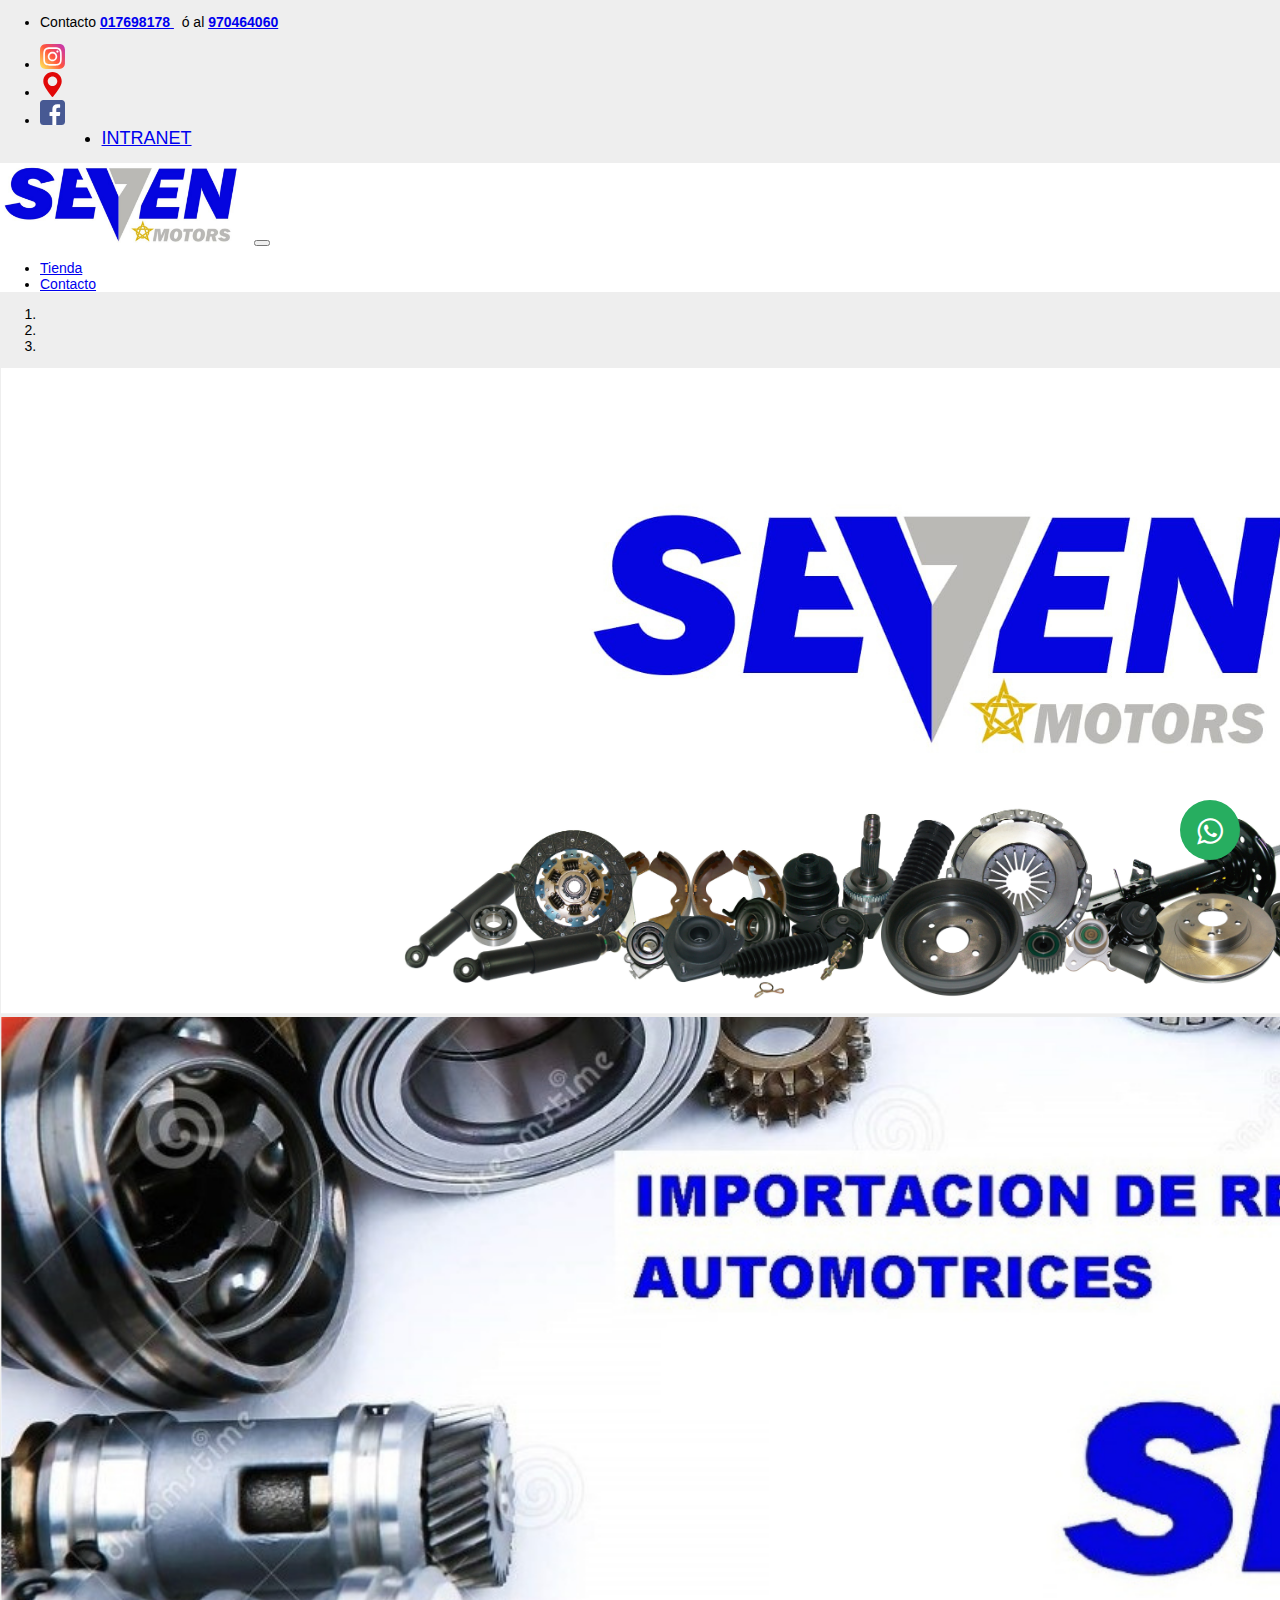
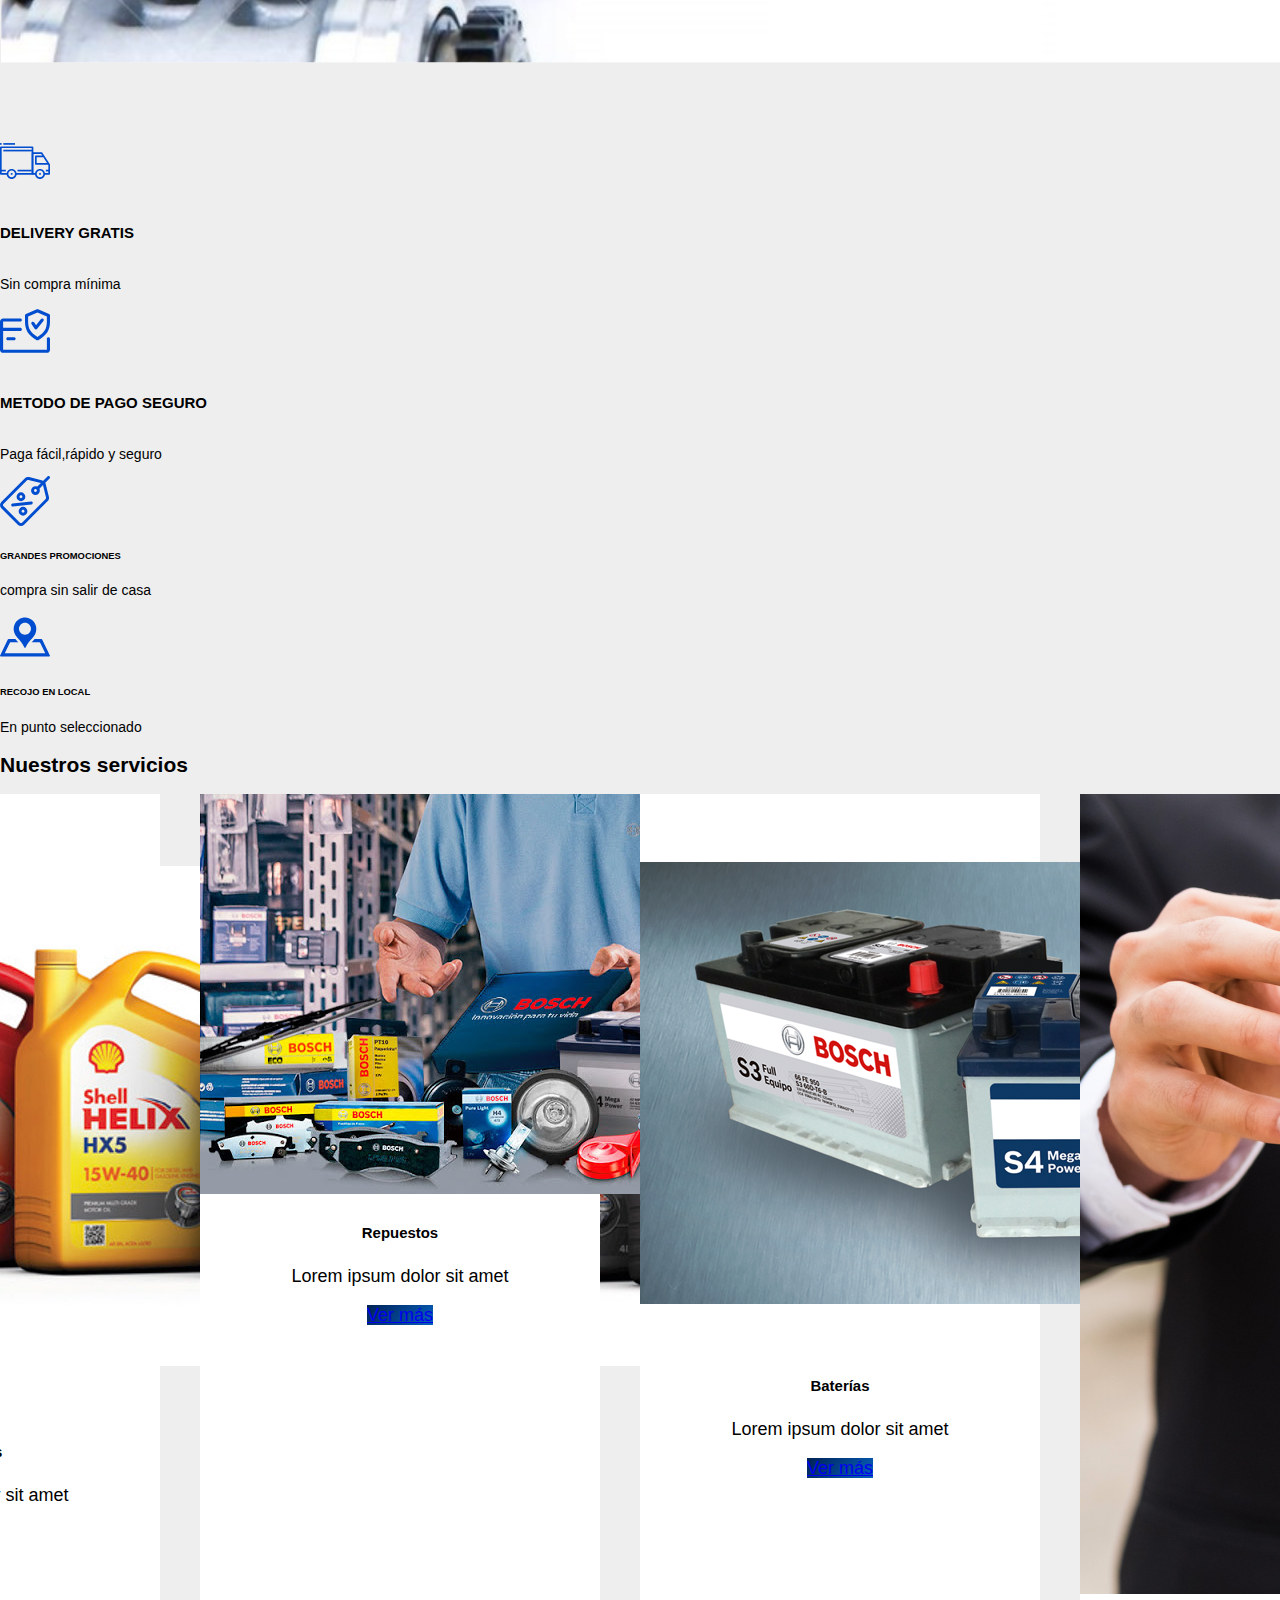
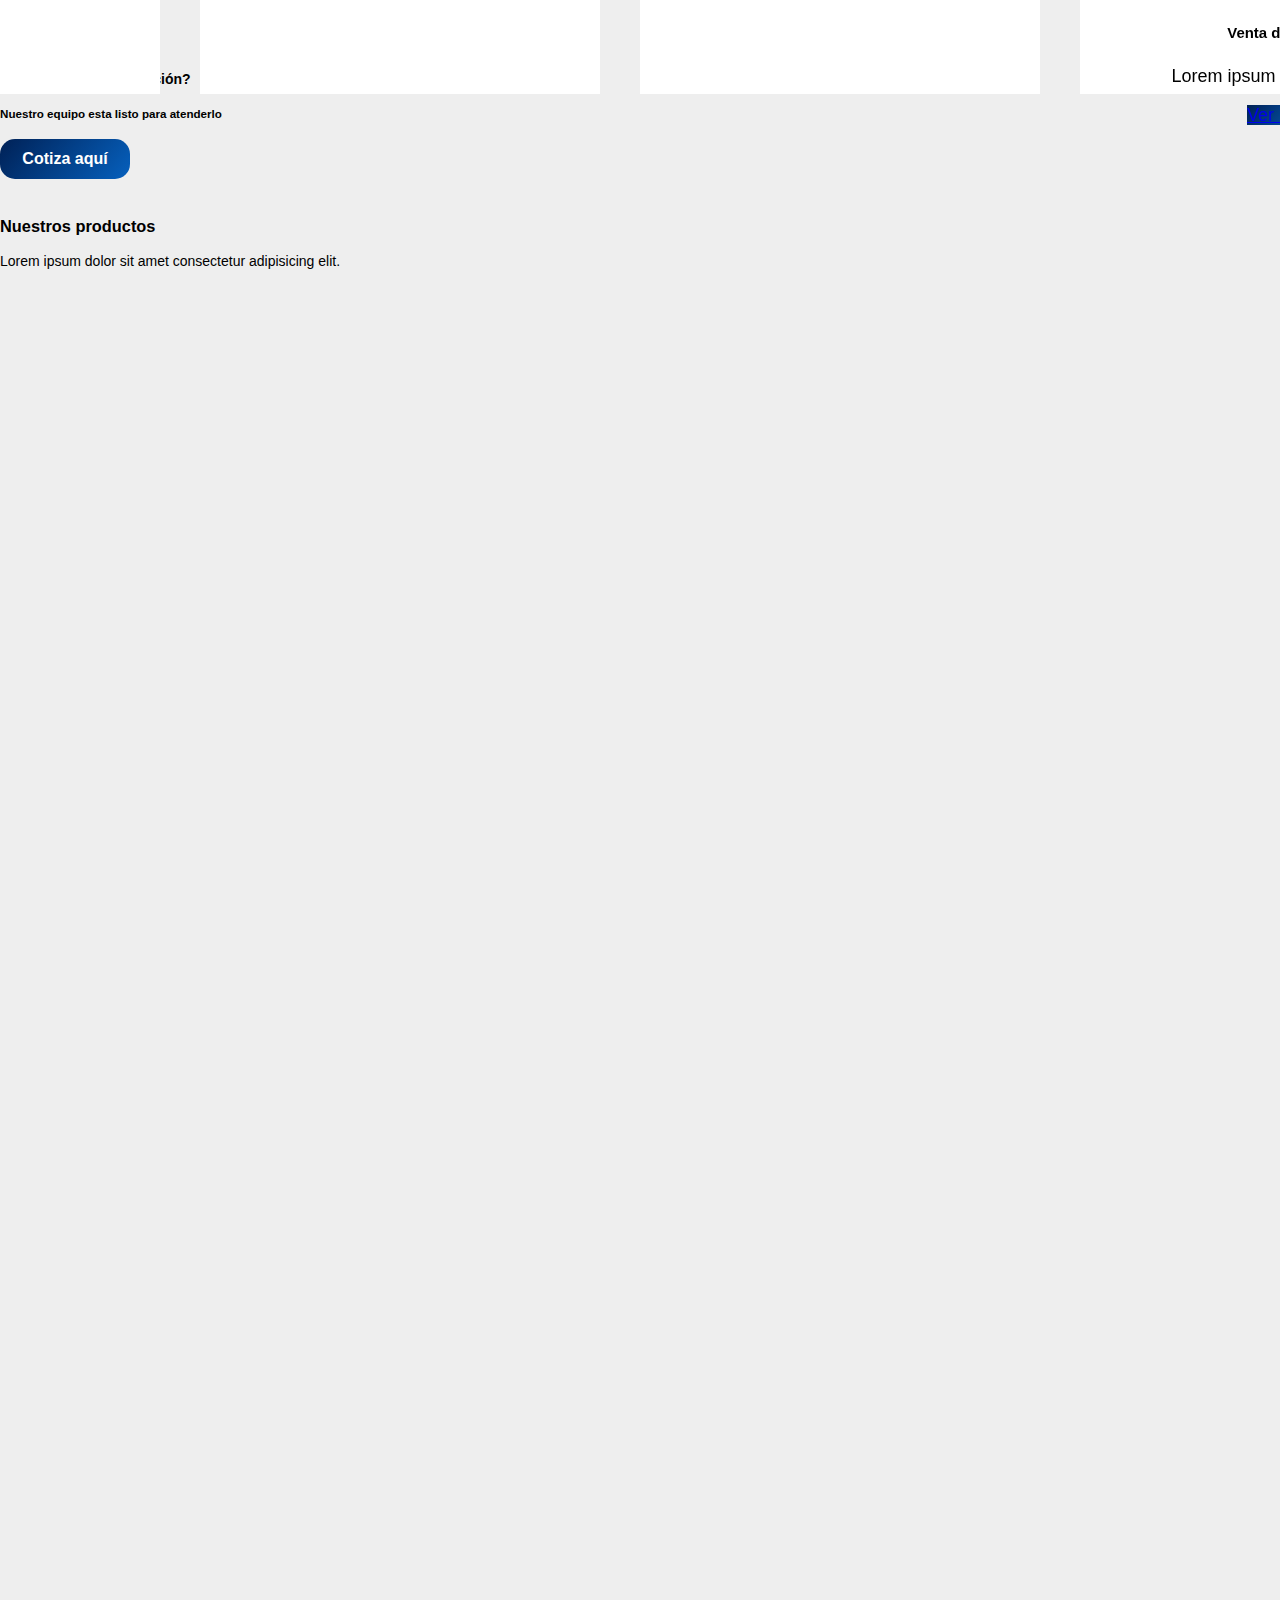
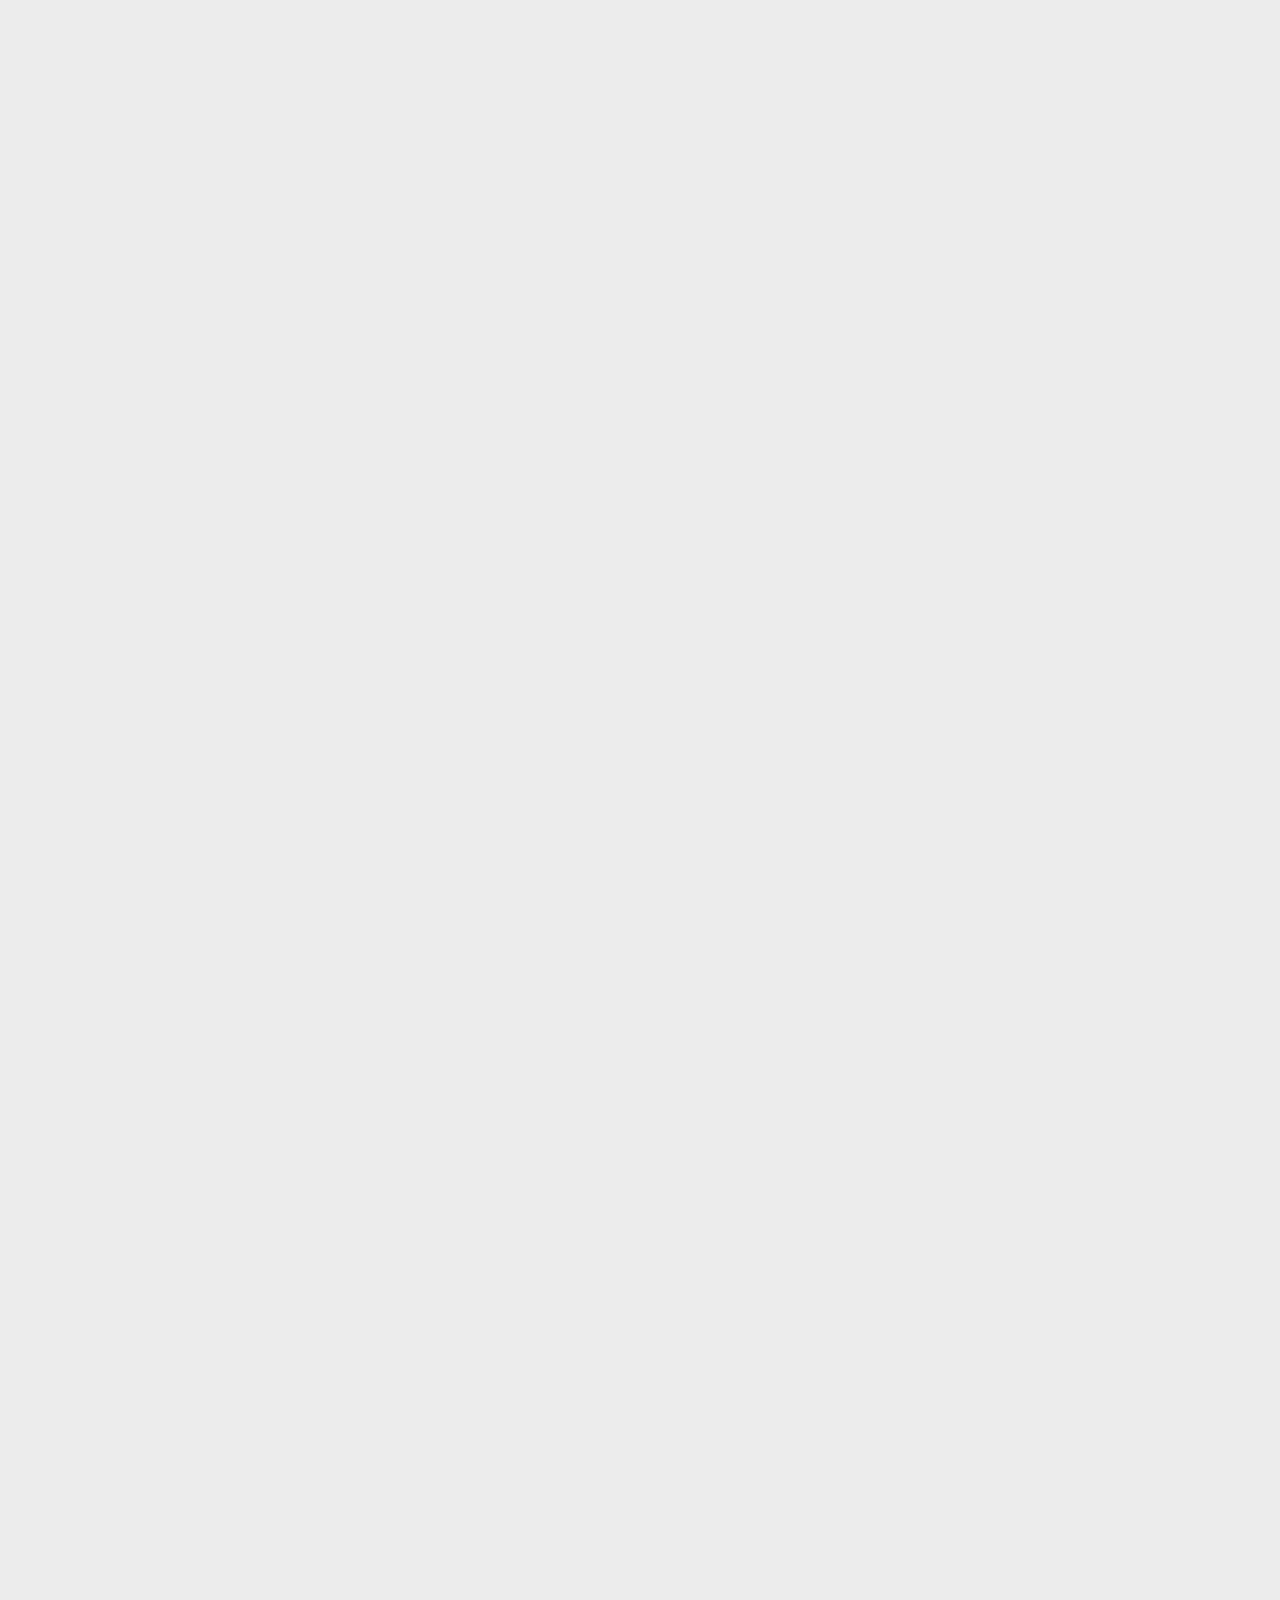
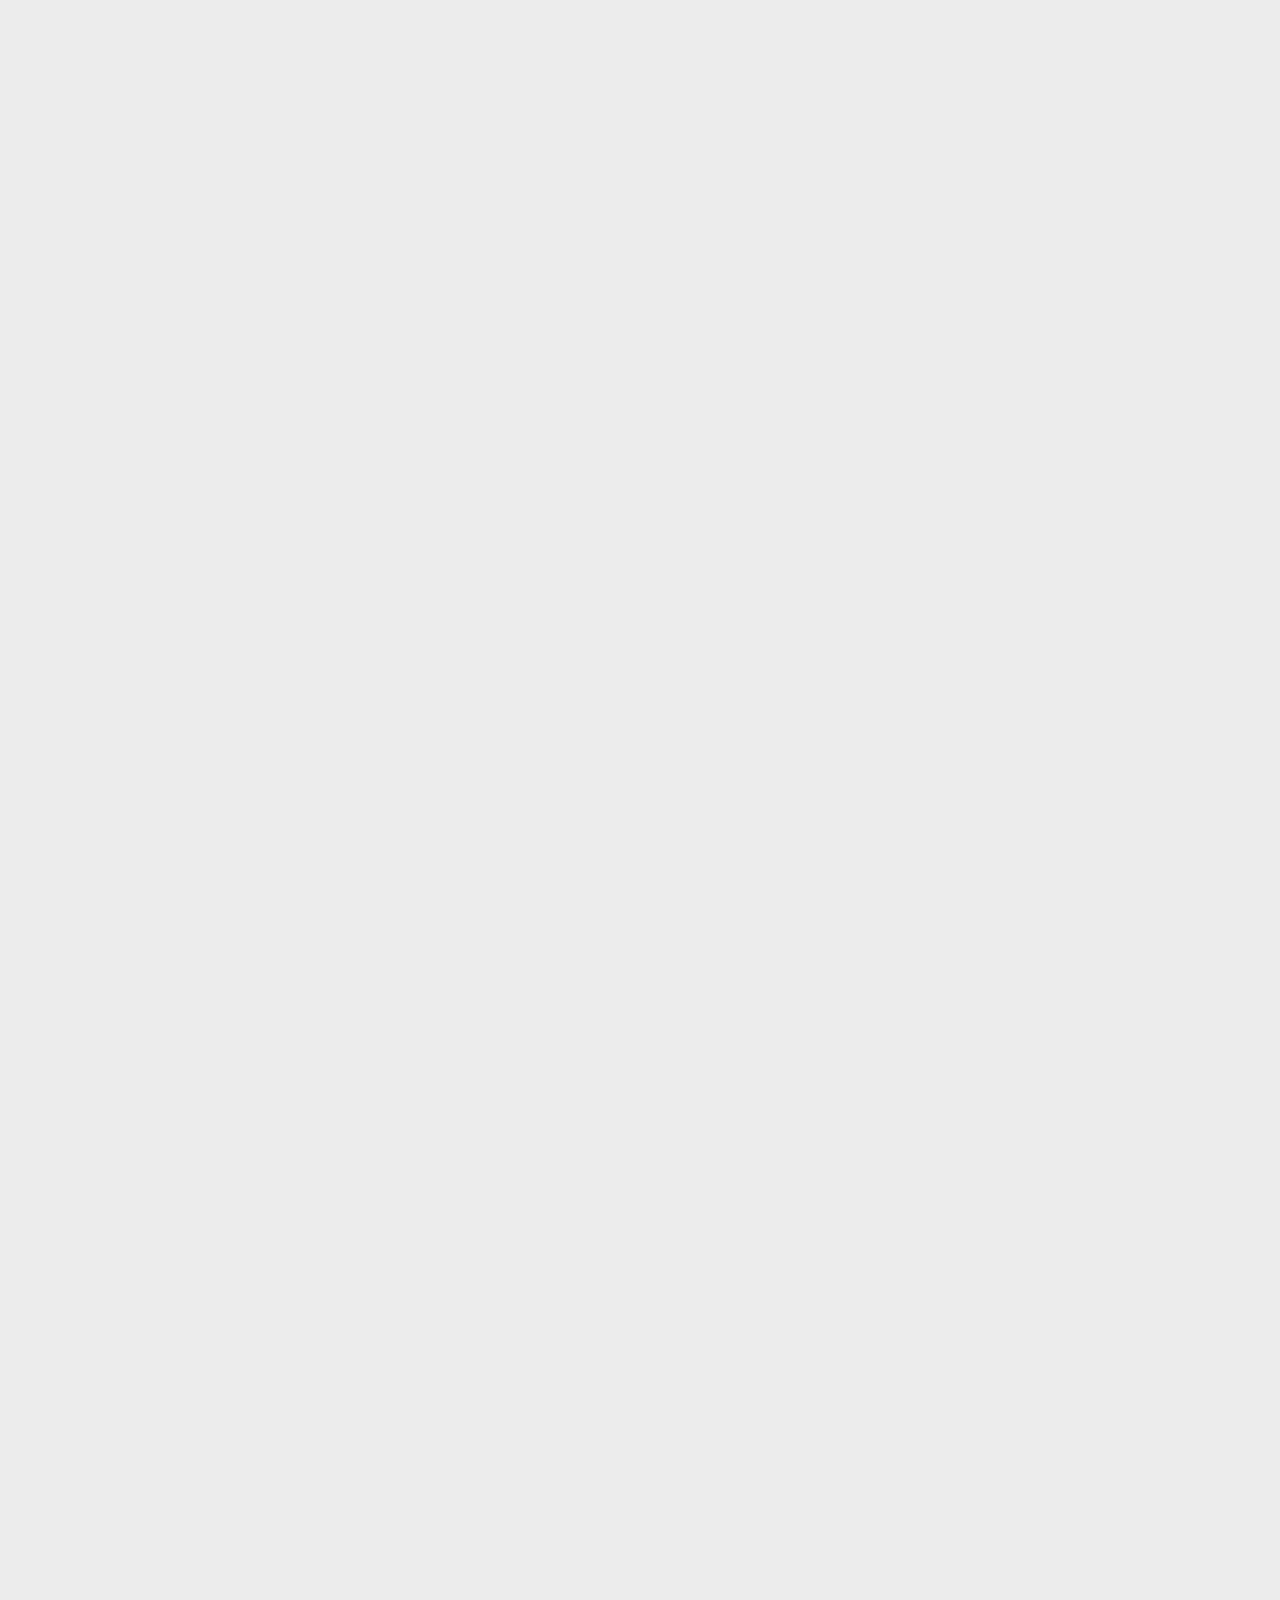
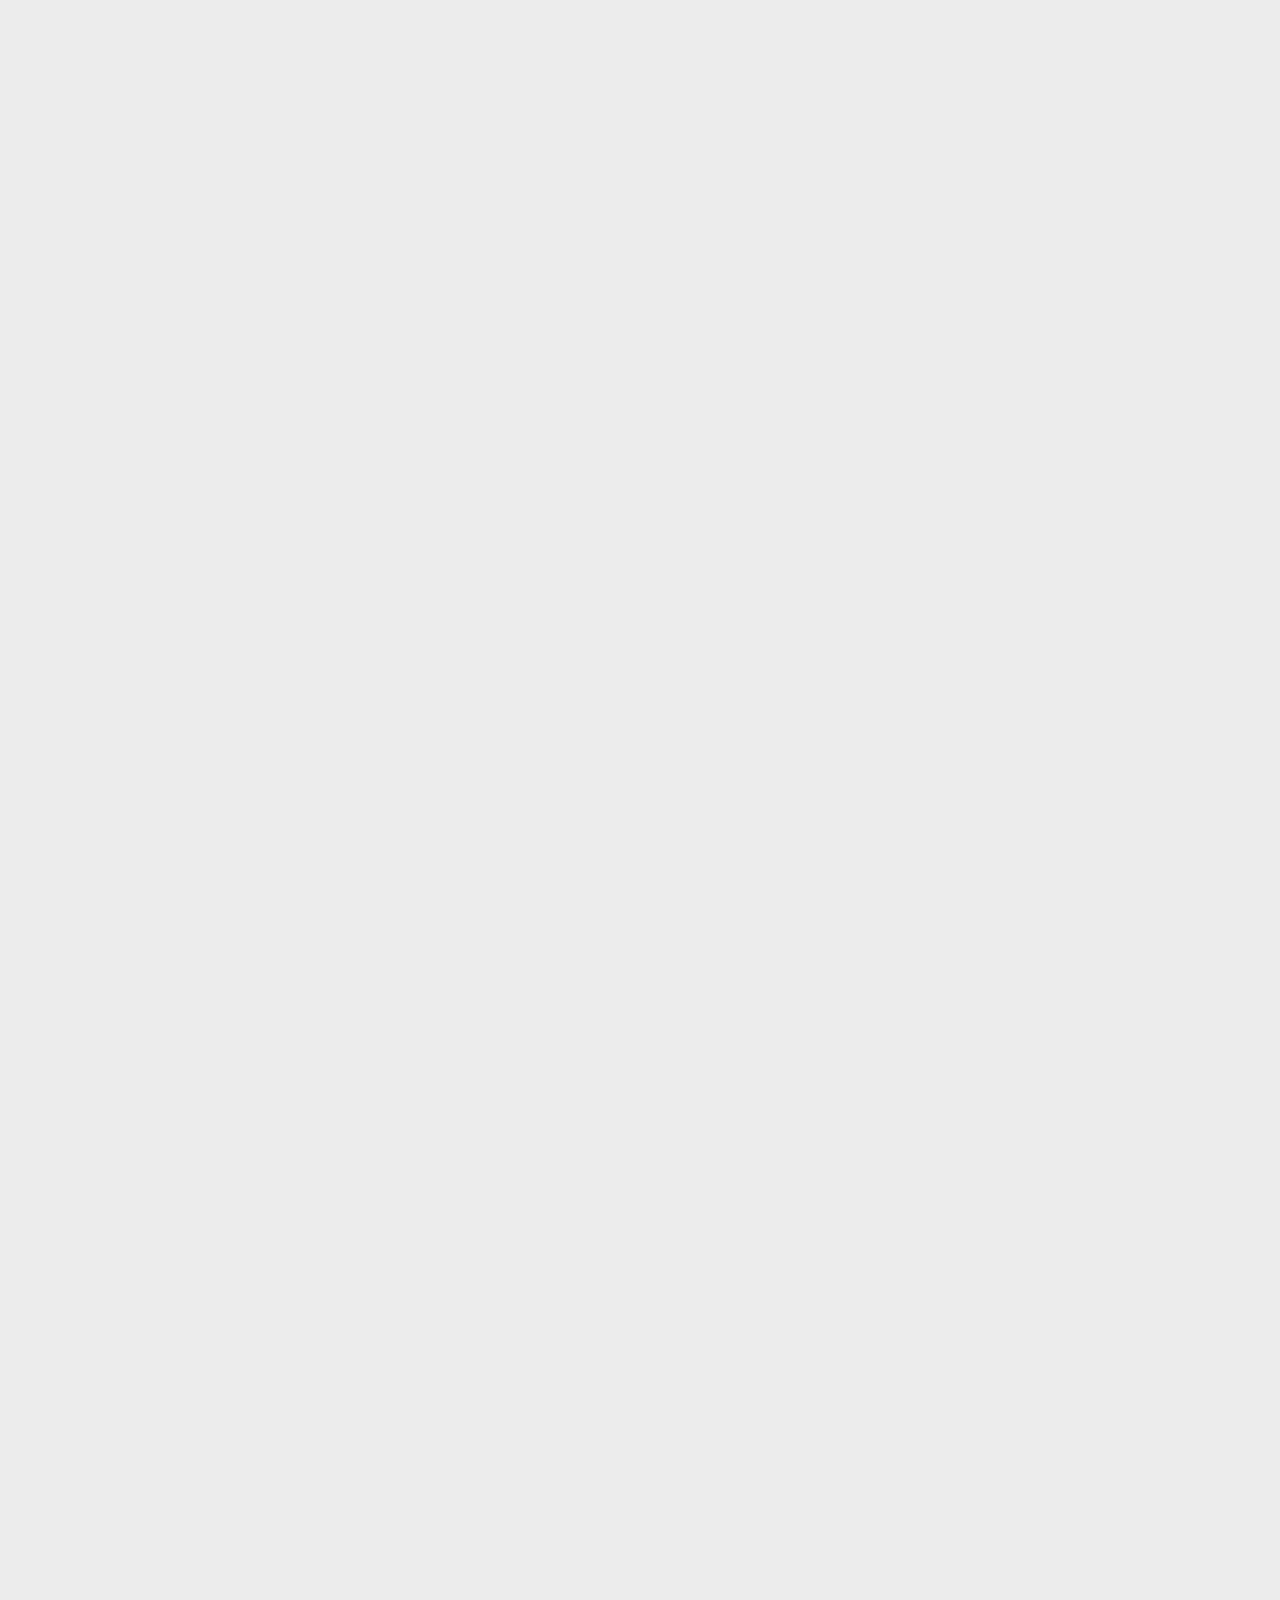
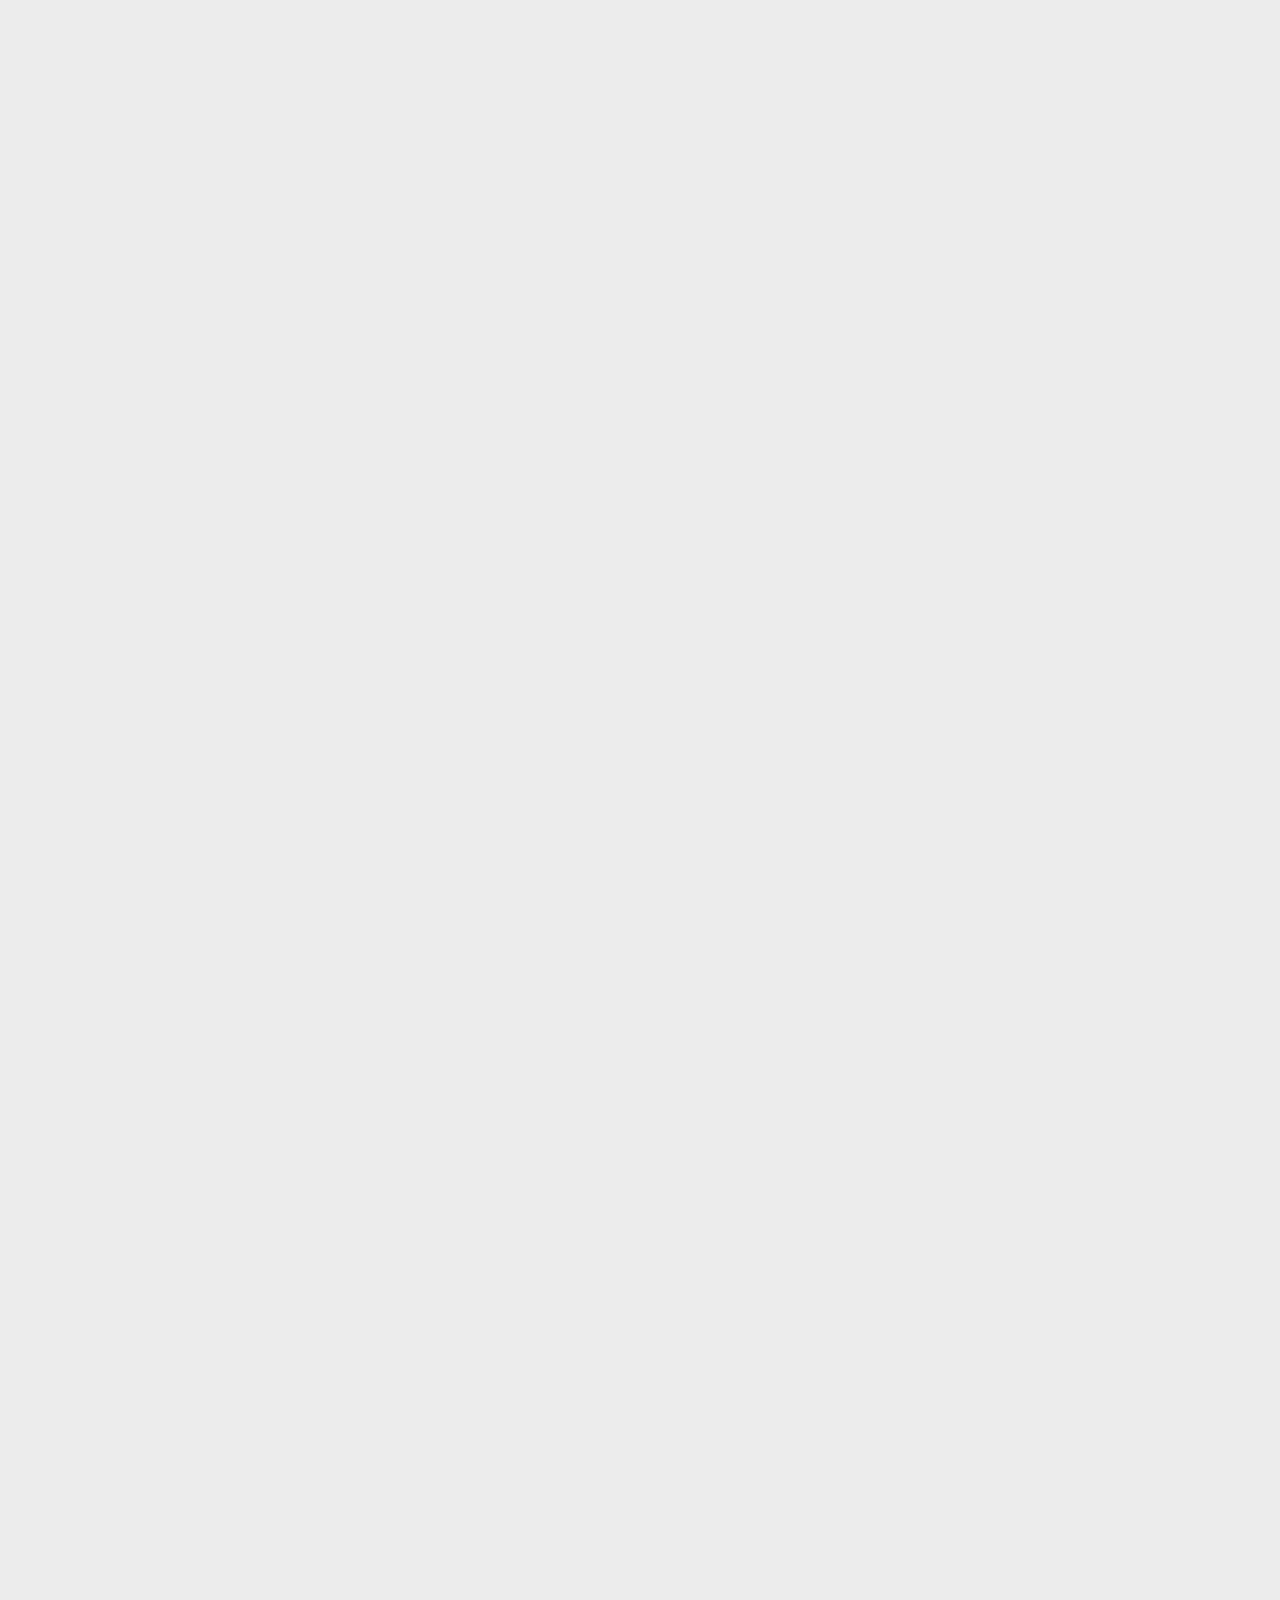
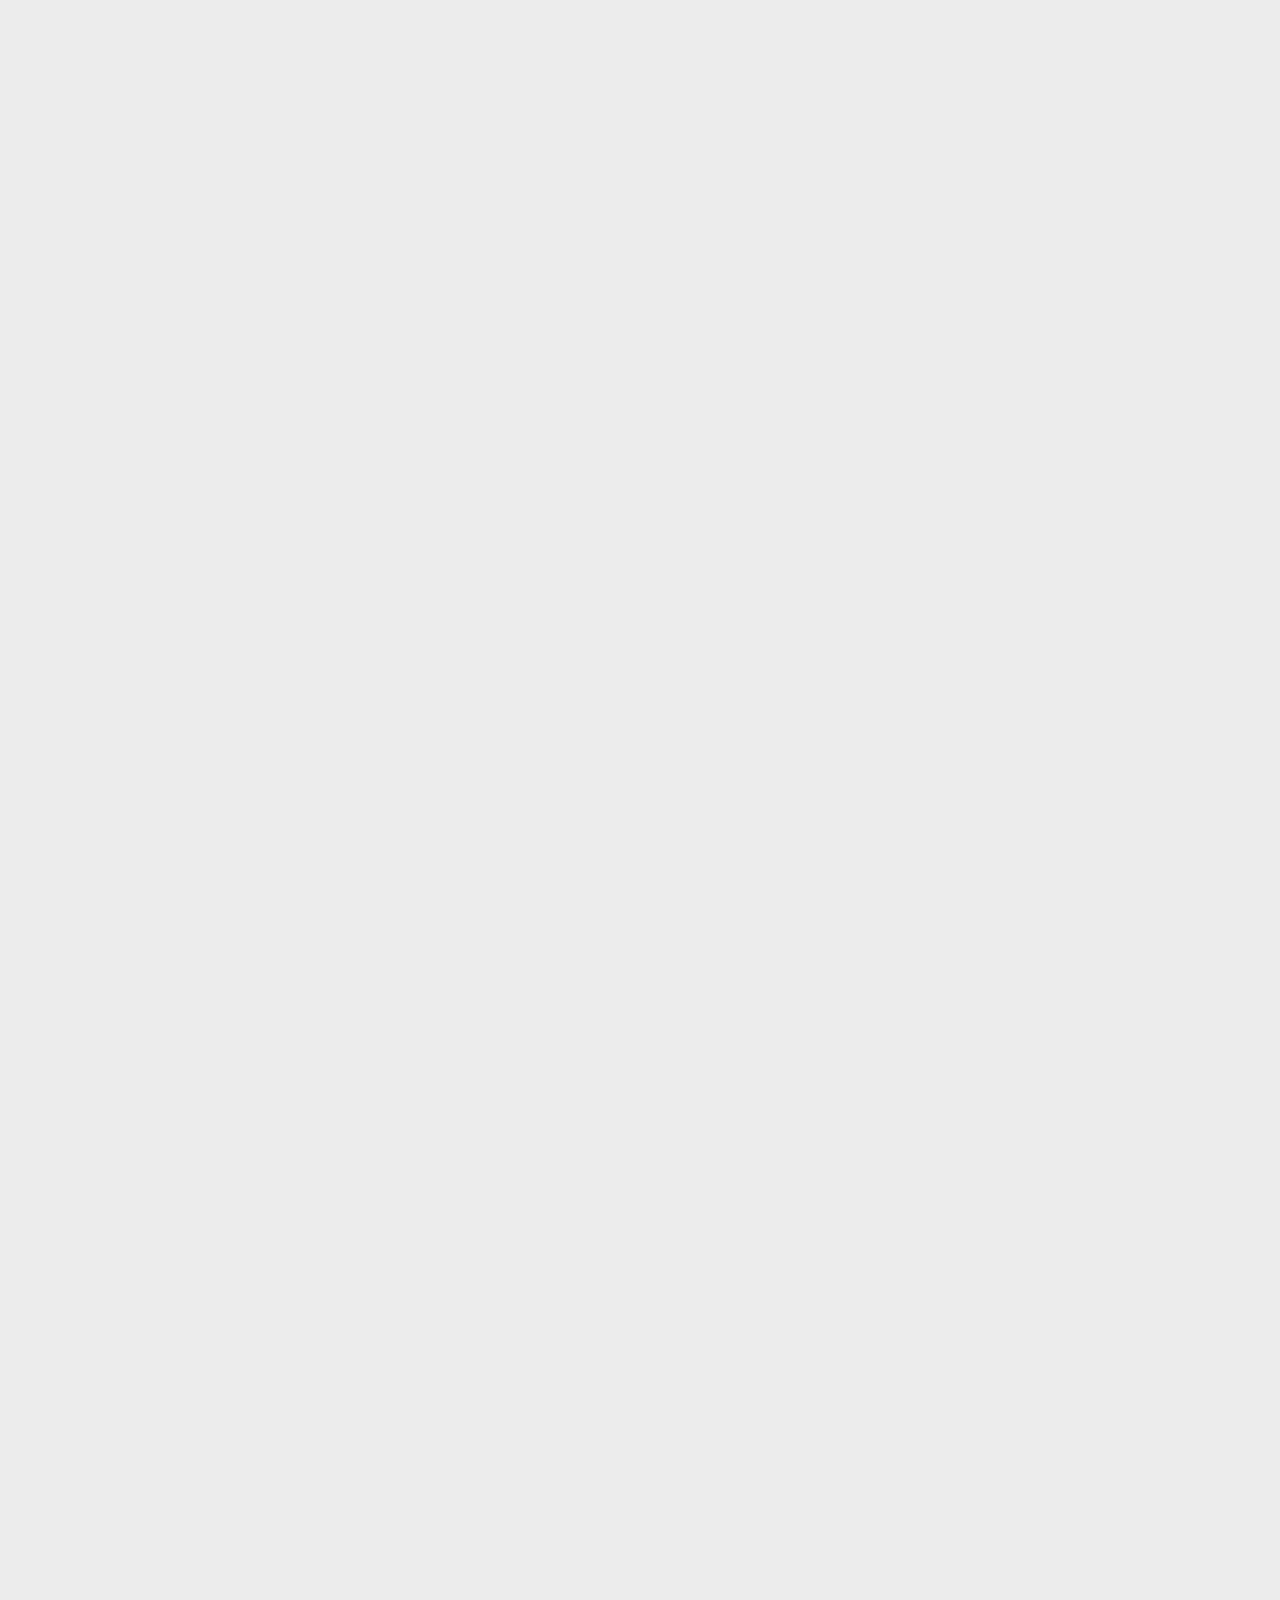
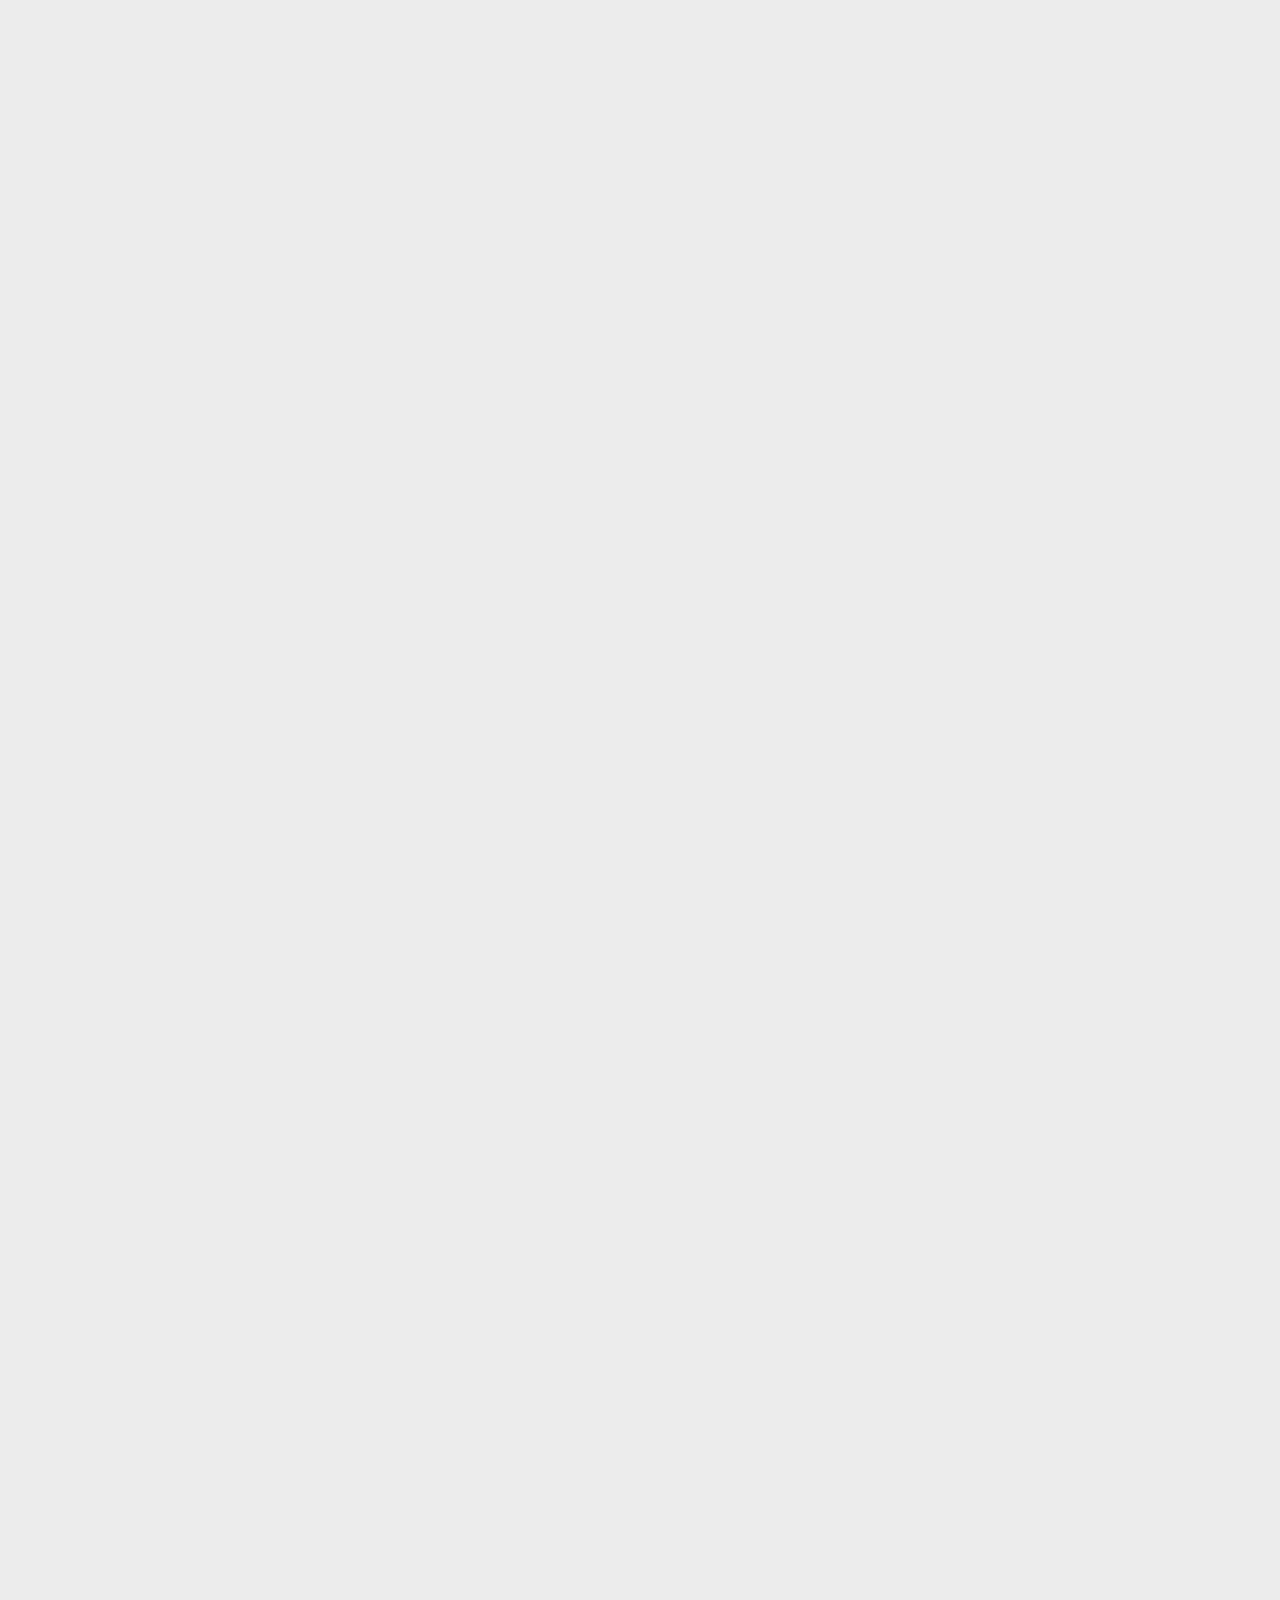
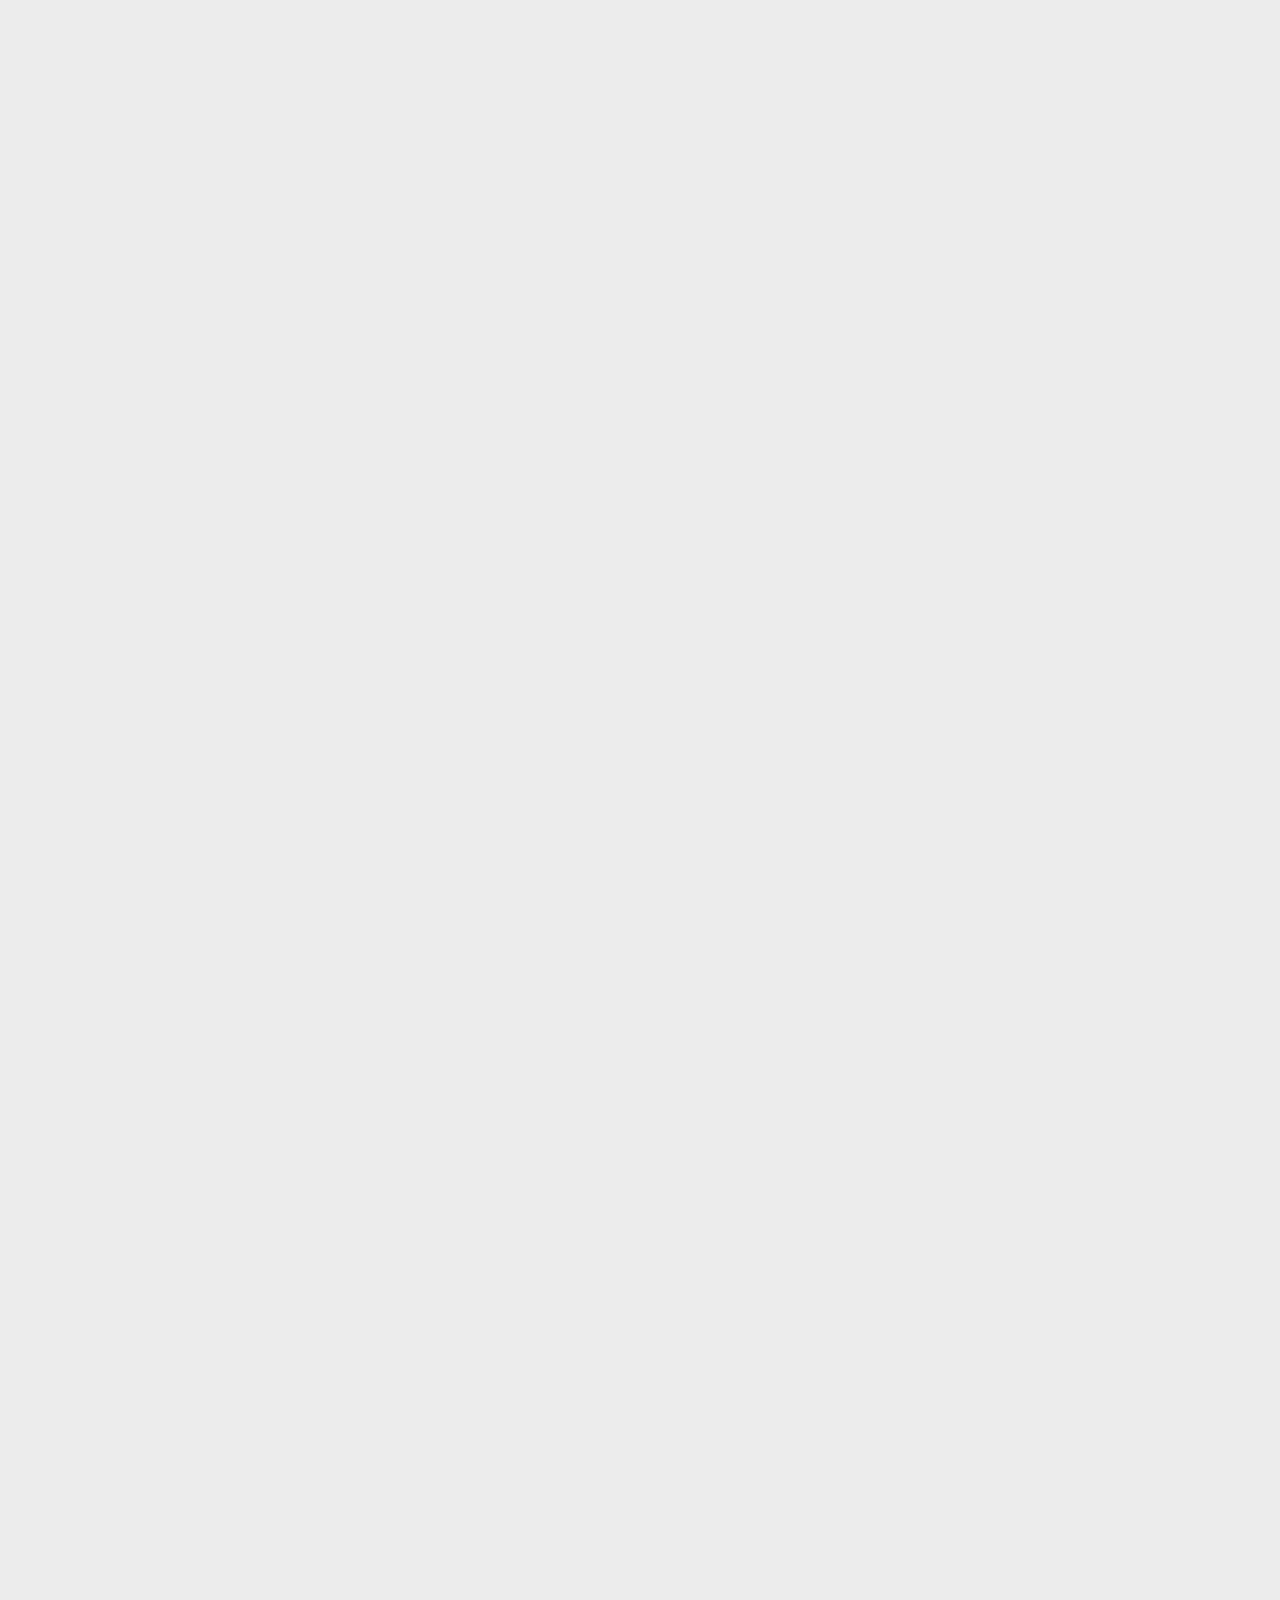
<file: index.html>
<!DOCTYPE html>
<html lang="en">

<head>
    <meta charset="UTF-8">
    <meta name="viewport" content="width=device-width, initial-scale=1.0">
    <title>Seven Motors</title>
    <link rel="stylesheet" href="/main.css">
    <link rel="stylesheet" href="https://cdn.jsdelivr.net/npm/bootstrap@4.6.0/dist/css/bootstrap.min.css"
        integrity="sha384-B0vP5xmATw1+K9KRQjQERJvTumQW0nPEzvF6L/Z6nronJ3oUOFUFpCjEUQouq2+l" crossorigin="anonymous">
    <!--WP_BUTTON-->

    <link rel="stylesheet" href="https://maxcdn.bootstrapcdn.com/font-awesome/4.5.0/css/font-awesome.min.css">
    <!-- Link Swiper's CSS -->
    <link rel="stylesheet" href="https://unpkg.com/swiper/swiper-bundle.min.css">
    <!--Animate On Scroll Library-->
    <link href="https://unpkg.com/aos@2.3.1/dist/aos.css" rel="stylesheet">
</head>

<body>
    <!-- Navigation -->
    <section>
        <div class="row container mx-auto">
            <div class="col-md-8">
                <ul class="nav pt-1 info-top">
                    <li class="nav-item text-muted">
                        Contacto <a class="text-muted" href="tel:017698178"><strong>017698178</strong> </a> &nbsp; ó al
                        <a class="text-muted" href="tel:+51947622377"><strong>970464060</strong> </a>
                    </li>
                </ul>
            </div>
            <div class="container col-md-4" style="padding-right: 0.7%;">
                <ul class="nav justify-content-end pt-1 links-top">
                    <li class="nav-item pl-2">
                        <a class="text-muted" href="https://www.instagram.com/seven7_motors/?hl=es-la"
                            target="_blank"><img src="/img/icons/instagram.svg" style="width: 25px;height: 25px;"></a>
                    </li>
                    <li class="nav-item ">
                        <a class="text-muted" href="https://goo.gl/maps/aGcBWPhAhReDnMRV6" target="_blank"><img
                                src="/img/icons/placeholder-filled-point.svg" style="width: 25px;height: 25px;"></a>
                    </li>
                    <li class="nav-item pl-1">
                        <a class="text-muted" href="https://www.facebook.com/Seven-Motors-141307484434250"
                            target="_blank"><img src="/img/icons/facebook.svg"
                                style="width: 25px;height: 25px; scale: gray ;"></a>
                    </li>
                    <li class="nav-item" style="margin-left: 5%; font-size: 18px;">
                        <a class="text-muted" href="https://seven-motors.com:2083/" target="_blank">INTRANET</a>
                    </li>
                </ul>
            </div>
        </div>

        <nav class="navbar navbar-expand-xl navbar-light  shadow-sm p-3 rounded " style="background-color: white;">
            <div class="container">
                <a class="navbar-brand " href="/"><img src="/img/logo/seven_motors_logo.png"
                        style="width: 250px; height: 80px;"></a>
                <button class="navbar-toggler" type="button" data-toggle="collapse" data-target="#navbarNav"
                    aria-controls="navbarNav" aria-expanded="false" aria-label="Toggle navigation">
                    <span class="navbar-toggler-icon"></span>
                </button>
                <div class="collapse navbar-collapse" id="navbarSupportedContent">
                    <ul class="navbar-nav ml-auto ">
                        <li class="nav-item active">
                            <a class="nav-link" href="/src/repuestos.html">Tienda</a>
                        </li>
                        <li class="nav-item active ">
                            <a class="nav-link" href="/src/contacto.html">Contacto</a>
                        </li>
                    </ul>
                </div>

            </div>
        </nav>
    </section>
    <!-- Banner-->
    <section>
        <div id="carouselExampleCaptions" class="carousel slide" data-ride="carousel">
            <ol class="carousel-indicators">
                <li data-target="#carouselExampleCaptions" data-slide-to="0" class="active"></li>
                <li data-target="#carouselExampleCaptions" data-slide-to="1"></li>
                <li data-target="#carouselExampleCaptions" data-slide-to="2"></li>
            </ol>
            <div class="carousel-inner">
                <div class="carousel-item active">
                    <img src="/img/banner/seven_motors_banner_principal.svg" class="d-block w-100" style="height:100%;"
                        alt="...">
                </div>
                <div class="carousel-item">
                    <img src="/img/banner/seven_motors_banner_segundo.svg" class="d-block w-100" style="height:100%"
                        alt="...">
                </div>
            </div>
            <a class="carousel-control-prev" href="#carouselExampleCaptions" role="button" data-slide="prev">
                <span class="carousel-control-prev-icon" aria-hidden="true"></span>
                <span class="sr-only">Previous</span>
            </a>
            <a class="carousel-control-next" href="#carouselExampleCaptions" role="button" data-slide="next">
                <span class="carousel-control-next-icon" aria-hidden="true"></span>
                <span class="sr-only">Next</span>
            </a>
        </div>
    </section>
    <!-- Section 1 -->
    <section class="container sign_1 ">
        <div class="row" style="justify-content: center;">
            <div class="card mb-3 col-md-3 text-center" style=" border:none; ">
                <div class="row">
                    <div class="col-md-2">
                        <img src="/img/iconos/truck_blue.svg" class="icon_1 " alt="...">
                    </div>
                    <div class="col-md-10 pagos_1">
                        <h6 class="" style="font-size: 15px;">
                            <bold>DELIVERY GRATIS</bold>
                        </h6>
                        <p class="text-muted">Sin compra mínima</p>
                    </div>
                </div>
            </div>
            <div class="card mb-3 col-md-3 text-center" style="border: none;">
                <div class="row">
                    <div class="col-md-2">
                        <img src="/img/iconos/credit-card_blue.svg" class="icon_1 " alt="...">
                    </div>
                    <div class="col-md-10 pagos_1">
                        <h6 class="" style="font-size: 15px;">
                            <bold>METODO DE PAGO SEGURO</bold>
                        </h6>
                        <p class="text-muted">Paga fácil,rápido y seguro</p>
                    </div>
                </div>
            </div>
            <div class="card mb-3 col-md-3 text-center" style=" border:none">
                <div class="row">
                    <div class="col-md-2">
                        <img src="/img/iconos/etiqueta_blue.svg" class="icon_1" alt="...">
                    </div>
                    <div class="col-md-10">
                        <h6>
                            <bold>GRANDES PROMOCIONES</bold>
                        </h6>
                        <p class="text-muted">compra sin salir de casa</p>
                    </div>
                </div>
            </div>
            <div class="card mb-3 col-md-3 text-center" style=" border:none">
                <div class="row ">
                    <div class="col-md-2">
                        <img src="/img/iconos/marcador-de-posicion-en-papel-de-mapa-en-perspectiva.svg" class="icon_1"
                            alt="...">
                    </div>
                    <div class="col-md-10">
                        <h6>
                            <bold>RECOJO EN LOCAL</bold>
                        </h6>
                        <p class="text-muted">En punto seleccionado</p>
                    </div>
                </div>
            </div>
        </div>
    </section>
    <!--------------SECTION_2------------------>

    <div class="swiper-container bg-light h-75 section_2 border">
        <section class=" pt-5">
            <div class="text-center">
                <h2>Nuestros servicios</h2>
            </div>
        </section>
        <div class="swiper-wrapper pt-4 contenido_1">
            <div class="swiper-slide card h-75 shadow p-3 mb-5 bg-white rounded overflow-auto">
                <img src="/img/servicios/shell.jpg" class="card-img-top" style="margin-top: 18%;" alt="...">
                <div class="card-body" style="margin-top: 18%;">
                    <h5 class="card-tittle">Lubricantes</h5>
                    <p class="card-text">Lorem ipsum dolor sit amet </p>
                    <a href="#" class="btn boton_servicio text-white btn-lg btn-block">Ver más</a>
                </div>
            </div>
            <div class="swiper-slide card h-75 shadow p-3 mb-5 bg-white rounded overflow-auto">
                <img src="/img/servicios/repuestos.jpg" class="card-img-top" alt="...">
                <div class="card-body">
                    <h5 class="card-tittle">Repuestos</h5>
                    <p class="card-text">Lorem ipsum dolor sit amet </p>
                    <a href="#" class="btn boton_servicio text-white btn-lg btn-block">Ver más</a>
                </div>
            </div>
            <div class="swiper-slide card h-75 shadow p-3 mb-5 bg-white rounded overflow-auto">
                <img src="/img/servicios/baterias-bosch.png" class="card-img-top" style="margin-top: 17%;" alt="...">
                <div class="card-body" style="margin-top: 17%;">
                    <h5 class="card-tittle">Baterías</h5>
                    <p class="card-text">Lorem ipsum dolor sit amet </p>
                    <a href="#" class="btn boton_servicio text-white btn-lg btn-block">Ver más</a>
                </div>
            </div>
            <div class="swiper-slide card h-75 shadow p-3 mb-5 bg-white rounded overflow-auto">
                <img src="/img/servicios/venta_carros.png" class="card-img-top" alt="...">
                <div class="card-body">
                    <h5 class="card-tittle">Venta de autos</h5>
                    <p class="card-text">Lorem ipsum dolor sit amet </p>
                    <a href="#" class="btn boton_servicio text-white btn-lg btn-block">Ver más</a>
                </div>
            </div>
        </div>
    </div>
    <section class="container-fluid p-3 mb-2 bg-dark text-dark my-5">
        <div class="row py-3 text-center">
            <div class="col-12 col-md text-white">
                <h4>
                    ¿Deseas mayor infomación?
                </h4>
                <h5>
                    Nuestro equipo esta listo para atenderlo
                </h5>
                <a href="/src/contacto.html">
                    <button type="button" class="boton_contacto">Cotiza aquí</button>
                </a>
            </div>
        </div>
    </section>

    <section class="container" style="margin-top: 3%;">
        <div>
            <div class="text-center">
                <h3>
                    Nuestros productos
                </h3>
                <p>
                    Lorem ipsum dolor sit amet consectetur adipisicing elit.
                </p>
            </div>
            <div class="overflow-hidden" data-aos="flip-left">
                <nav>
                    <div class="nav nav-tabs justify-content-center" id="nav-tab" role="tablist">
                        <a class="nav-link active" id="nav-lubricantes-tab" data-toggle="tab" href="#nav-lubricantes"
                            role="tab" aria-controls="nav-lubricantes" aria-selected="true">Lubricantes</a>
                        <a class="nav-link" id="nav-repuestos-tab" data-toggle="tab" href="#nav-repuestos" role="tab"
                            aria-controls="nav-repuestos" aria-selected="false">Repuestos</a>
                        <a class="nav-link" id="nav-baterias-tab" data-toggle="tab" href="#nav-baterias" role="tab"
                            aria-controls="nav-baterias" aria-selected="false">Baterías</a>
                    </div>
                </nav>
                <div class="tab-content" id="nav-tabContent">
                    <div class="tab-pane fade show active" id="nav-lubricantes" role="tabpanel"
                        aria-labelledby="nav-promociones-tab">
                        <div class="row">
                            <div class="col-md-6 ">
                                <div class="row py-3">
                                    <div class="col-md-4 border-right">
                                        <img src="/img/productos/seven_motors_aceite.svg"
                                            style="width: 100%; height: 100%;">
                                    </div>
                                    <div class="col-md-8" style="margin-top: 5%;">
                                        <h5>
                                            Lorem ipsum dolor sit
                                        </h5>
                                        <h5 class="font-weight-light">
                                            Lorem ipsum dolor sit amet, consectetur adipisicing elit. Aperiam suscipit
                                            ullam hic voluptatum
                                        </h5>
                                    </div>
                                </div>
                                <div class="row py-3">
                                    <div class="col-md-4 border-right">
                                        <img src="/img/productos/seven_motors_aceite.svg"
                                            style="width: 100%; height: 100%;">
                                    </div>
                                    <div class="col-md-8" style="margin-top: 5%;">
                                        <h5>
                                            Lorem ipsum dolor sit
                                        </h5>
                                        <h5 class="font-weight-light">
                                            Lorem ipsum dolor sit amet, consectetur adipisicing elit. Aperiam suscipit
                                            ullam hic voluptatum
                                        </h5>
                                    </div>
                                </div>
                                <div class="row py-3">
                                    <div class="col-md-4 border-right">
                                        <img src="/img/productos/seven_motors_aceite.svg"
                                            style="width: 100%; height: 100%;">
                                    </div>
                                    <div class="col-md-8" style="margin-top: 5%;">
                                        <h5>
                                            Lorem ipsum dolor sit
                                        </h5>
                                        <h5 class="font-weight-light">
                                            Lorem ipsum dolor sit amet, consectetur adipisicing elit. Aperiam suscipit
                                            ullam hic voluptatum
                                        </h5>
                                    </div>
                                </div>
                            </div>

                            <div class="col-md-6 ">
                                <div class="row py-3">
                                    <div class="col-md-4 border-right">
                                        <img src="/img/productos/seven_motors_aceite.svg"
                                            style="width: 100%; height: 100%;">
                                    </div>
                                    <div class="col-md-8" style="margin-top: 5%;">
                                        <h5>
                                            Lorem ipsum dolor sit
                                        </h5>
                                        <h5 class="font-weight-light">
                                            Lorem ipsum dolor sit amet, consectetur adipisicing elit. Aperiam suscipit
                                            ullam hic voluptatum
                                        </h5>
                                    </div>
                                </div>
                                <div class="row py-3">
                                    <div class="col-md-4 border-right">
                                        <img src="/img/productos/seven_motors_aceite.svg"
                                            style="width: 100%; height: 100%;">
                                    </div>
                                    <div class="col-md-8" style="margin-top: 5%;">
                                        <h5>
                                            Lorem ipsum dolor sit
                                        </h5>
                                        <h5 class="font-weight-light">
                                            Lorem ipsum dolor sit amet, consectetur adipisicing elit. Aperiam suscipit
                                            ullam hic voluptatum
                                        </h5>
                                    </div>
                                </div>
                                <div class="row py-3">
                                    <div class="col-md-4 border-right">
                                        <img src="/img/productos/seven_motors_aceite.svg"
                                            style="width: 100%; height: 100%;">
                                    </div>
                                    <div class="col-md-8" style="margin-top: 5%;">
                                        <h5>
                                            Lorem ipsum dolor sit
                                        </h5>
                                        <h5 class="font-weight-light">
                                            Lorem ipsum dolor sit amet, consectetur adipisicing elit. Aperiam suscipit
                                            ullam hic voluptatum
                                        </h5>
                                    </div>
                                </div>
                            </div>
                        </div>
                    </div>
                    <div class="tab-pane fade" id="nav-repuestos" role="tabpanel" aria-labelledby="nav-repuestos-tab">
                        <div class="row">
                            <div class="col-md-6 ">
                                <div class="row py-3">
                                    <div class="col-md-4 border-right">
                                        <img src="/img/productos/seven_motors_repuestos.svg"
                                            style="width: 100%; height: 100%;">
                                    </div>
                                    <div class="col-md-8" style="margin-top: 5%;">
                                        <h5>
                                            Lorem ipsum dolor sit
                                        </h5>
                                        <h5 class="font-weight-light">
                                            Lorem ipsum dolor sit amet, consectetur adipisicing elit. Aperiam suscipit
                                            ullam hic voluptatum
                                        </h5>
                                    </div>
                                </div>
                                <div class="row py-3">
                                    <div class="col-md-4 border-right">
                                        <img src="/img/productos/seven_motors_repuestos.svg"
                                            style="width: 100%; height: 100%;">
                                    </div>
                                    <div class="col-md-8" style="margin-top: 5%;">
                                        <h5>
                                            Lorem ipsum dolor sit
                                        </h5>
                                        <h5 class="font-weight-light">
                                            Lorem ipsum dolor sit amet, consectetur adipisicing elit. Aperiam suscipit
                                            ullam hic voluptatum
                                        </h5>
                                    </div>
                                </div>
                                <div class="row py-3">
                                    <div class="col-md-4 border-right">
                                        <img src="/img/productos/seven_motors_repuestos.svg"
                                            style="width: 100%; height: 100%;">
                                    </div>
                                    <div class="col-md-8" style="margin-top: 5%;">
                                        <h5>
                                            Lorem ipsum dolor sit
                                        </h5>
                                        <h5 class="font-weight-light">
                                            Lorem ipsum dolor sit amet, consectetur adipisicing elit. Aperiam suscipit
                                            ullam hic voluptatum
                                        </h5>
                                    </div>
                                </div>
                            </div>
                            <div class="col-md-6 ">
                                <div class="row py-3">
                                    <div class="col-md-4 border-right">
                                        <img src="/img/productos/seven_motors_repuestos.svg"
                                            style="width: 100%; height: 100%;">
                                    </div>
                                    <div class="col-md-8" style="margin-top: 5%;">
                                        <h5>
                                            Lorem ipsum dolor sit
                                        </h5>
                                        <h5 class="font-weight-light">
                                            Lorem ipsum dolor sit amet, consectetur adipisicing elit. Aperiam suscipit
                                            ullam hic voluptatum
                                        </h5>
                                    </div>
                                </div>
                                <div class="row py-3">
                                    <div class="col-md-4 border-right">
                                        <img src="/img/productos/seven_motors_repuestos.svg"
                                            style="width: 100%; height: 100%;">
                                    </div>
                                    <div class="col-md-8" style="margin-top: 5%;">
                                        <h5>
                                            Lorem ipsum dolor sit
                                        </h5>
                                        <h5 class="font-weight-light">
                                            Lorem ipsum dolor sit amet, consectetur adipisicing elit. Aperiam suscipit
                                            ullam hic voluptatum
                                        </h5>
                                    </div>
                                </div>
                                <div class="row py-3">
                                    <div class="col-md-4 border-right">
                                        <img src="/img/productos/seven_motors_repuestos.svg"
                                            style="width: 100%; height: 100%;">
                                    </div>
                                    <div class="col-md-8" style="margin-top: 5%;">
                                        <h5>
                                            Lorem ipsum dolor sit
                                        </h5>
                                        <h5 class="font-weight-light">
                                            Lorem ipsum dolor sit amet, consectetur adipisicing elit. Aperiam suscipit
                                            ullam hic voluptatum
                                        </h5>
                                    </div>
                                </div>
                            </div>
                        </div>
                    </div>
                    <div class="tab-pane fade" id="nav-baterias" role="tabpanel" aria-labelledby="nav-baterias-tab">
                        <div class="row">
                            <div class="col-md-6 ">
                                <div class="row py-3">
                                    <div class="col-md-4 border-right">
                                        <img src="/img/productos/seven_motors_baterias.svg"
                                            style="width: 100%; height: 100%;">
                                    </div>
                                    <div class="col-md-8" style="margin-top: 5%;">
                                        <h5>
                                            Lorem ipsum dolor sit
                                        </h5>
                                        <h5 class="font-weight-light">
                                            Lorem ipsum dolor sit amet, consectetur adipisicing elit. Aperiam suscipit
                                            ullam hic voluptatum
                                        </h5>
                                    </div>
                                </div>
                                <div class="row py-3">
                                    <div class="col-md-4 border-right">
                                        <img src="/img/productos/seven_motors_baterias.svg"
                                            style="width: 100%; height: 100%;">
                                    </div>
                                    <div class="col-md-8" style="margin-top: 5%;">
                                        <h5>
                                            Lorem ipsum dolor sit
                                        </h5>
                                        <h5 class="font-weight-light">
                                            Lorem ipsum dolor sit amet, consectetur adipisicing elit. Aperiam suscipit
                                            ullam hic voluptatum
                                        </h5>
                                    </div>
                                </div>
                                <div class="row py-3">
                                    <div class="col-md-4 border-right">
                                        <img src="/img/productos/seven_motors_baterias.svg"
                                            style="width: 100%; height: 100%;">
                                    </div>
                                    <div class="col-md-8" style="margin-top: 5%;">
                                        <h5>
                                            Lorem ipsum dolor sit
                                        </h5>
                                        <h5 class="font-weight-light">
                                            Lorem ipsum dolor sit amet, consectetur adipisicing elit. Aperiam suscipit
                                            ullam hic voluptatum
                                        </h5>
                                    </div>
                                </div>
                            </div>
                            <div class="col-md-6 ">
                                <div class="row py-3">
                                    <div class="col-md-4 border-right">
                                        <img src="/img/productos/seven_motors_baterias.svg"
                                            style="width: 100%; height: 100%;">
                                    </div>
                                    <div class="col-md-8" style="margin-top: 5%;">
                                        <h5>
                                            Lorem ipsum dolor sit
                                        </h5>
                                        <h5 class="font-weight-light">
                                            Lorem ipsum dolor sit amet, consectetur adipisicing elit. Aperiam suscipit
                                            ullam hic voluptatum
                                        </h5>
                                    </div>
                                </div>
                                <div class="row py-3">
                                    <div class="col-md-4 border-right">
                                        <img src="/img/productos/seven_motors_baterias.svg"
                                            style="width: 100%; height: 100%;">
                                    </div>
                                    <div class="col-md-8" style="margin-top: 5%;">
                                        <h5>
                                            Lorem ipsum dolor sit
                                        </h5>
                                        <h5 class="font-weight-light">
                                            Lorem ipsum dolor sit amet, consectetur adipisicing elit. Aperiam suscipit
                                            ullam hic voluptatum
                                        </h5>
                                    </div>
                                </div>
                                <div class="row py-3">
                                    <div class="col-md-4 border-right">
                                        <img src="/img/productos/seven_motors_baterias.svg"
                                            style="width: 100%; height: 100%;">
                                    </div>
                                    <div class="col-md-8" style="margin-top: 5%;">
                                        <h5>
                                            Lorem ipsum dolor sit
                                        </h5>
                                        <h5 class="font-weight-light">
                                            Lorem ipsum dolor sit amet, consectetur adipisicing elit. Aperiam suscipit
                                            ullam hic voluptatum
                                        </h5>
                                    </div>
                                </div>
                            </div>
                        </div>
                    </div>
                </div>
            </div>
        </div>
    </section>
    <section class="container" style="margin-top: 5%;">
        <div>
            <div class="text-center">
                <h3>
                    Nuestros vehículos
                </h3>
                <p>
                    Lorem ipsum dolor sit amet consectetur adipisicing elit.
                </p>
            </div>
            <div style="margin-top: 5%;">
                <div class="row ">
                    <div class="col-md-6" style="width: 100%;">
                        <iframe
                            src="https://www.facebook.com/plugins/video.php?height=335&href=https%3A%2F%2Fwww.facebook.com%2F141307484434250%2Fvideos%2F877186613118731%2F&show_text=true&width=560"
                            width="100%" height="450" style="border:none;overflow:hidden" scrolling="no" frameborder="0"
                            allowfullscreen="true"
                            allow="autoplay; clipboard-write; encrypted-media; picture-in-picture; web-share"
                            allowFullScreen="true"></iframe>
                    </div>
                    <div class="col-md-6">
                        <iframe
                            src="https://www.facebook.com/plugins/video.php?height=335&href=https%3A%2F%2Fwww.facebook.com%2F141307484434250%2Fvideos%2F877186613118731%2F&show_text=true&width=560"
                            width="100%" height="450" style="border:none;overflow:hidden" scrolling="no" frameborder="0"
                            allowfullscreen="true"
                            allow="autoplay; clipboard-write; encrypted-media; picture-in-picture; web-share"
                            allowFullScreen="true"></iframe>
                    </div>
                </div>
                <div class="row">
                    <div class="col-md-6">
                        <iframe
                            src="https://www.facebook.com/plugins/video.php?height=335&href=https%3A%2F%2Fwww.facebook.com%2F141307484434250%2Fvideos%2F877186613118731%2F&show_text=true&width=560"
                            width="100%" height="450" style="border:none;overflow:hidden" scrolling="no" frameborder="0"
                            allowfullscreen="true"
                            allow="autoplay; clipboard-write; encrypted-media; picture-in-picture; web-share"
                            allowFullScreen="true"></iframe>
                    </div>
                    <div class="col-md-6">
                        <iframe
                            src="https://www.facebook.com/plugins/video.php?height=335&href=https%3A%2F%2Fwww.facebook.com%2F141307484434250%2Fvideos%2F877186613118731%2F&show_text=true&width=560"
                            width="100%" height="450" style="border:none;overflow:hidden" scrolling="no" frameborder="0"
                            allowfullscreen="true"
                            allow="autoplay; clipboard-write; encrypted-media; picture-in-picture; web-share"
                            allowFullScreen="true"></iframe>
                    </div>
                </div>
            </div>
        </div>
    </section>
    <section class="container" style="margin-top: 5%;">
        <div class="text-center">
            <h3>
                Promociones
            </h3>
            <p>
                Lorem ipsum dolor sit amet consectetur adipisicing elit.
            </p>
        </div>
        <div class="row row-cols-1 row-cols-md-2 overflow-hidden">
            <div class="col mb-4" data-aos="fade-left">
                <div class="card">
                    <img src="/img/promociones/seven_motors_promociones.svg" class="card-img-top" alt="...">
                    <div class="card-body">
                        <a href="https://api.whatsapp.com/send?phone=51968489979&text=Hola%21%20Quiero%20la%20promoción%20"
                            target="_blank"><button type="button"
                                class="btn boton_servicio text-white btn-lg btn-block">¡Lo
                                quiero!</button></a>
                    </div>
                </div>
            </div>
            <div class="col mb-4" data-aos="fade-left">
                <div class="card">
                    <img src="/img/promociones/seven_motors_promociones.svg" class="card-img-top" alt="...">
                    <div class="card-body">
                        <a href="https://api.whatsapp.com/send?phone=51968489979&text=Hola%21%20Quiero%20la%20promoción%20"
                            target="_blank"><button type="button"
                                class="btn boton_servicio text-white btn-lg btn-block">¡Lo
                                quiero!</button></a>
                    </div>
                </div>
            </div>
            <div class="col mb-4" data-aos="fade-right">
                <div class="card">
                    <img src="/img/promociones/seven_motors_promociones.svg" class="card-img-top" alt="...">
                    <div class="card-body">
                        <a href="https://api.whatsapp.com/send?phone=51968489979&text=Hola%21%20Quiero%20la%20promoción%20"
                            target="_blank"><button type="button"
                                class="btn boton_servicio text-white btn-lg btn-block">¡Lo
                                quiero!</button></a>
                    </div>
                </div>
            </div>
            <div class="col mb-4" data-aos="fade-right">
                <div class="card">
                    <img src="/img/promociones/seven_motors_promociones.svg" class="card-img-top" alt="...">
                    <div class="card-body">
                        <a href="https://api.whatsapp.com/send?phone=51968489979&text=Hola%21%20Quiero%20la%20promoción%20"
                            target="_blank"><button type="button"
                                class="btn boton_servicio text-white btn-lg btn-block">¡Lo
                                quiero!</button></a>
                    </div>
                </div>
            </div>
        </div>
    </section>

    <!--------------WP_BUTTON------------------>
    <div>
        <a href="https://api.whatsapp.com/send?phone=51970464060&text=Hola%21%20Quisiera%20realizar%20una%20cotizaci%C3%B3n%20."
            class="float" target="_blank">
            <i class="fa fa-whatsapp my-float"></i>
        </a>
    </div>
    <!-------------------------FOOTER---------------------------->
    <div class="bg-dark text-white">
        <footer class="container pt-4">
            <div class="row">
                <div class="col-12 col-md">
                    <img src="/img/logo/seven_motors_logo_alterno.svg" style="width: 50px; height: 50px;">
                    <small class="d-block mb-3 text-white">&copy; 2020 </small>
                </div>

                <div class="col-6 col-md">
                    <h5>Servicios</h5>
                    <ul class="list-unstyled text-small">
                        <li><a class="text-muted" href="/CamMotors/src/servicios/conversion_gnv.html">Lorem, ipsum.</a>
                        </li>
                        <li><a class="text-muted" href="/CamMotors/src/servicios/conversion_glp.html">Lorem, ipsum.</a>
                        </li>
                        <li><a class="text-muted" href="/CamMotors/src/servicios/mecanica_autos.html">Lorem, ipsum.</a>
                        </li>
                    </ul>
                </div>
                <div class="col-6 col-md">
                    <h5>Promociones</h5>
                    <ul class="list-unstyled text-small">
                        <li><a class="text-muted" href="/CamMotors/src/promociones.html">Promoción 01</a></li>
                        <li><a class="text-muted" href="/CamMotors/src/promociones.html">Promoción 02</a></li>
                    </ul>
                </div>
                <div class="col-6 col-md">
                    <h5>Contacto</h5>
                    <ul class="list-unstyled text-small">
                        <li><a class="text-muted" href="mailto:autos@cammotors.pe">autos@cammotors.pe</a></li>
                        <li>
                            <a class="text-muted" href="https://www.facebook.com/Seven-Motors-141307484434250"><img
                                    src="/img/redes_sociales/facebook.svg" style="width: 25px;height: 25px;"></a>
                            <a class="text-muted" href="https://www.instagram.com/seven7_motors/?hl=es-la"><img
                                    src="/img/redes_sociales/instagram.svg" style="width: 25px;height: 25px;"></a>
                        </li>
                        <li><a class="text-muted" href="tel:">987654321</a></li>
                        <li><a class="text-muted" href="tel:">987654321</a></li>
                        <li><a class="text-muted" href="#">Lorem, ipsum.</a></li>
                    </ul>
                </div>
            </div>
        </footer>
        <div class="text-center p-1">
            <p class="text-muted ">Desarrollado por <a class="text-muted" href="http://www.habdes.pe/"><img
                        src="/img/logo/SVG Logo oscuro - Habdes.svg" width="25" height="25"> HABDES</a></p>
        </div>
    </div>
    <!----------------------SWIPERJS-------------------------->
    <!-- Swiper JS -->
    <script src="https://unpkg.com/swiper/swiper-bundle.min.js"></script>
    <!-- Initialize Swiper -->

    <!-- Initialize Swiper -->
    <script>
        var swiper = new Swiper('.swiper-container', {
            slidesPerView: 1,
            spaceBetween: 10,
            // init: false,
            pagination: {
                el: '.swiper-pagination',
                clickable: true,
            },
            breakpoints: {
                '@0.00': {
                    slidesPerView: 1,
                    spaceBetween: 10,
                },
                '@0.75': {
                    slidesPerView: 2,
                    spaceBetween: 20,
                },
                '@1.00': {
                    slidesPerView: 3,
                    spaceBetween: 40,
                },
                '@1.50': {
                    slidesPerView: 4,
                    spaceBetween: 50,
                },
            }
        });
    </script>
    <!--Animate On Scroll Library-->
    <script src="https://unpkg.com/aos@next/dist/aos.js"></script>
    <script>
        AOS.init({
            // Global settings:
            disable: false, // accepts following values: 'phone', 'tablet', 'mobile', boolean, expression or function
            startEvent: 'DOMContentLoaded', // name of the event dispatched on the document, that AOS should initialize on
            initClassName: 'aos-init', // class applied after initialization
            animatedClassName: 'aos-animate', // class applied on animation
            useClassNames: false, // if true, will add content of `data-aos` as classes on scroll
            disableMutationObserver: false, // disables automatic mutations' detections (advanced)
            debounceDelay: 50, // the delay on debounce used while resizing window (advanced)
            throttleDelay: 99, // the delay on throttle used while scrolling the page (advanced)


            // Settings that can be overridden on per-element basis, by `data-aos-*` attributes:
            offset: 120, // offset (in px) from the original trigger point
            delay: 0, // values from 0 to 3000, with step 50ms
            duration: 2000, // values from 0 to 3000, with step 50ms
            easing: 'ease', // default easing for AOS animations
            once: false, // whether animation should happen only once - while scrolling down
            mirror: false, // whether elements should animate out while scrolling past them
            anchorPlacement: 'top-bottom', // defines which position of the element regarding to window should trigger the animation

        });
    </script>

    <!--End Animate On Scroll Library-->
    <script src="https://code.jquery.com/jquery-3.5.1.slim.min.js"
        integrity="sha384-DfXdz2htPH0lsSSs5nCTpuj/zy4C+OGpamoFVy38MVBnE+IbbVYUew+OrCXaRkfj"
        crossorigin="anonymous"></script>
    <script src="https://cdn.jsdelivr.net/npm/popper.js@1.16.1/dist/umd/popper.min.js"
        integrity="sha384-9/reFTGAW83EW2RDu2S0VKaIzap3H66lZH81PoYlFhbGU+6BZp6G7niu735Sk7lN"
        crossorigin="anonymous"></script>
    <script src="https://cdn.jsdelivr.net/npm/bootstrap@4.6.0/dist/js/bootstrap.min.js"
        integrity="sha384-+YQ4JLhjyBLPDQt//I+STsc9iw4uQqACwlvpslubQzn4u2UU2UFM80nGisd026JF"
        crossorigin="anonymous"></script>
</body>

</html>
</file>
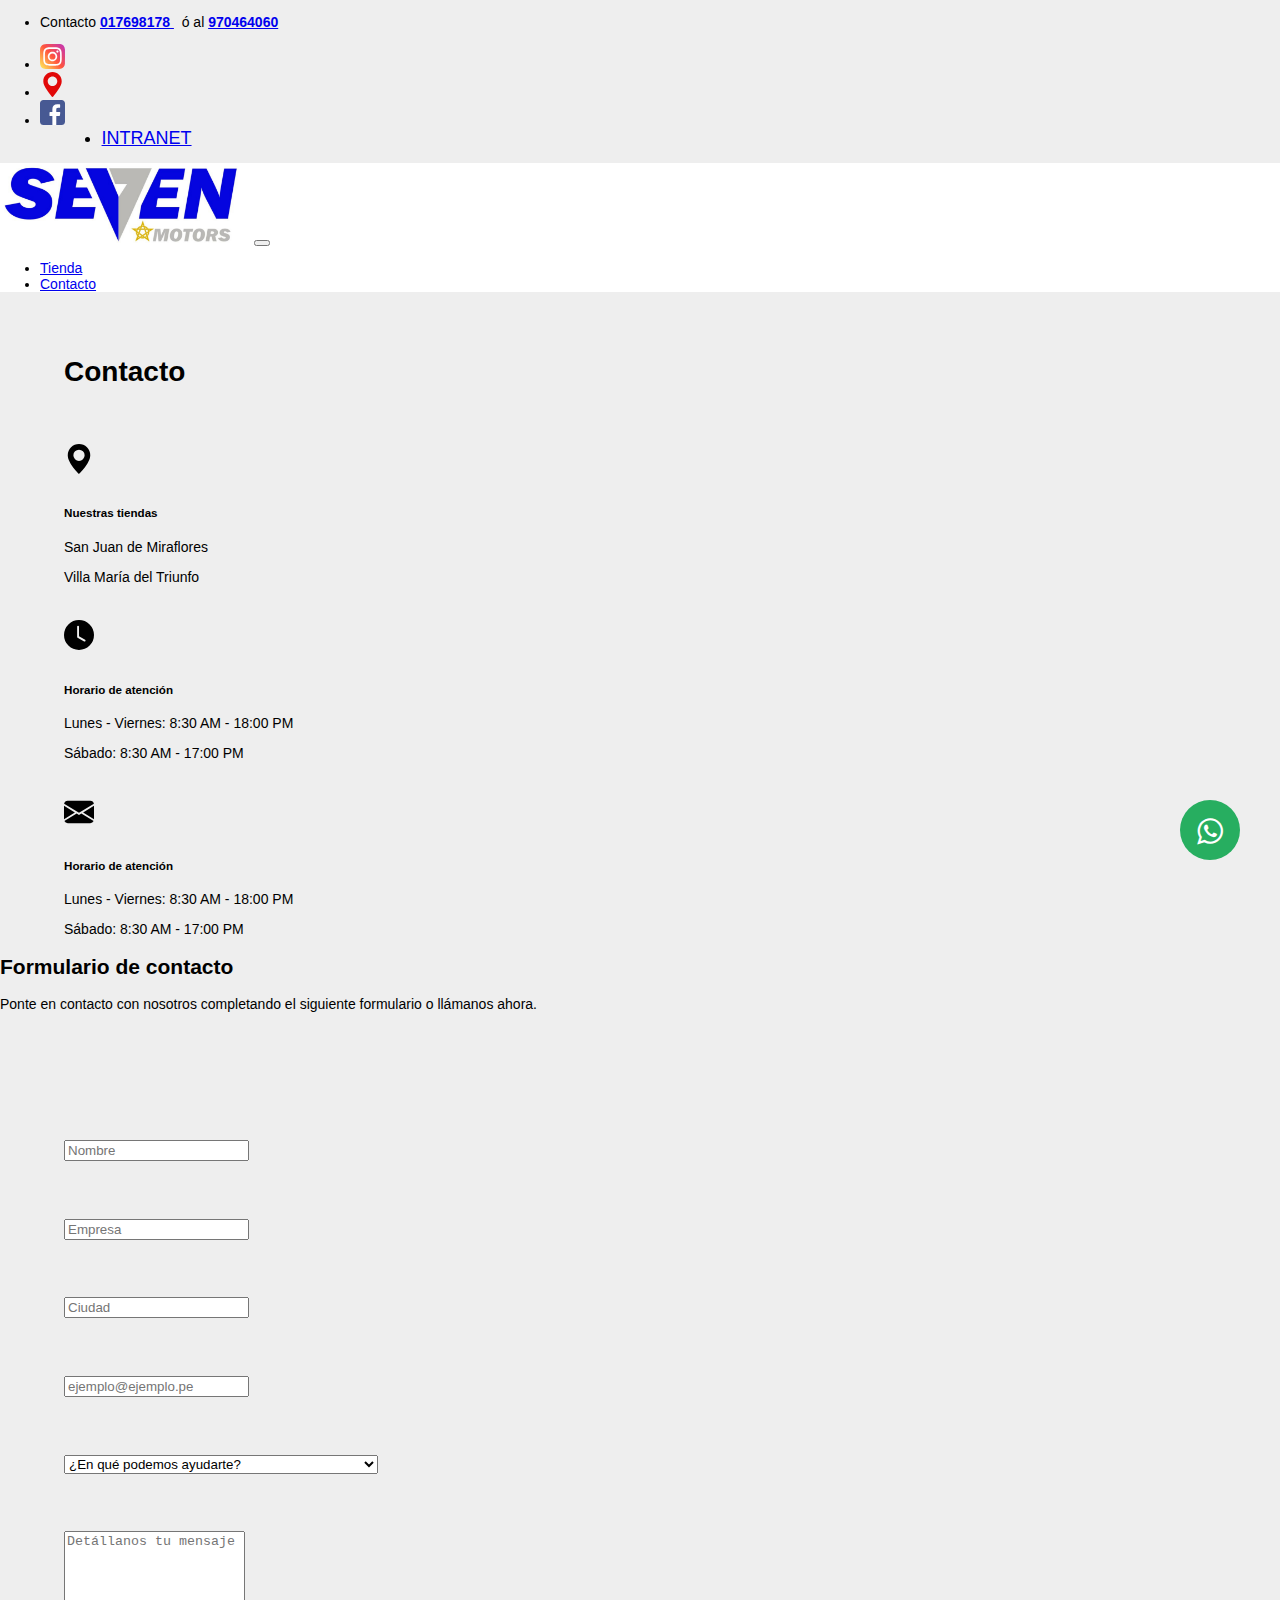
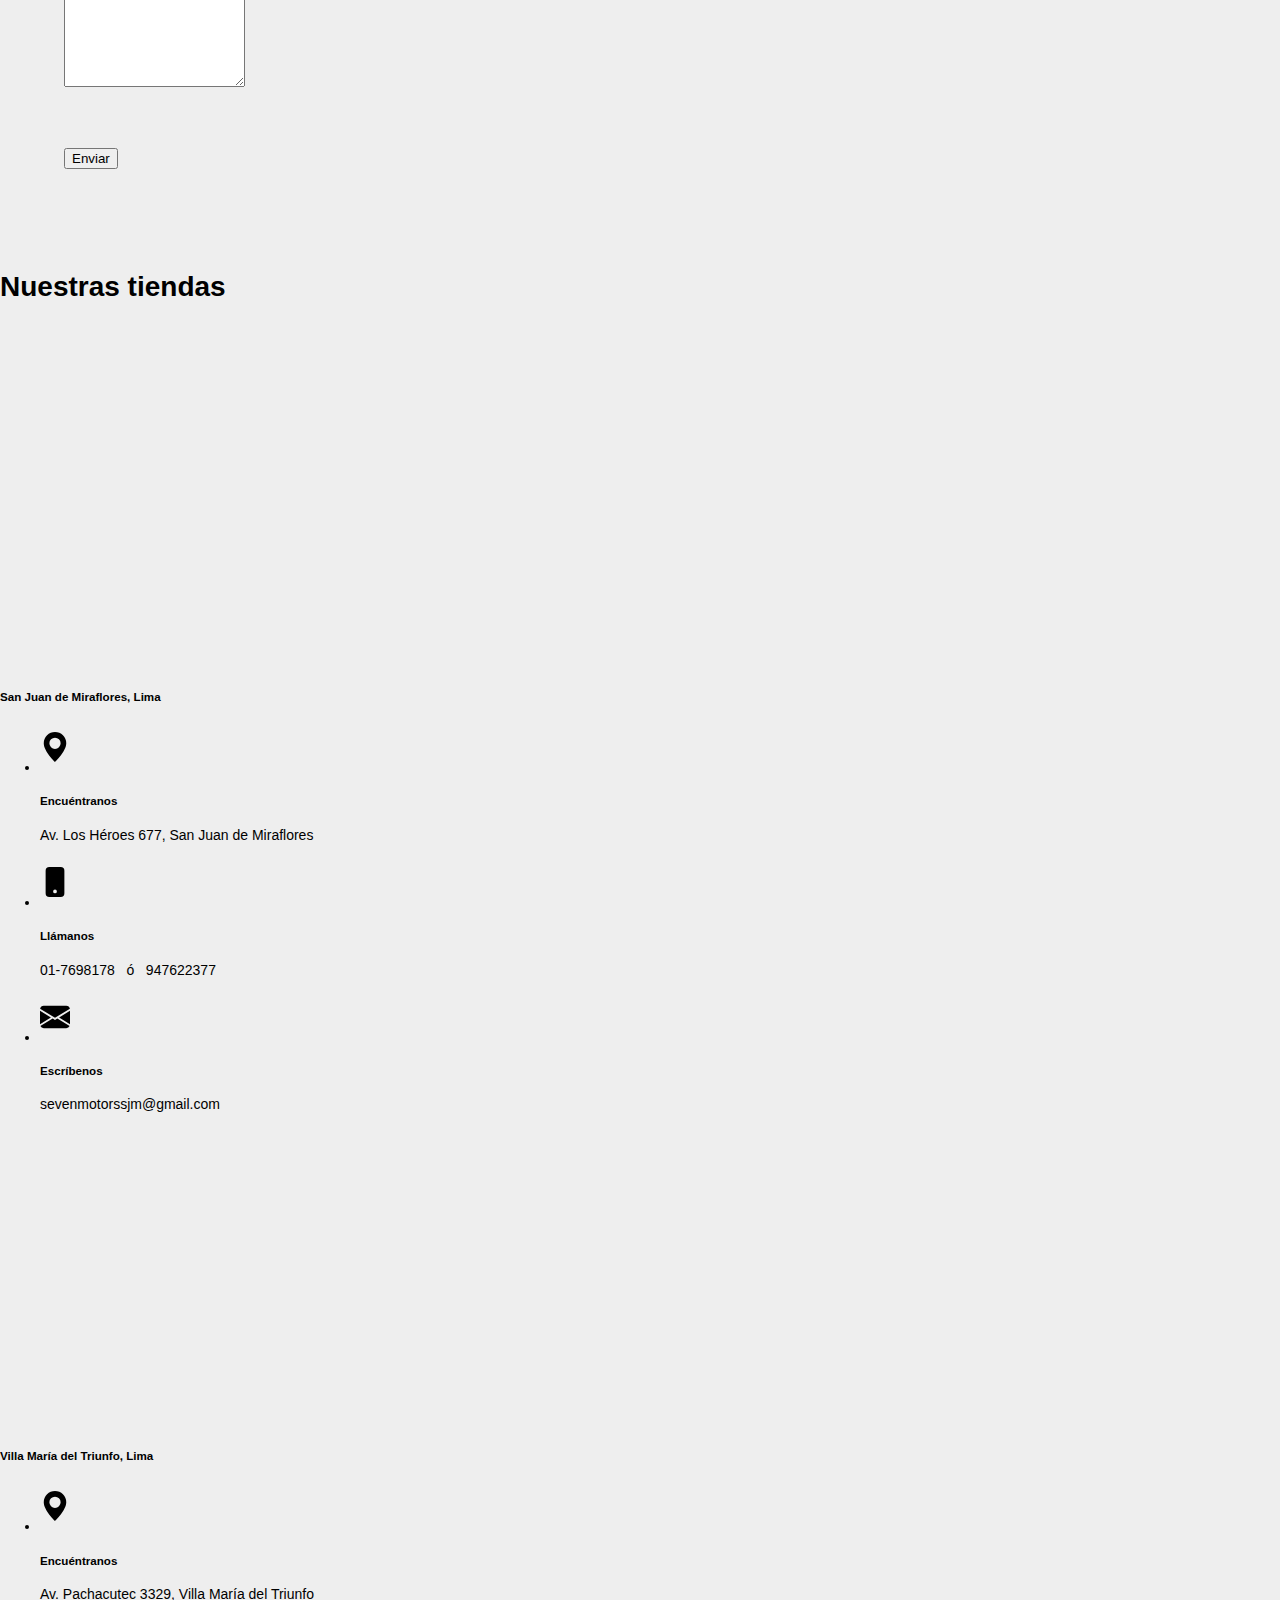
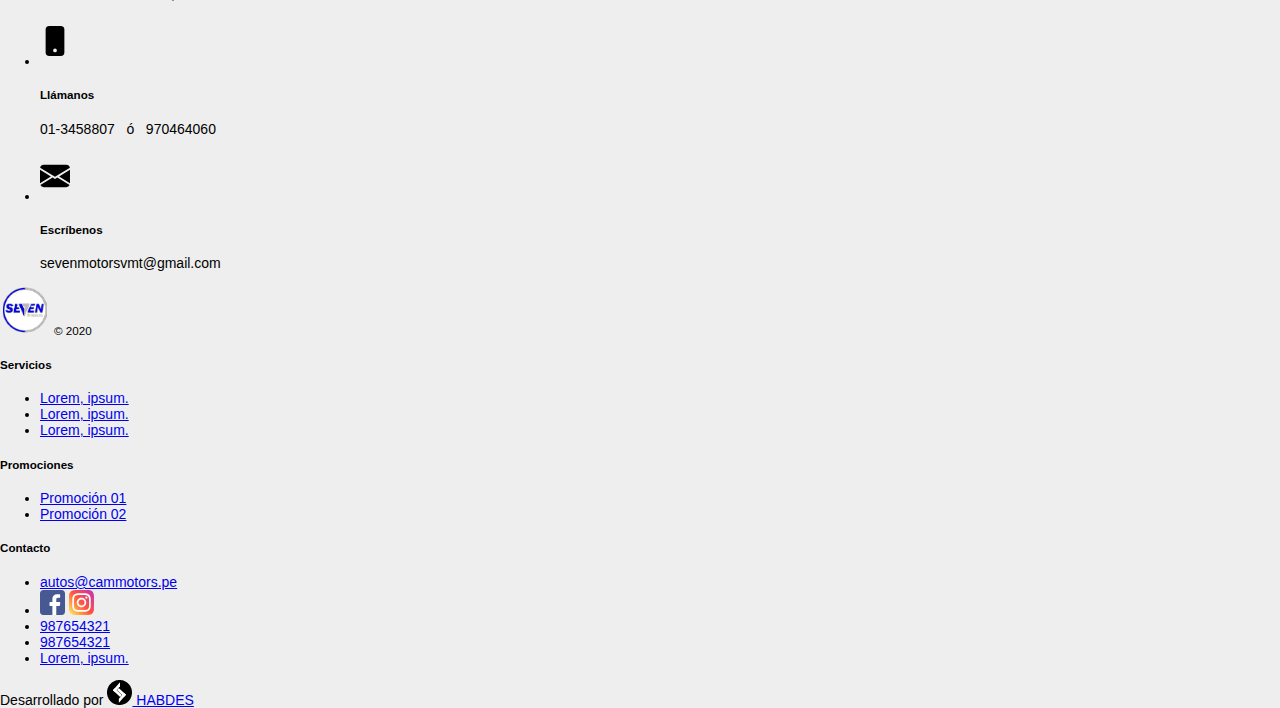
<file: src/contacto.html>
<!DOCTYPE html>
<html lang="en">

<head>
    <meta charset="UTF-8">
    <meta name="viewport" content="width=device-width, initial-scale=1.0">
    <title>Seven Motors</title>
    <link rel="stylesheet" href="/main.css">
    <link rel="stylesheet" href="https://cdn.jsdelivr.net/npm/bootstrap@4.6.0/dist/css/bootstrap.min.css"
        integrity="sha384-B0vP5xmATw1+K9KRQjQERJvTumQW0nPEzvF6L/Z6nronJ3oUOFUFpCjEUQouq2+l" crossorigin="anonymous">
    <!--WP_BUTTON-->

    <link rel="stylesheet" href="https://maxcdn.bootstrapcdn.com/font-awesome/4.5.0/css/font-awesome.min.css">
    <!-- Link Swiper's CSS -->
    <link rel="stylesheet" href="https://unpkg.com/swiper/swiper-bundle.min.css">
    <!--Animate On Scroll Library-->
    <link href="https://unpkg.com/aos@2.3.1/dist/aos.css" rel="stylesheet">
    <!--Boostrap-->
    <link rel="stylesheet" href="https://cdn.jsdelivr.net/npm/bootstrap-icons@1.4.0/font/bootstrap-icons.css">
</head>

<body>
    <!-- Navigation -->
    <section>
        <div class="row container mx-auto">
            <div class="col-md-8">
                <ul class="nav pt-1 info-top">
                    <li class="nav-item text-muted">
                        Contacto <a class="text-muted" href="tel:017698178"><strong>017698178</strong> </a> &nbsp; ó al
                        <a class="text-muted" href="tel:+51947622377"><strong>970464060</strong> </a>
                    </li>
                </ul>
            </div>
            <div class="container col-md-4" style="padding-right: 0.7%;">
                <ul class="nav justify-content-end pt-1 links-top">
                    <li class="nav-item pl-2">
                        <a class="text-muted" href="https://www.instagram.com/seven7_motors/?hl=es-la"
                            target="_blank"><img src="/img/icons/instagram.svg" style="width: 25px;height: 25px;"></a>
                    </li>
                    <li class="nav-item ">
                        <a class="text-muted" href="https://goo.gl/maps/aGcBWPhAhReDnMRV6" target="_blank"><img
                                src="/img/icons/placeholder-filled-point.svg" style="width: 25px;height: 25px;"></a>
                    </li>
                    <li class="nav-item pl-1">
                        <a class="text-muted" href="https://www.facebook.com/Seven-Motors-141307484434250"
                            target="_blank"><img src="/img/icons/facebook.svg"
                                style="width: 25px;height: 25px; scale: gray ;"></a>
                    </li>
                    <li class="nav-item" style="margin-left: 5%; font-size: 18px;">
                        <a class="text-muted" href="https://seven-motors.com:2083/" target="_blank">INTRANET</a>
                    </li>
                </ul>
            </div>
        </div>

        <nav class="navbar navbar-expand-xl navbar-light  shadow-sm p-3 rounded " style="background-color: white;">
            <div class="container">
                <a class="navbar-brand " href="/"><img src="/img/logo/seven_motors_logo.png"
                        style="width: 250px; height: 80px;"></a>
                <button class="navbar-toggler" type="button" data-toggle="collapse" data-target="#navbarNav"
                    aria-controls="navbarNav" aria-expanded="false" aria-label="Toggle navigation">
                    <span class="navbar-toggler-icon"></span>
                </button>
                <div class="collapse navbar-collapse" id="navbarSupportedContent">
                    <ul class="navbar-nav ml-auto ">
                        <li class="nav-item active">
                            <a class="nav-link" href="/src/repuestos.html">Tienda</a>
                        </li>
                        <li class="nav-item active ">
                            <a class="nav-link" href="/src/contacto.html">Contacto</a>
                        </li>
                    </ul>
                </div>

            </div>
        </nav>
    </section>
    <!-------------------SECTION_1------------------->
    <section style=" margin-left: 5%; margin-right: 5%; margin-top: 5%;">
        <h1 class="text-center" style="margin-bottom: 3%;">Contacto</h1>
        <div class="card-deck">
            <div class="card shadow p-3 mb-5 bg-white border-0" style="padding: 1% 0 0 0; border-radius: 20px;">
                <svg xmlns="http://www.w3.org/2000/svg" width="30" height="50" fill="currentColor"
                    class="bi bi-geo-alt-fill card-img-top" viewBox="0 0 16 16">
                    <path d="M8 16s6-5.686 6-10A6 6 0 0 0 2 6c0 4.314 6 10 6 10zm0-7a3 3 0 1 1 0-6 3 3 0 0 1 0 6z" />
                </svg>
                <div class="card-body text-center">
                    <h5 class="card-title">Nuestras tiendas</h5>
                    <p class="card-text">San Juan de Miraflores</p>
                    <p class="card-text">Villa María del Triunfo</p>
                </div>
            </div>
            <div class="card shadow p-3 mb-5 bg-white border-0" style="padding: 1% 0 0 0; border-radius: 20px;">
                <svg xmlns="http://www.w3.org/2000/svg" width="30" height="50" fill="currentColor"
                    class="bi bi-clock-fill card-img-top" viewBox="0 0 16 16">
                    <path
                        d="M16 8A8 8 0 1 1 0 8a8 8 0 0 1 16 0zM8 3.5a.5.5 0 0 0-1 0V9a.5.5 0 0 0 .252.434l3.5 2a.5.5 0 0 0 .496-.868L8 8.71V3.5z" />
                </svg>
                <div class="card-body text-center">
                    <h5 class="card-title">Horario de atención</h5>
                    <p class="card-text">Lunes - Viernes: 8:30 AM - 18:00 PM</p>
                    <p class="card-text">Sábado: 8:30 AM - 17:00 PM</p>
                </div>
            </div>
            <div class="card shadow p-3 mb-5 bg-white border-0" style="padding: 1% 0 0 0; border-radius: 20px;">
                <svg xmlns="http://www.w3.org/2000/svg" width="30" height="50" fill="currentColor"
                    class="bi bi-envelope-fill card-img-top" viewBox="0 0 16 16">
                    <path
                        d="M.05 3.555A2 2 0 0 1 2 2h12a2 2 0 0 1 1.95 1.555L8 8.414.05 3.555zM0 4.697v7.104l5.803-3.558L0 4.697zM6.761 8.83l-6.57 4.027A2 2 0 0 0 2 14h12a2 2 0 0 0 1.808-1.144l-6.57-4.027L8 9.586l-1.239-.757zm3.436-.586L16 11.801V4.697l-5.803 3.546z" />
                </svg>
                <div class="card-body text-center">
                    <h5 class="card-title">Horario de atención</h5>
                    <p class="card-text">Lunes - Viernes: 8:30 AM - 18:00 PM</p>
                    <p class="card-text">Sábado: 8:30 AM - 17:00 PM</p>
                </div>
            </div>
        </div>
    </section>
    <!-------------------SECTION_2------------------->
    <section class="container" style="border-radius: 20px;">
        <div class="text-center align-items-center contact"  id="contact">
            <div>
                <h2>
                    Formulario de contacto
                </h2>
                <p>
                    Ponte en contacto con nosotros completando el siguiente formulario o llámanos ahora.</p>
            </div>
            <div class="shadow card border-0 mx-auto contactForm" style=" margin-top: 5%; border-radius: 20px;">
                <form action="" class="contact-form " style=" padding: 5%;" method="POST">
                    <div class="form-row">
                        <div class="col">
                            <input type="text" class="form-control name" placeholder="Nombre" required>
                        </div>
                    </div>
                    <div class="form-row" style="margin-top: 5%;">
                        <div class="col">
                            <input type="text" class="form-control company " placeholder="Empresa" required>
                        </div>

                    </div>
                    <div class="form-row" style="margin-top: 5%;">
                        <div class="col">
                            <input type="text" class="form-control city" placeholder="Ciudad" required>
                        </div>
                    </div>
                    <div class="form-group" style="margin-top: 5%;">
                        <input type="email" class="form-control email" placeholder="ejemplo@ejemplo.pe" required>
                    </div>
                    <div class="form-group" style="margin-top: 5%;">
                        <select class="custom-select text-muted choose" id="validationDefault04" required>
                            <option selected disabled value="">¿En qué podemos ayudarte?</option>
                            <option>Quiero cotizar un servicio</option>
                            <option>Quiero cotizar la compra de madera nacional</option>
                            <option>Quiero cotizar la compra de madera internacional</option>
                            <option>Quiero cotizar productos</option>
                            <option>Otros</option>
                        </select>
                    </div>
                    <div class="form-group" style="margin-top: 5%;">
                        <textarea class="form-control message" style="height: 150px;"
                            placeholder="Detállanos tu mensaje" required></textarea>
                    </div>
                    <button class="btn btn-primary text-white btn-lg btn-block" style="margin-top: 5%;" type="submit"
                        value="send">Enviar</button>
                </form>
            </div>
        </div>
    </section>
    <!-------------------SECTION_3------------------->

    <section class="container" style="margin-top: 3%;">
        <h1 class="text-center">Nuestras tiendas</h1>
        <div class="row card-deck" style="margin-top: 5%;">
            <div class=" card col-md-6 shadow p-3 mb-5 bg-white border-0" style=" height: 75%; border-radius: 20px;">
                <iframe
                    src="https://www.google.com/maps/embed?pb=!1m18!1m12!1m3!1d1557.6291037499184!2d-76.96880191005026!3d-12.155351849219201!2m3!1f0!2f0!3f0!3m2!1i1024!2i768!4f13.1!3m3!1m2!1s0x9105b8f7108c0f3d%3A0xc01b86cf645079c3!2sCam%20Motors!5e0!3m2!1ses!2spe!4v1615904513480!5m2!1ses!2spe"
                    class="card-img-top" width="100%" height="300" style="border:0;" allowfullscreen=""
                    loading="lazy"></iframe>
                <div class="card-body">
                    <h5 class="card-title">San Juan de Miraflores, Lima</h5>
                </div>
                <ul class="list-group list-group-flush">
                    <li class="list-group-item">
                        <div class="row">
                            <div style="margin-right: 5%;">
                                <svg xmlns="http://www.w3.org/2000/svg" width="30" height="50" fill="currentColor"
                                    class="bi bi-geo-alt-fill" viewBox="0 0 16 16">
                                    <path
                                        d="M8 16s6-5.686 6-10A6 6 0 0 0 2 6c0 4.314 6 10 6 10zm0-7a3 3 0 1 1 0-6 3 3 0 0 1 0 6z" />
                                </svg>
                            </div>
                            <div>
                                <h5>
                                    Encuéntranos
                                </h5>
                                <p>
                                    Av. Los Héroes 677, San Juan de Miraflores
                                </p>
                            </div>
                        </div>
                    </li>
                    <li class="list-group-item">
                        <div class="row">
                            <div style="margin-right: 5%;">
                                <svg xmlns="http://www.w3.org/2000/svg" width="30" height="50" fill="currentColor"
                                    class="bi bi-phone-fill" viewBox="0 0 16 16">
                                    <path
                                        d="M3 2a2 2 0 0 1 2-2h6a2 2 0 0 1 2 2v12a2 2 0 0 1-2 2H5a2 2 0 0 1-2-2V2zm6 11a1 1 0 1 0-2 0 1 1 0 0 0 2 0z" />
                                </svg>
                            </div>
                            <div>
                                <h5>
                                    Llámanos
                                </h5>
                                <p>
                                    01-7698178
                                    &nbsp; ó &nbsp;
                                    947622377
                                </p>
                            </div>
                        </div>
                    </li>
                    <li class="list-group-item">
                        <div class="row">
                            <div style="margin-right: 5%;">
                                <svg xmlns="http://www.w3.org/2000/svg" width="30" height="50" fill="currentColor"
                                    class="bi bi-envelope-fill" viewBox="0 0 16 16">
                                    <path
                                        d="M.05 3.555A2 2 0 0 1 2 2h12a2 2 0 0 1 1.95 1.555L8 8.414.05 3.555zM0 4.697v7.104l5.803-3.558L0 4.697zM6.761 8.83l-6.57 4.027A2 2 0 0 0 2 14h12a2 2 0 0 0 1.808-1.144l-6.57-4.027L8 9.586l-1.239-.757zm3.436-.586L16 11.801V4.697l-5.803 3.546z" />
                                </svg>
                            </div>
                            <div>
                                <h5>
                                    Escríbenos
                                </h5>
                                <p>
                                    sevenmotorssjm@gmail.com
                                </p>
                            </div>
                        </div>
                    </li>
                </ul>
            </div>

            <div class="card col-md-6 shadow p-3 mb-5 bg-white border-0" style="height: 75%; border-radius: 20px;">
                <iframe
                    src="https://www.google.com/maps/embed?pb=!1m18!1m12!1m3!1d3900.0647681331066!2d-76.94854588457406!3d-12.175993747634454!2m3!1f0!2f0!3f0!3m2!1i1024!2i768!4f13.1!3m3!1m2!1s0x9105b97176c0a2ef%3A0xabc7ba12501ba027!2sSeven%20Motors!5e0!3m2!1ses!2spe!4v1615904270706!5m2!1ses!2spe"
                    class="card-img-top" width="100%" height="300" style="border:0;" allowfullscreen=""
                    loading="lazy"></iframe>
                <div class="card-body">
                    <h5 class="card-title">Villa María del Triunfo, Lima</h5>
                </div>
                <ul class="list-group list-group-flush">
                    <li class="list-group-item">
                        <div class="row">
                            <div style="margin-right: 5%;">
                                <svg xmlns="http://www.w3.org/2000/svg" width="30" height="50" fill="currentColor"
                                    class="bi bi-geo-alt-fill" viewBox="0 0 16 16">
                                    <path
                                        d="M8 16s6-5.686 6-10A6 6 0 0 0 2 6c0 4.314 6 10 6 10zm0-7a3 3 0 1 1 0-6 3 3 0 0 1 0 6z" />
                                </svg>
                            </div>
                            <div>
                                <h5>
                                    Encuéntranos
                                </h5>
                                <p>
                                    Av. Pachacutec 3329, Villa María del Triunfo
                                </p>
                            </div>
                        </div>
                    </li>
                    <li class="list-group-item">
                        <div class="row">
                            <div style="margin-right: 5%;">
                                <svg xmlns="http://www.w3.org/2000/svg" width="30" height="50" fill="currentColor"
                                    class="bi bi-phone-fill" viewBox="0 0 16 16">
                                    <path
                                        d="M3 2a2 2 0 0 1 2-2h6a2 2 0 0 1 2 2v12a2 2 0 0 1-2 2H5a2 2 0 0 1-2-2V2zm6 11a1 1 0 1 0-2 0 1 1 0 0 0 2 0z" />
                                </svg>
                            </div>
                            <div>
                                <h5>
                                    Llámanos
                                </h5>
                                <p>
                                    01-3458807
                                    &nbsp; ó &nbsp;
                                    970464060
                                </p>
                            </div>
                        </div>
                    </li>
                    <li class="list-group-item">
                        <div class="row">
                            <div style="margin-right: 5%;">
                                <svg xmlns="http://www.w3.org/2000/svg" width="30" height="50" fill="currentColor"
                                    class="bi bi-envelope-fill" viewBox="0 0 16 16">
                                    <path
                                        d="M.05 3.555A2 2 0 0 1 2 2h12a2 2 0 0 1 1.95 1.555L8 8.414.05 3.555zM0 4.697v7.104l5.803-3.558L0 4.697zM6.761 8.83l-6.57 4.027A2 2 0 0 0 2 14h12a2 2 0 0 0 1.808-1.144l-6.57-4.027L8 9.586l-1.239-.757zm3.436-.586L16 11.801V4.697l-5.803 3.546z" />
                                </svg>
                            </div>
                            <div>
                                <h5>
                                    Escríbenos
                                </h5>
                                <p>
                                    sevenmotorsvmt@gmail.com
                                </p>
                            </div>
                        </div>
                    </li>
                </ul>
            </div>
        </div>
    </section>
    

    <!--------------WP_BUTTON------------------>
    <div>
        <a href="https://api.whatsapp.com/send?phone=51970464060&text=Hola%21%20Quisiera%20realizar%20una%20cotizaci%C3%B3n%20."
            class="float" target="_blank">
            <i class="fa fa-whatsapp my-float"></i>
        </a>
    </div>
    <!-------------------------FOOTER---------------------------->
    <div class="bg-dark text-white">
        <footer class="container pt-4">
            <div class="row">
                <div class="col-12 col-md">
                    <img src="/img/logo/seven_motors_logo_alterno.svg" style="width: 50px; height: 50px;">
                    <small class="d-block mb-3 text-white">&copy; 2020 </small>
                </div>

                <div class="col-6 col-md">
                    <h5>Servicios</h5>
                    <ul class="list-unstyled text-small">
                        <li><a class="text-muted" href="/CamMotors/src/servicios/conversion_gnv.html">Lorem, ipsum.</a>
                        </li>
                        <li><a class="text-muted" href="/CamMotors/src/servicios/conversion_glp.html">Lorem, ipsum.</a>
                        </li>
                        <li><a class="text-muted" href="/CamMotors/src/servicios/mecanica_autos.html">Lorem, ipsum.</a>
                        </li>
                    </ul>
                </div>
                <div class="col-6 col-md">
                    <h5>Promociones</h5>
                    <ul class="list-unstyled text-small">
                        <li><a class="text-muted" href="/CamMotors/src/promociones.html">Promoción 01</a></li>
                        <li><a class="text-muted" href="/CamMotors/src/promociones.html">Promoción 02</a></li>
                    </ul>
                </div>
                <div class="col-6 col-md">
                    <h5>Contacto</h5>
                    <ul class="list-unstyled text-small">
                        <li><a class="text-muted" href="mailto:autos@cammotors.pe">autos@cammotors.pe</a></li>
                        <li>
                            <a class="text-muted" href="https://www.facebook.com/Seven-Motors-141307484434250"><img
                                    src="/img/redes_sociales/facebook.svg" style="width: 25px;height: 25px;"></a>
                            <a class="text-muted" href="https://www.instagram.com/seven7_motors/?hl=es-la"><img
                                    src="/img/redes_sociales/instagram.svg" style="width: 25px;height: 25px;"></a>
                        </li>
                        <li><a class="text-muted" href="tel:">987654321</a></li>
                        <li><a class="text-muted" href="tel:">987654321</a></li>
                        <li><a class="text-muted" href="#">Lorem, ipsum.</a></li>
                    </ul>
                </div>
            </div>
        </footer>
        <div class="text-center p-1">
            <p class="text-muted ">Desarrollado por <a class="text-muted" href="http://www.habdes.pe/"><img
                        src="/img/logo/SVG Logo oscuro - Habdes.svg" width="25" height="25"> HABDES</a></p>
        </div>
    </div>
    <!----------------------SWIPERJS-------------------------->
    <!-- Swiper JS -->
    <script src="https://unpkg.com/swiper/swiper-bundle.min.js"></script>
    <!-- Initialize Swiper -->

    <!-- Initialize Swiper -->
    <script>
        var swiper = new Swiper('.swiper-container', {
            slidesPerView: 1,
            spaceBetween: 10,
            // init: false,
            pagination: {
                el: '.swiper-pagination',
                clickable: true,
            },
            breakpoints: {
                '@0.00': {
                    slidesPerView: 1,
                    spaceBetween: 10,
                },
                '@0.75': {
                    slidesPerView: 2,
                    spaceBetween: 20,
                },
                '@1.00': {
                    slidesPerView: 3,
                    spaceBetween: 40,
                },
                '@1.50': {
                    slidesPerView: 4,
                    spaceBetween: 50,
                },
            }
        });
    </script>
    <!--Animate On Scroll Library-->
    <script src="https://unpkg.com/aos@next/dist/aos.js"></script>
    <script>
        AOS.init({
            // Global settings:
            disable: false, // accepts following values: 'phone', 'tablet', 'mobile', boolean, expression or function
            startEvent: 'DOMContentLoaded', // name of the event dispatched on the document, that AOS should initialize on
            initClassName: 'aos-init', // class applied after initialization
            animatedClassName: 'aos-animate', // class applied on animation
            useClassNames: false, // if true, will add content of `data-aos` as classes on scroll
            disableMutationObserver: false, // disables automatic mutations' detections (advanced)
            debounceDelay: 50, // the delay on debounce used while resizing window (advanced)
            throttleDelay: 99, // the delay on throttle used while scrolling the page (advanced)


            // Settings that can be overridden on per-element basis, by `data-aos-*` attributes:
            offset: 120, // offset (in px) from the original trigger point
            delay: 0, // values from 0 to 3000, with step 50ms
            duration: 2000, // values from 0 to 3000, with step 50ms
            easing: 'ease', // default easing for AOS animations
            once: false, // whether animation should happen only once - while scrolling down
            mirror: false, // whether elements should animate out while scrolling past them
            anchorPlacement: 'top-bottom', // defines which position of the element regarding to window should trigger the animation

        });
    </script>

    <!--End Animate On Scroll Library-->
    <script src="https://code.jquery.com/jquery-3.5.1.slim.min.js"
        integrity="sha384-DfXdz2htPH0lsSSs5nCTpuj/zy4C+OGpamoFVy38MVBnE+IbbVYUew+OrCXaRkfj"
        crossorigin="anonymous"></script>
    <script src="https://cdn.jsdelivr.net/npm/popper.js@1.16.1/dist/umd/popper.min.js"
        integrity="sha384-9/reFTGAW83EW2RDu2S0VKaIzap3H66lZH81PoYlFhbGU+6BZp6G7niu735Sk7lN"
        crossorigin="anonymous"></script>
    <script src="https://cdn.jsdelivr.net/npm/bootstrap@4.6.0/dist/js/bootstrap.min.js"
        integrity="sha384-+YQ4JLhjyBLPDQt//I+STsc9iw4uQqACwlvpslubQzn4u2UU2UFM80nGisd026JF"
        crossorigin="anonymous"></script>
</body>

</html>
</file>
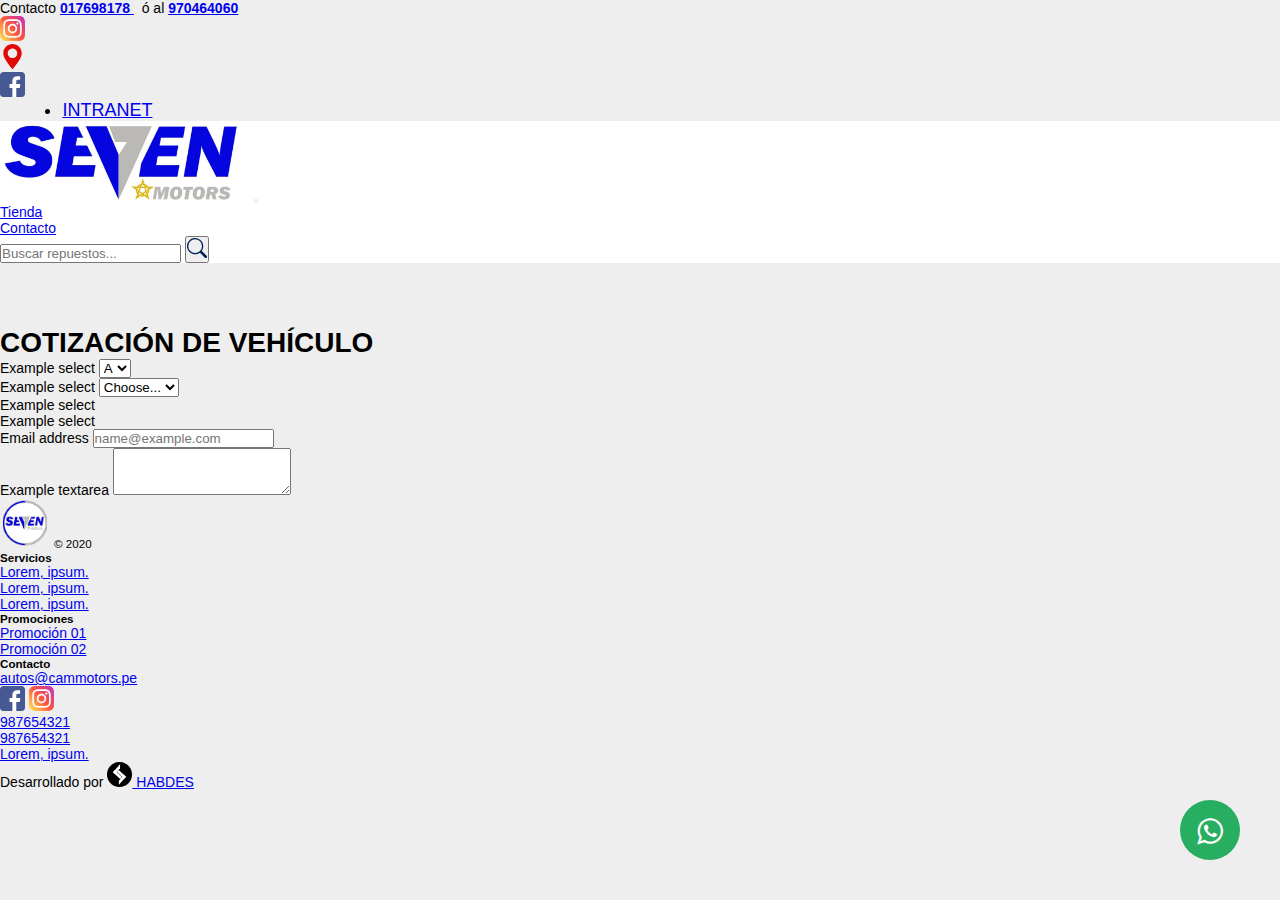
<file: src/cotizar.html>
<!DOCTYPE html>
<html lang="en">

<head>
    <meta charset="UTF-8">
    <meta name="viewport" content="width=device-width, initial-scale=1.0">
    <title>Cotizar - Seven Motors</title>
    <link rel="stylesheet" href="/src/productsStyle.css">
    <link rel="stylesheet" href="/main.css">
    <link rel="stylesheet" href="/src/cotizar.css">
    <link rel="stylesheet" href="/src/cotizar.js">
    <link rel="stylesheet" href="https://cdn.jsdelivr.net/npm/bootstrap@4.6.0/dist/css/bootstrap.min.css"
        integrity="sha384-B0vP5xmATw1+K9KRQjQERJvTumQW0nPEzvF6L/Z6nronJ3oUOFUFpCjEUQouq2+l" crossorigin="anonymous">
    <!--WP_BUTTON-->

    <link rel="stylesheet" href="https://maxcdn.bootstrapcdn.com/font-awesome/4.5.0/css/font-awesome.min.css">
    <!-- Link Swiper's CSS -->
    <link rel="stylesheet" href="https://unpkg.com/swiper/swiper-bundle.min.css">
    <!--Animate On Scroll Library-->
    <link href="https://unpkg.com/aos@2.3.1/dist/aos.css" rel="stylesheet">
    <!--jQuery Library-->
    <script src="/src/jquery/jquery.js"></script>
    <script src="/src/script.js"></script>
    <!--Boostrap-->
    <link rel="stylesheet" href="https://cdn.jsdelivr.net/npm/bootstrap-icons@1.4.0/font/bootstrap-icons.css">
</head>

<body>
    <!-- Navigation -->
    <section>
        <div class="row container mx-auto">
            <div class="col-md-8">
                <ul class="nav pt-1 info-top">
                    <li class="nav-item text-muted">
                        Contacto <a class="text-muted" href="tel:017698178"><strong>017698178</strong> </a> &nbsp; ó al
                        <a class="text-muted" href="tel:+51947622377"><strong>970464060</strong> </a>
                    </li>
                </ul>
            </div>
            <div class="container col-md-4" style="padding-right: 2.5%;">
                <ul class="nav justify-content-end pt-1 links-top">
                    <li class="nav-item pl-2">
                        <a class="text-muted" href="https://www.instagram.com/seven7_motors/?hl=es-la"
                            target="_blank"><img src="/img/icons/instagram.svg" style="width: 25px;height: 25px;"></a>
                    </li>
                    <li class="nav-item ">
                        <a class="text-muted" href="https://goo.gl/maps/aGcBWPhAhReDnMRV6" target="_blank"><img
                                src="/img/icons/placeholder-filled-point.svg" style="width: 25px;height: 25px;"></a>
                    </li>
                    <li class="nav-item pl-1">
                        <a class="text-muted" href="https://www.facebook.com/Seven-Motors-141307484434250"
                            target="_blank"><img src="/img/icons/facebook.svg"
                                style="width: 25px;height: 25px; scale: gray ;"></a>
                    </li>
                    <li class="nav-item" style="margin-left: 5%; font-size: 18px;">
                        <a class="text-muted" href="https://seven-motors.com:2083/" target="_blank">INTRANET</a>
                    </li>
                </ul>
            </div>
        </div>

        <nav class="navbar navbar-expand-xl navbar-light  shadow-sm p-3 rounded " style="background-color: white;">
            <div class="container">
                <a class="navbar-brand " href="/"><img src="/img/logo/seven_motors_logo.png"
                        style="width: 250px; height: 80px;"></a>
                <button class="navbar-toggler" type="button" data-toggle="collapse" data-target="#navbarNav"
                    aria-controls="navbarNav" aria-expanded="false" aria-label="Toggle navigation">
                    <span class="navbar-toggler-icon"></span>
                </button>
                <div class="collapse navbar-collapse" id="navbarSupportedContent">
                    <ul class="navbar-nav mr-auto">
                        <li class="nav-item active">
                            <a class="nav-link" href="/src/repuestos.html">Tienda</a>
                        </li>
                        <li class="nav-item active ">
                            <a class="nav-link" href="/src/contacto.html">Contacto</a>
                        </li>
                    </ul>
                    <form class="form-inline my-2 my-lg-0">
                        <input class="form-control mr-sm-2" type="search" placeholder="Buscar repuestos..." aria-label="Search">
                        <button class="btn btn-outline-primary my-2 my-sm-0" type="submit"><svg xmlns="http://www.w3.org/2000/svg" width="20" height="20" fill="#002156" class="bi bi-search" viewBox="0 0 16 16">
                            <path d="M11.742 10.344a6.5 6.5 0 1 0-1.397 1.398h-.001c.03.04.062.078.098.115l3.85 3.85a1 1 0 0 0 1.415-1.414l-3.85-3.85a1.007 1.007 0 0 0-.115-.1zM12 6.5a5.5 5.5 0 1 1-11 0 5.5 5.5 0 0 1 11 0z"/>
                          </svg></button>
                    </form>
                </div>

            </div>
        </nav>
    </section>


    <!--------------SECTION_1------------------>
    <section class="container" style="margin-top: 5%;">
        <h1 class="text-center">COTIZACIÓN DE VEHÍCULO</h1>
        <div>
            <form>
                <div class="row">
                    <div class="form-group col-md-6 ">
                        <label for="exampleFormControlSelect1">Example select</label>
                        <select class="form-control marca_vehiculos" id="exampleFormControlSelect1">
                            <option value="A" id="marca_A">A</option>
                            <option value="B" id="marca_B">B</option>
                            <option value="C" id="marca_C">C</option>
                        </select>
                    </div>
                    <div class="form-group col-md-6 ">
                        <label for="exampleFormControlSelect1">Example select</label>
                        <select class="form-control modelo_vehiculos" id="exampleFormControlSelect1" >
                            <option selected>Choose...</option>
                            <option value="A.1" id="A" class="A">A.1</option>
                            <option value="A.2" id="A" class="A">A.2</option>
                            <option value="A.3" id="A" class="A">A.3</option>
                            <option value="B.1" id="B" class="B">B.1</option>
                            <option value="B.2" id="B" class="B">B.2</option>
                            <option value="B.3" id="B" class="B">B.3</option>
                            <option value="C.1" id="C" class="modelo_C">C.1</option>
                            <option value="C.2" id="C" class="modelo_C">C.2</option>
                            <option value="C.3" id="C" class="modelo_C">C.3</option>
                        </select>

                    </div>
                    <div class="form-group col-md-6 modelo_B">
                        <label for="exampleFormControlSelect1">Example select</label>

                    </div>
                    <div class="form-group col-md-6 modelo_C">
                        <label for="exampleFormControlSelect1">Example select</label>

                    </div>
                </div>
                <div class="form-group">
                    <label for="exampleFormControlInput1">Email address</label>
                    <input type="email" class="form-control" id="exampleFormControlInput1"
                        placeholder="name@example.com">
                </div>
                <div class="form-group">
                    <label for="exampleFormControlTextarea1">Example textarea</label>
                    <textarea class="form-control" id="exampleFormControlTextarea1" rows="3"></textarea>
                </div>
            </form>
        </div>
    </section>
    <!--------------SECTION_2------------------>



    <!--------------WP_BUTTON------------------>
    <div>
        <a href="https://api.whatsapp.com/send?phone=51970464060&text=Hola%21%20Quisiera%20realizar%20una%20cotizaci%C3%B3n%20."
            class="float" target="_blank">
            <i class="fa fa-whatsapp my-float"></i>
        </a>
    </div>
    <!-------------------------FOOTER---------------------------->
    <div class="bg-dark text-white">
        <footer class="container pt-4">
            <div class="row">
                <div class="col-12 col-md">
                    <img src="/img/logo/seven_motors_logo_alterno.svg" style="width: 50px; height: 50px;">
                    <small class="d-block mb-3 text-white">&copy; 2020 </small>
                </div>

                <div class="col-6 col-md">
                    <h5>Servicios</h5>
                    <ul class="list-unstyled text-small">
                        <li><a class="text-muted" href="/CamMotors/src/servicios/conversion_gnv.html">Lorem, ipsum.</a>
                        </li>
                        <li><a class="text-muted" href="/CamMotors/src/servicios/conversion_glp.html">Lorem, ipsum.</a>
                        </li>
                        <li><a class="text-muted" href="/CamMotors/src/servicios/mecanica_autos.html">Lorem, ipsum.</a>
                        </li>
                    </ul>
                </div>
                <div class="col-6 col-md">
                    <h5>Promociones</h5>
                    <ul class="list-unstyled text-small">
                        <li><a class="text-muted" href="/CamMotors/src/promociones.html">Promoción 01</a></li>
                        <li><a class="text-muted" href="/CamMotors/src/promociones.html">Promoción 02</a></li>
                    </ul>
                </div>
                <div class="col-6 col-md">
                    <h5>Contacto</h5>
                    <ul class="list-unstyled text-small">
                        <li><a class="text-muted" href="mailto:autos@cammotors.pe">autos@cammotors.pe</a></li>
                        <li>
                            <a class="text-muted" href="https://www.facebook.com/Seven-Motors-141307484434250"><img
                                    src="/img/redes_sociales/facebook.svg" style="width: 25px;height: 25px;"></a>
                            <a class="text-muted" href="https://www.instagram.com/seven7_motors/?hl=es-la"><img
                                    src="/img/redes_sociales/instagram.svg" style="width: 25px;height: 25px;"></a>
                        </li>
                        <li><a class="text-muted" href="tel:">987654321</a></li>
                        <li><a class="text-muted" href="tel:">987654321</a></li>
                        <li><a class="text-muted" href="#">Lorem, ipsum.</a></li>
                    </ul>
                </div>
            </div>
        </footer>
        <div class="text-center p-1">
            <p class="text-muted ">Desarrollado por <a class="text-muted" href="http://www.habdes.pe/"><img
                        src="/img/logo/SVG Logo oscuro - Habdes.svg" width="25" height="25"> HABDES</a></p>
        </div>
    </div>
    <!----------------------SWIPERJS-------------------------->
    <!-- Swiper JS -->
    <script src="https://unpkg.com/swiper/swiper-bundle.min.js"></script>
    <!-- Initialize Swiper -->

    <!-- Initialize Swiper -->
    <script>
        var swiper = new Swiper('.swiper-container', {
            slidesPerView: 1,
            spaceBetween: 10,
            // init: false,
            pagination: {
                el: '.swiper-pagination',
                clickable: true,
            },
            breakpoints: {
                '@0.00': {
                    slidesPerView: 1,
                    spaceBetween: 10,
                },
                '@0.75': {
                    slidesPerView: 2,
                    spaceBetween: 20,
                },
                '@1.00': {
                    slidesPerView: 3,
                    spaceBetween: 40,
                },
                '@1.50': {
                    slidesPerView: 4,
                    spaceBetween: 50,
                },
            }
        });
    </script>
    <!--Animate On Scroll Library-->
    <script src="https://unpkg.com/aos@next/dist/aos.js"></script>
    <script>
        AOS.init({
            // Global settings:
            disable: false, // accepts following values: 'phone', 'tablet', 'mobile', boolean, expression or function
            startEvent: 'DOMContentLoaded', // name of the event dispatched on the document, that AOS should initialize on
            initClassName: 'aos-init', // class applied after initialization
            animatedClassName: 'aos-animate', // class applied on animation
            useClassNames: false, // if true, will add content of `data-aos` as classes on scroll
            disableMutationObserver: false, // disables automatic mutations' detections (advanced)
            debounceDelay: 50, // the delay on debounce used while resizing window (advanced)
            throttleDelay: 99, // the delay on throttle used while scrolling the page (advanced)


            // Settings that can be overridden on per-element basis, by `data-aos-*` attributes:
            offset: 120, // offset (in px) from the original trigger point
            delay: 0, // values from 0 to 3000, with step 50ms
            duration: 2000, // values from 0 to 3000, with step 50ms
            easing: 'ease', // default easing for AOS animations
            once: false, // whether animation should happen only once - while scrolling down
            mirror: false, // whether elements should animate out while scrolling past them
            anchorPlacement: 'top-bottom', // defines which position of the element regarding to window should trigger the animation

        });
    </script>

    <!--End Animate On Scroll Library-->
    <script src="https://code.jquery.com/jquery-3.5.1.slim.min.js"
        integrity="sha384-DfXdz2htPH0lsSSs5nCTpuj/zy4C+OGpamoFVy38MVBnE+IbbVYUew+OrCXaRkfj"
        crossorigin="anonymous"></script>
    <script src="https://cdn.jsdelivr.net/npm/popper.js@1.16.1/dist/umd/popper.min.js"
        integrity="sha384-9/reFTGAW83EW2RDu2S0VKaIzap3H66lZH81PoYlFhbGU+6BZp6G7niu735Sk7lN"
        crossorigin="anonymous"></script>
    <script src="https://cdn.jsdelivr.net/npm/bootstrap@4.6.0/dist/js/bootstrap.min.js"
        integrity="sha384-+YQ4JLhjyBLPDQt//I+STsc9iw4uQqACwlvpslubQzn4u2UU2UFM80nGisd026JF"
        crossorigin="anonymous"></script>
</body>

</html>
</file>
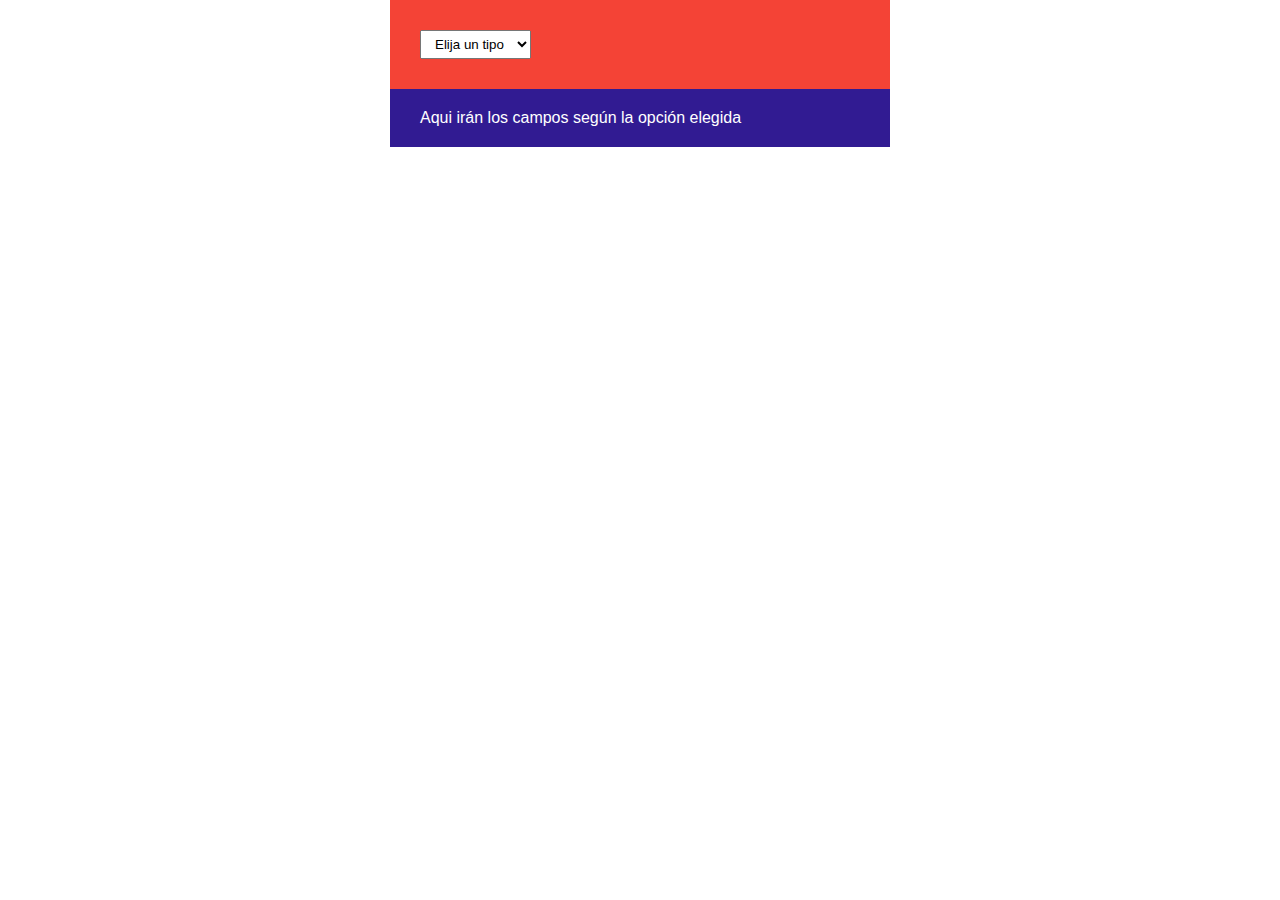
<file: src/prueba.html>
<!DOCTYPE HTML>
<html lang="en-US">
<head>
	<meta charset="UTF-8">
	<title>Combo con campos condicionales</title>
	<style type="text/css">
		* { padding:0px; margin:0px; }
		body { font-family: arial, sans-serif; }
		.container { max-width:500px; margin:auto; }
		.comboSelector { background-color:#f44336; padding:30px; }
		select#tipo { padding:5px 10px; }
		.opcionesWrapper { background-color:#311b92; padding:20px 30px; color:#FFF; }
		.opciones { display:none; }
		.btn { border:none; padding:10px 20px; color:#FFF; background-color:#f44336; margin-top:20px; cursor:pointer; }
		.btn:hover { background-color:#b71c1c; }
	</style>
	<script src="https://ajax.googleapis.com/ajax/libs/jquery/1.11.2/jquery.min.js"></script>
</head>
<body>
	<div class="container">
		<div class="comboSelector">
		<select name="tipo" id="tipo" onchange="elegir_opcion(this);">
			<option value="">Elija un tipo</option>
			<option value="op1">Tipo 1</option>
			<option value="op2">Tipo 2</option>
			<option value="op3">Tipo 3</option>
		</select>
		</div>
		<div class="opcionesWrapper">
			Aqui irán los campos según la opción elegida
		</div>
	</div>
	
	
	<div class="opciones">
		<div id="op1">
			<form>
			Nombre: <input type="text" size="30" name="op1" required="required" /><br>
			Direccion: <input type="text" size="30" name="op1" /><br>
			DNI: <input type="text" size="30" name="op1" /><br>
			<input type="submit" name="submit" value="ENVIAR" class="btn" />
			</form>
		</div>
		<div id="op2">
			<form>
			Razón Social: <input type="text" size="30" name="op1" required="required" /><br>
			Direccion: <input type="text" size="30" name="op1" required="required" /><br>
			RUC: <input type="text" size="30" name="op1" /><br>
			<input type="submit" name="submit" value="ENVIAR" class="btn" />
			</form>
		</div>
		<div id="op3">
			<form>
			Subtipo: 
			<select name="subtipo" id=""> 
				<option value="">subtipo1</option>
				<option value="">subtipo 2</option>
				<option value="">subtipo 3</option> 
			</select> <br>
			Direccion: <input type="text" size="30" name="op1" required="required" /><br>			
			<input type="submit" name="submit" value="ENVIAR" class="btn" />
			</form>
		</div>
	</div>
	
	<script type="text/javascript">
		function elegir_opcion(combo) {
			$tipo = jQuery(combo).val();
			$campos = jQuery("#"+$tipo).html();
			jQuery(".opcionesWrapper").html($campos);
		}
	</script>
</body>
</html>
</file>
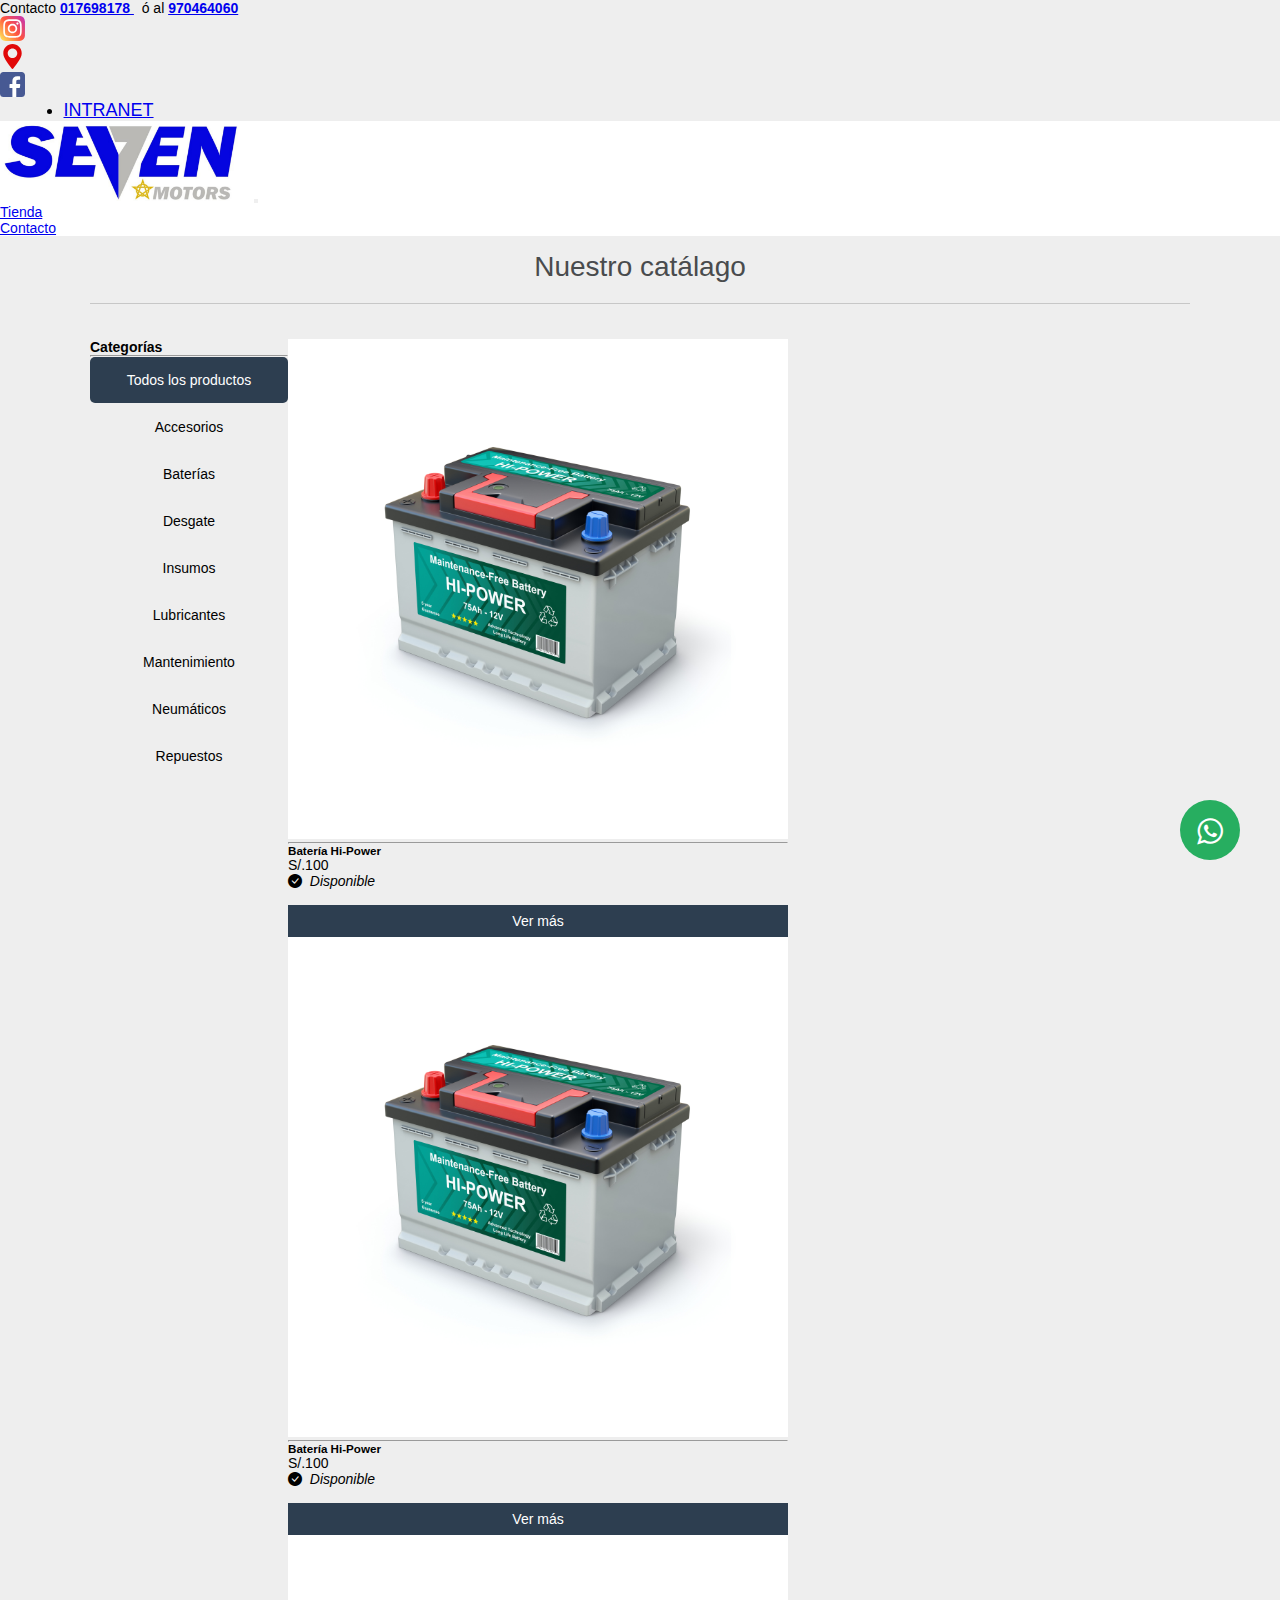
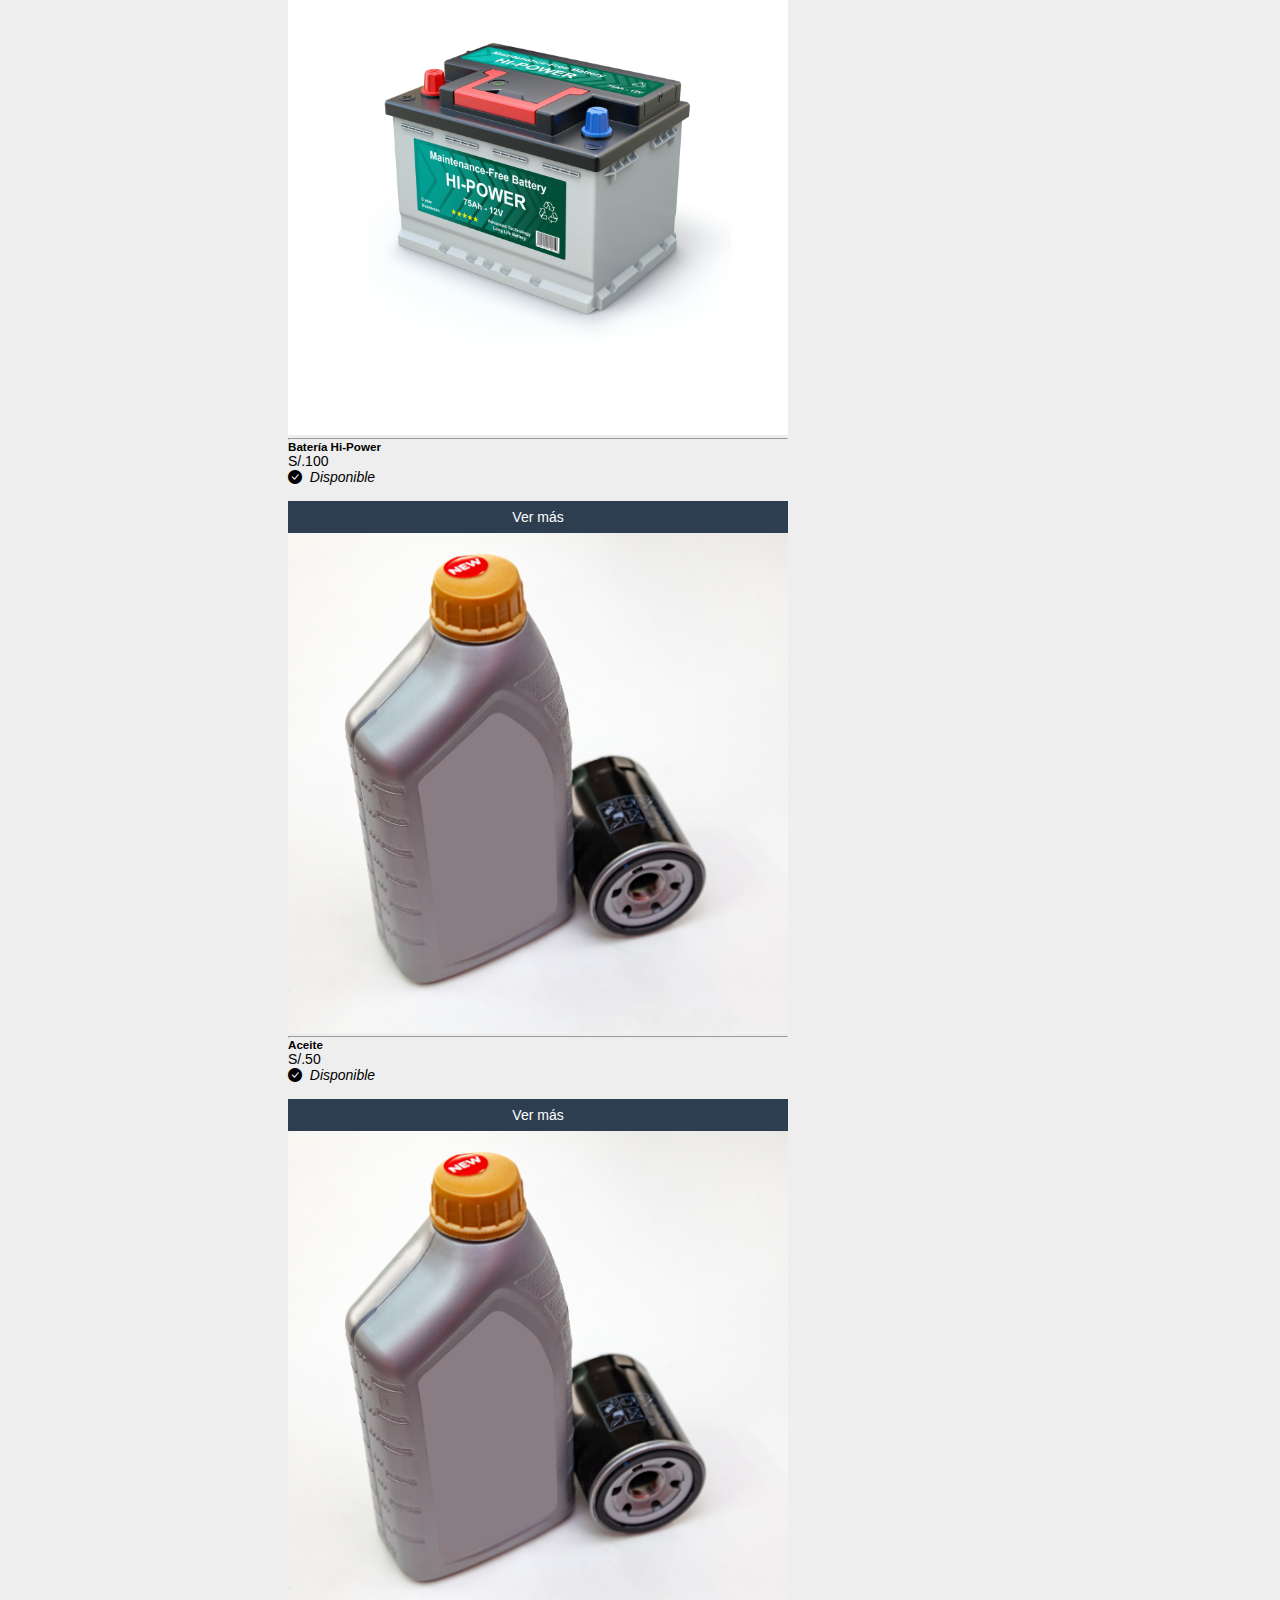
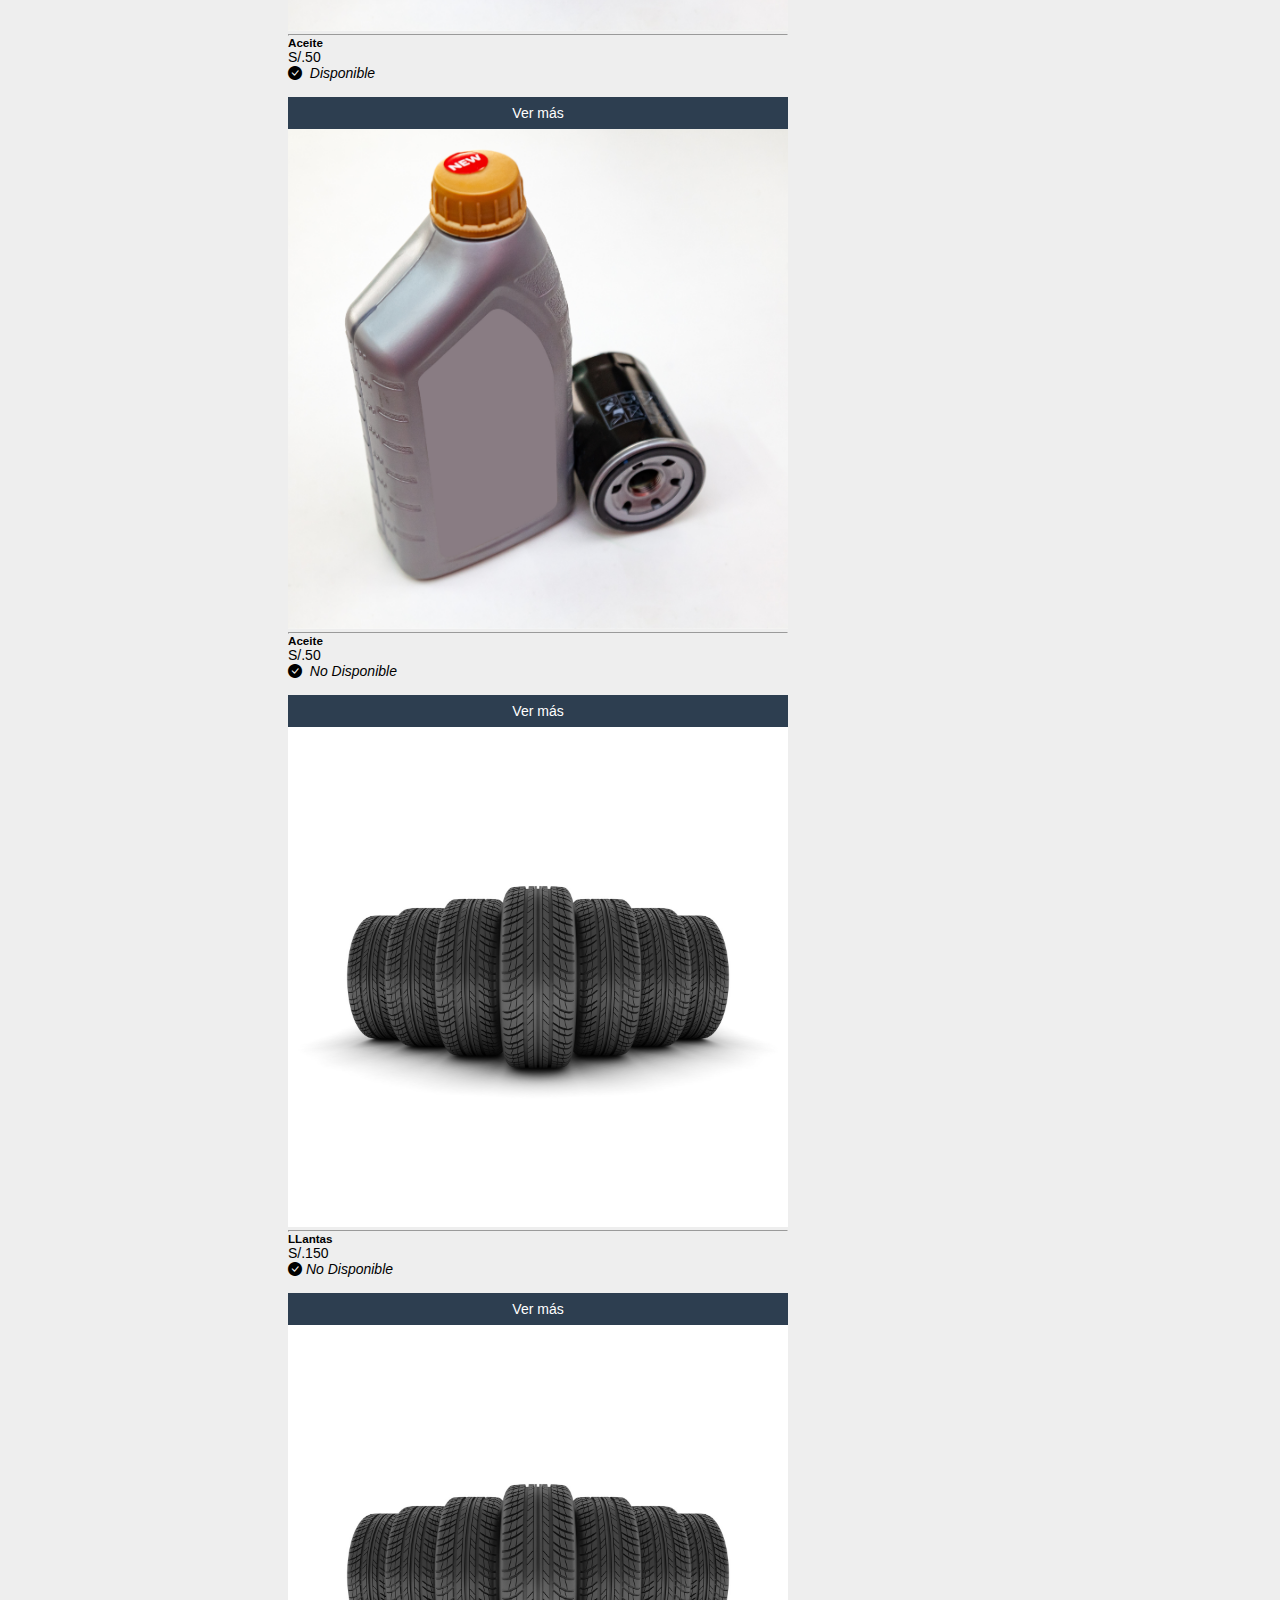
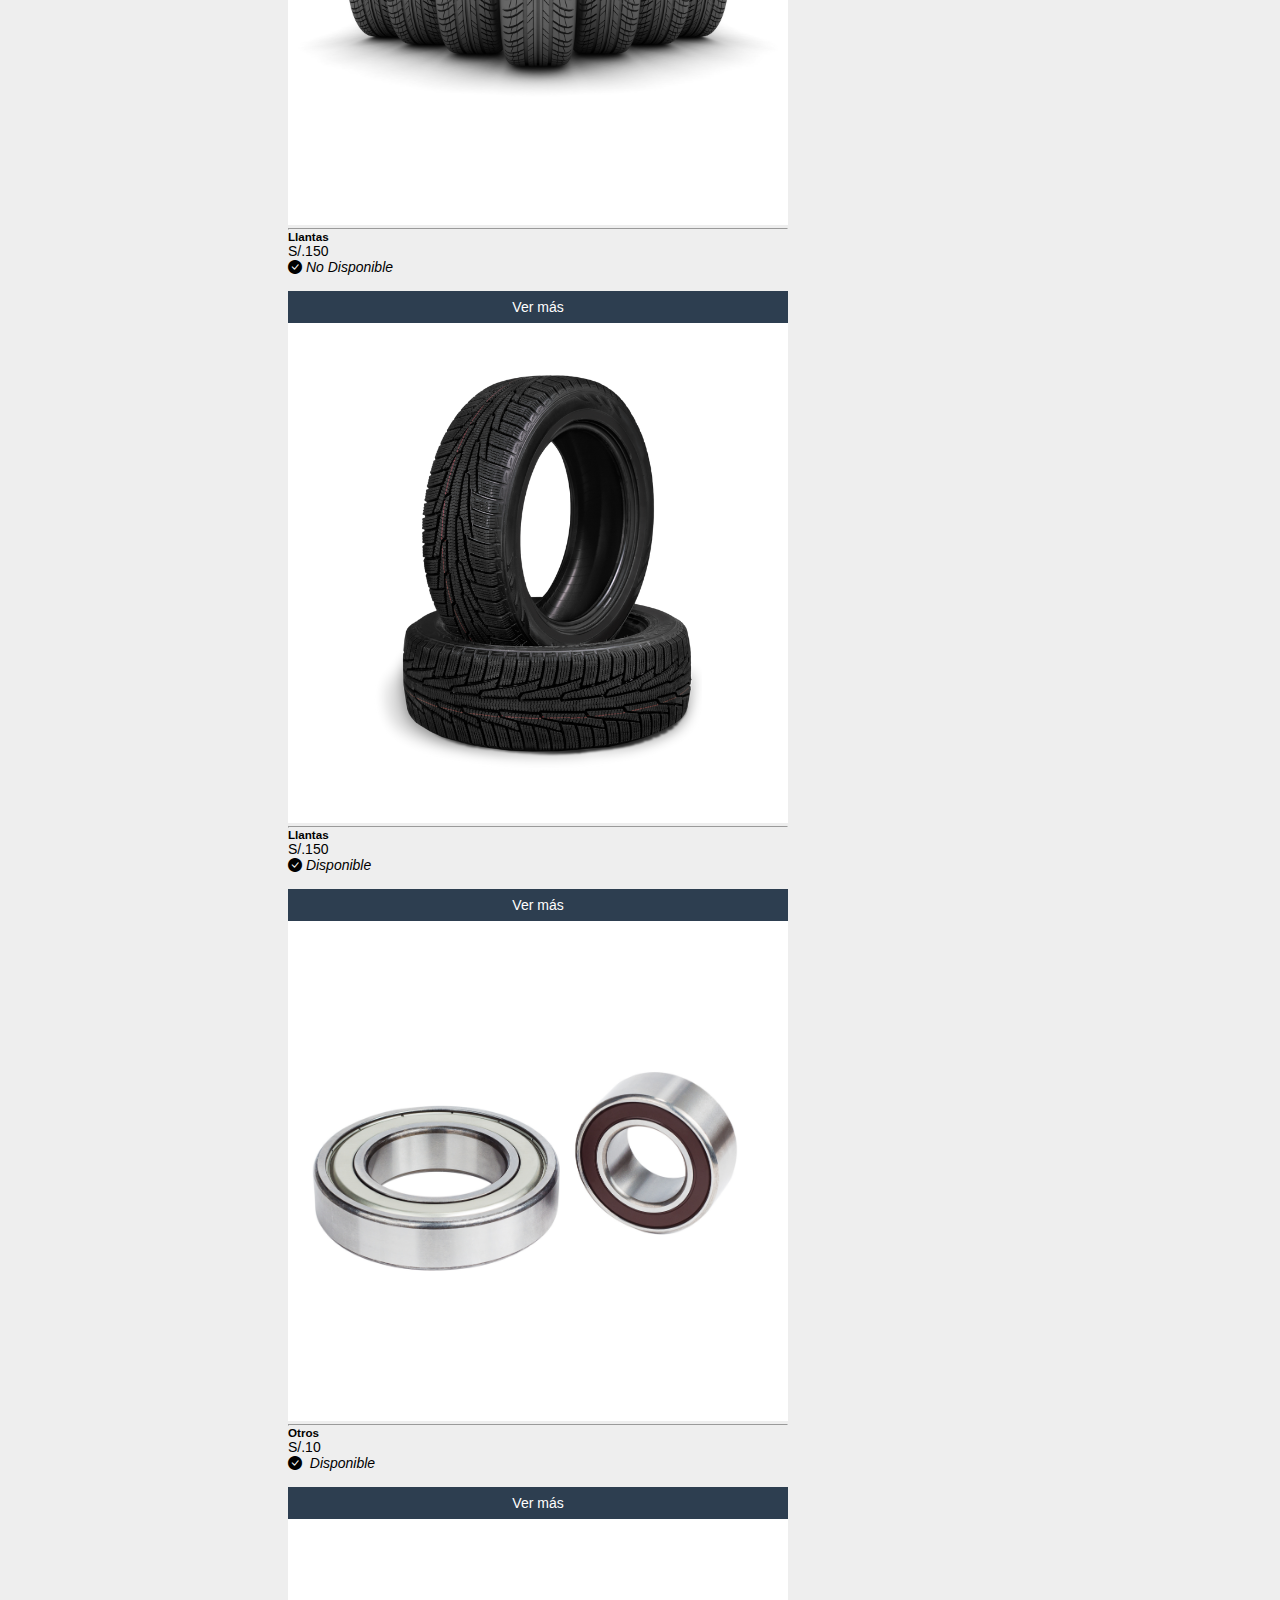
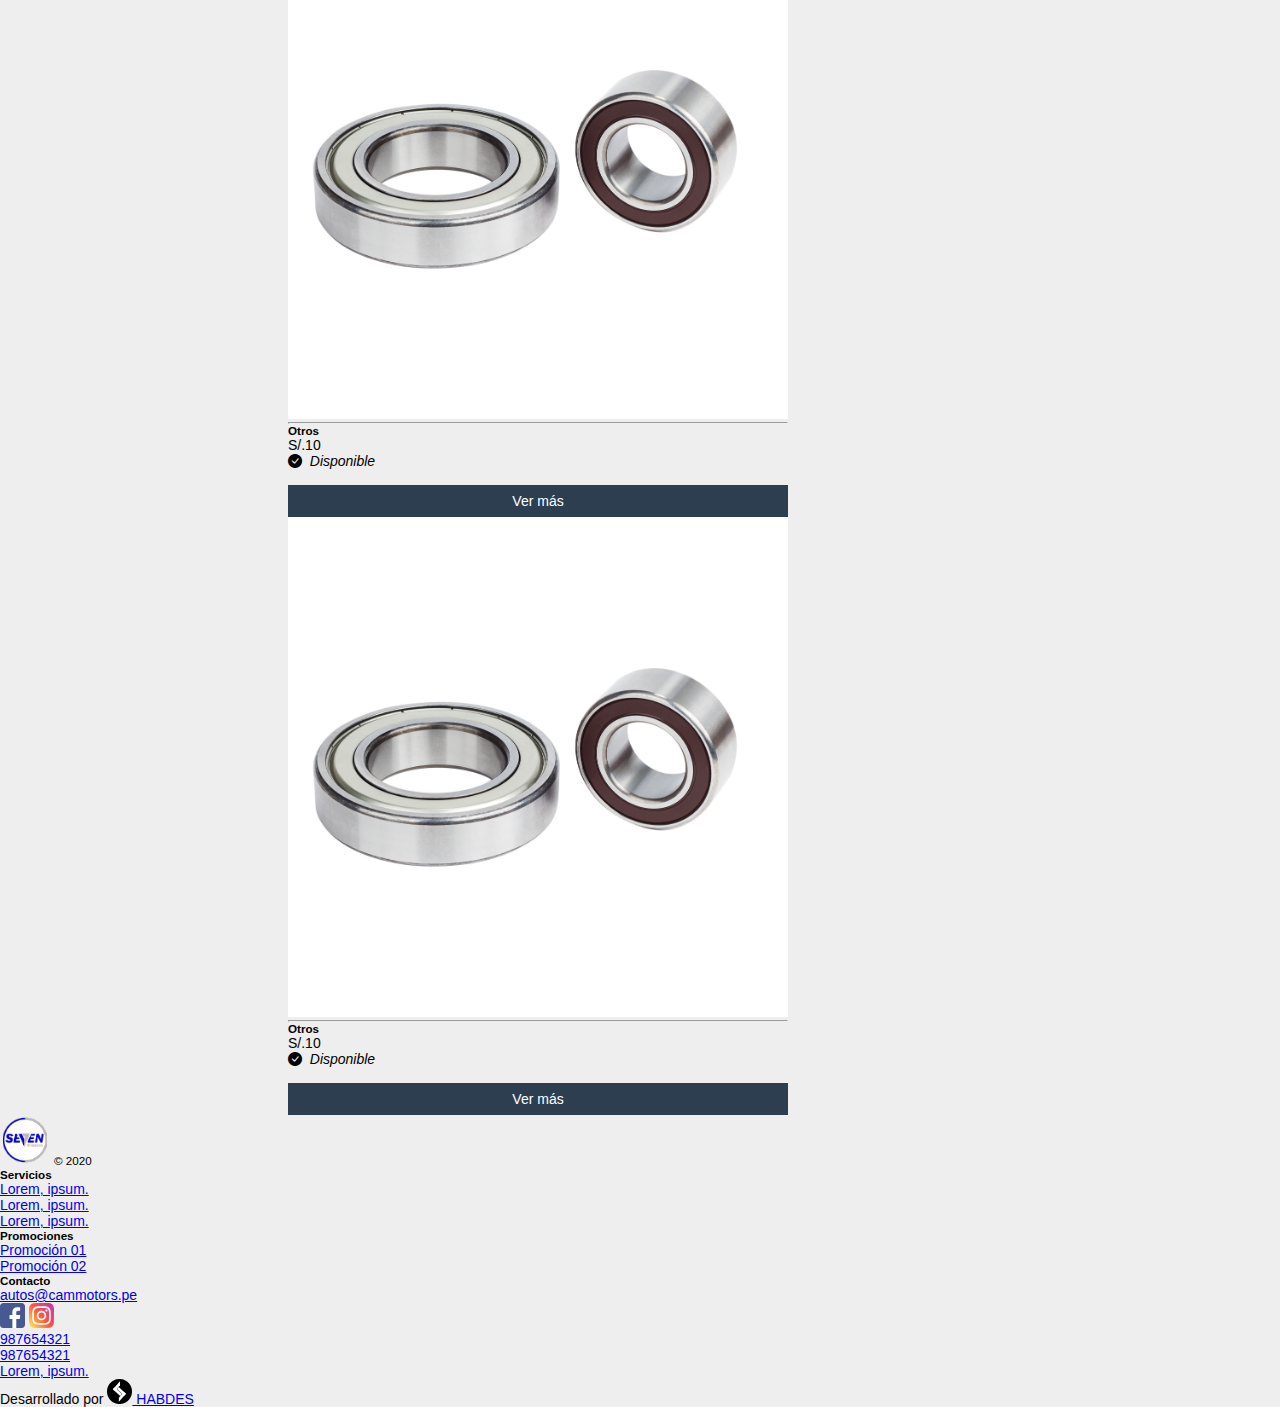
<file: src/repuestos.html>
<!DOCTYPE html>
<html lang="en">

<head>
    <meta charset="UTF-8">
    <meta name="viewport" content="width=device-width, initial-scale=1.0">
    <title>Repuestos - Seven Motors</title>
    <link rel="stylesheet" href="/src/productsStyle.css">
    <link rel="stylesheet" href="/main.css">
    <link rel="stylesheet" href="https://cdn.jsdelivr.net/npm/bootstrap@4.6.0/dist/css/bootstrap.min.css"
        integrity="sha384-B0vP5xmATw1+K9KRQjQERJvTumQW0nPEzvF6L/Z6nronJ3oUOFUFpCjEUQouq2+l" crossorigin="anonymous">
    <!--WP_BUTTON-->

    <link rel="stylesheet" href="https://maxcdn.bootstrapcdn.com/font-awesome/4.5.0/css/font-awesome.min.css">
    <!--Animate On Scroll Library-->
    <link href="https://unpkg.com/aos@2.3.1/dist/aos.css" rel="stylesheet">
    <!--jQuery Library-->
    <script src="/src/jquery/jquery.js"></script>
    <script src="/src/jquery/jquery.dataTables.min.js"></script>
    <script src="/src/script.js"></script>
    <!--Boostrap-->
    <link rel="stylesheet" href="https://cdn.jsdelivr.net/npm/bootstrap-icons@1.4.0/font/bootstrap-icons.css">
</head>

<body>
    <!-- Navigation -->
    <section>
        <div class="row container mx-auto">
            <div class="col-md-8">
                <ul class="nav pt-1 info-top">
                    <li class="nav-item text-muted">
                        Contacto <a class="text-muted" href="tel:017698178"><strong>017698178</strong> </a> &nbsp; ó al
                        <a class="text-muted" href="tel:+51947622377"><strong>970464060</strong> </a>
                    </li>
                </ul>
            </div>
            <div class="container col-md-4" style="padding-right: 0.7%;">
                <ul class="nav justify-content-end pt-1 links-top">
                    <li class="nav-item pl-2">
                        <a class="text-muted" href="https://www.instagram.com/seven7_motors/?hl=es-la"
                            target="_blank"><img src="/img/icons/instagram.svg" style="width: 25px;height: 25px;"></a>
                    </li>
                    <li class="nav-item ">
                        <a class="text-muted" href="https://goo.gl/maps/aGcBWPhAhReDnMRV6" target="_blank"><img
                                src="/img/icons/placeholder-filled-point.svg" style="width: 25px;height: 25px;"></a>
                    </li>
                    <li class="nav-item pl-1">
                        <a class="text-muted" href="https://www.facebook.com/Seven-Motors-141307484434250"
                            target="_blank"><img src="/img/icons/facebook.svg"
                                style="width: 25px;height: 25px; scale: gray ;"></a>
                    </li>
                    <li class="nav-item" style="margin-left: 5%; font-size: 18px;">
                        <a class="text-muted" href="https://seven-motors.com:2083/" target="_blank">INTRANET</a>
                    </li>
                </ul>
            </div>
        </div>

        <nav class="navbar navbar-expand-xl navbar-light  shadow-sm p-3 rounded " style="background-color: white;">
            <div class="container">
                <a class="navbar-brand " href="/"><img src="/img/logo/seven_motors_logo.png"
                        style="width: 250px; height: 80px;"></a>
                <button class="navbar-toggler" type="button" data-toggle="collapse" data-target="#navbarNav"
                    aria-controls="navbarNav" aria-expanded="false" aria-label="Toggle navigation">
                    <span class="navbar-toggler-icon"></span>
                </button>
                <div class="collapse navbar-collapse" id="navbarSupportedContent">
                    <ul class="navbar-nav ml-auto ">
                        <li class="nav-item active">
                            <a class="nav-link" href="/src/repuestos.html">Tienda</a>
                        </li>
                        <li class="nav-item active ">
                            <a class="nav-link" href="/src/contacto.html">Contacto</a>
                        </li>
                    </ul>
                </div>

            </div>
        </nav>
    </section>


    <!--------------SECTION_1------------------>
    <div class="wrap" >
        <h1>Nuestro catálago</h1>
        <div class="store-wrapper row">
            <div class="card category_list p-3 col-md-2 shadow p-3 mb-5 bg-white border-0"
                style="margin-bottom: 5%; border-radius: 15px;">
                <h4>Categorías</h4>
                <hr>
                <a href="#" class="category_item" category="all">Todos los productos</a>
                <a href="#" class="category_item" category="Ordenadores">Accesorios</a>
                <a href="#" class="category_item" category="Baterias">Baterías</a>
                <a href="#" class="category_item" category="Smartphones">Desgate</a>
                <a href="#" class="category_item" category="Insumos">Insumos</a>
                <a href="#" class="category_item" category="Audifonos">Lubricantes</a>
                <a href="#" class="category_item" category="Audifonos">Mantenimiento</a>
                <a href="#" class="category_item" category="Neumaticos">Neumáticos</a>
                <a href="#" class="category_item" category="Repuestos">Repuestos</a>
            </div>
            <section class="products_list col-md-10" > <!--id="resultado"-->
                <div class="products_item row row-cols-1 row-cols-md-3" category="Baterias">
                    <div class="col mb-3" id="baterias">
                        <div class="card " style="width: 100%; height: 100%; ">
                            <img src="/img/productos/seven_motors_baterias.svg" class="card-img-top" alt="...">
                            <div class="card-body">
                                <hr>
                                <h5 class="card-title">Batería Hi-Power</h5>
                                <p class="card-text">S/.100 </p>
                                <i class="bi bi-check-circle-fill text-success">&nbsp; Disponible</i>
                                <br>
                                <br>
                                <a href="/src/tienda/bateria.html" class="btn btn-lg btn-block">Ver más</a>
                            </div>
                        </div>
                    </div>
                    <div class="col mb-3">
                        <div class="card" style="width: 100%; height: 100%;">
                            <img src="/img/productos/seven_motors_baterias.svg" class="card-img-top" alt="...">
                            <div class="card-body">
                                <hr>
                                <h5 class="card-title">Batería Hi-Power</h5>
                                <p class="card-text">S/.100 </p>
                                <i class="bi bi-check-circle-fill text-success">&nbsp; Disponible</i>
                                <br>
                                <br>
                                <a href="/src/tienda/bateria.html" class="btn  btn-lg btn-block">Ver más</a>
                            </div>
                        </div>
                    </div>
                    <div class="col mb-3">
                        <div class="card" style="width: 100%; height: 100%;">
                            <img src="/img/productos/seven_motors_baterias.svg" class="card-img-top" alt="...">
                            <div class="card-body">
                                <hr>
                                <h5 class="card-title">Batería Hi-Power</h5>
                                <p class="card-text">S/.100 </p>
                                <i class="bi bi-check-circle-fill text-success">&nbsp; Disponible</i>
                                <br>
                                <br>
                                <a href="/src/tienda/bateria.html" class="btn  btn-lg btn-block">Ver más</a>
                            </div>
                        </div>
                    </div>
                </div>
                <div class="products_item row row-cols-1 row-cols-md-3" category="Insumos">
                    <div class="col mb-3 ">
                        <div class="card " style="width: 100%; height: 100%; ">
                            <img src="/img/productos/seven_motors_aceite.svg" class="card-img-top" alt="...">
                            <div class="card-body">
                                <hr>
                                <h5 class="card-title">Aceite</h5>
                                <p class="card-text">S/.50 </p>
                                <i class="bi bi-check-circle-fill text-success">&nbsp; Disponible</i>
                                <br>
                                <br>
                                <a href="/src/tienda/aceite.html" class="btn  btn-lg btn-block">Ver más</a>
                            </div>
                        </div>
                    </div>
                    <div class="col mb-3 ">
                        <div class="card " style="width: 100%; height: 100%; ">
                            <img src="/img/productos/seven_motors_aceite.svg" class="card-img-top" alt="...">
                            <div class="card-body">
                                <hr>
                                <h5 class="card-title">Aceite</h5>
                                <p class="card-text">S/.50 </p>
                                <i class="bi bi-check-circle-fill text-success">&nbsp; Disponible</i>
                                <br>
                                <br>
                                <a href="/src/tienda/aceite.html" class="btn  btn-lg btn-block">Ver más</a>
                            </div>
                        </div>
                    </div>
                    <div class="col mb-3 ">
                        <div class="card " style="width: 100%; height: 100%; ">
                            <img src="/img/productos/seven_motors_aceite.svg" class="card-img-top" alt="...">
                            <div class="card-body">
                                <hr>
                                <h5 class="card-title">Aceite</h5>
                                <p class="card-text">S/.50 </p>
                                <i class="bi bi-check-circle-fill text-danger">&nbsp; No Disponible</i>
                                <br>
                                <br>
                                <a href="/src/tienda/aceite.html" class="btn  btn-lg btn-block">Ver más</a>
                            </div>
                        </div>
                    </div>

                </div>
                <div class="products_item row row-cols-1 row-cols-md-3" category="Neumaticos">
                    <div class="col mb-3 ">
                        <div class="card " style="width: 100%; height: 100%; ">
                            <img src="/img/productos/seven_motors_neumatico_01.png" class="card-img-top" alt="...">
                            <div class="card-body">
                                <hr>
                                <h5 class="card-title">LLantas</h5>
                                <p class="card-text">S/.150 </p>
                                <i class="bi bi-check-circle-fill text-danger">&nbsp;No Disponible</i>
                                <br>
                                <br>
                                <a href="/src/tienda/neumatico.html" class="btn  btn-lg btn-block">Ver más</a>
                            </div>
                        </div>
                    </div>
                    <div class="col mb-3 ">
                        <div class="card " style="width: 100%; height: 100%; ">
                            <img src="/img/productos/seven_motors_neumatico_01.png" class="card-img-top" alt="...">
                            <div class="card-body">
                                <hr>
                                <h5 class="card-title">Llantas</h5>
                                <p class="card-text">S/.150 </p>
                                <i class="bi bi-check-circle-fill text-danger">&nbsp;No Disponible</i>
                                <br>
                                <br>
                                <a href="/src/tienda/neumatico.html" class="btn  btn-lg btn-block">Ver más</a>
                            </div>
                        </div>
                    </div>
                    <div class="col mb-3 ">
                        <div class="card " style="width: 100%; height: 100%; ">
                            <img src="/img/productos/seven_motors_neumatico_02.png" class="card-img-top" alt="...">
                            <div class="card-body">
                                <hr>
                                <h5 class="card-title">Llantas</h5>
                                <p class="card-text">S/.150 </p>
                                <i class="bi bi-check-circle-fill text-success">&nbsp;Disponible</i>
                                <br>
                                <br>
                                <a href="/src/tienda/neumatico.html" class="btn  btn-lg btn-block">Ver más</a>
                            </div>
                        </div>
                    </div>

                </div>
                <div class="products_item row row-cols-1 row-cols-md-3" category="Repuestos">
                    <div class="col mb-3 ">
                        <div class="card " style="width: 100%; height: 100%; ">
                            <img src="/img/productos/seven_motors_repuestos.svg" class="card-img-top" alt="...">
                            <div class="card-body">
                                <hr>
                                <h5 class="card-title">Otros</h5>
                                <p class="card-text">S/.10 </p>
                                <i class="bi bi-check-circle-fill text-success">&nbsp; Disponible</i>
                                <br>
                                <br>
                                <a href="/src/tienda/otros.html" class="btn  btn-lg btn-block">Ver más</a>
                            </div>
                        </div>
                    </div>
                    <div class="col mb-3 ">
                        <div class="card " style="width: 100%; height: 100%; ">
                            <img src="/img/productos/seven_motors_repuestos.svg" class="card-img-top" alt="...">
                            <div class="card-body">
                                <hr>
                                <h5 class="card-title">Otros</h5>
                                <p class="card-text">S/.10 </p>
                                <i class="bi bi-check-circle-fill text-success">&nbsp; Disponible</i>
                                <br>
                                <br>
                                <a href="/src/tienda/otros.html" class="btn  btn-lg btn-block">Ver más</a>
                            </div>
                        </div>
                    </div>
                    <div class="col mb-3 ">
                        <div class="card " style="width: 100%; height: 100%; ">
                            <img src="/img/productos/seven_motors_repuestos.svg" class="card-img-top" alt="...">
                            <div class="card-body">
                                <hr>
                                <h5 class="card-title">Otros</h5>
                                <p class="card-text">S/.10 </p>
                                <i class="bi bi-check-circle-fill text-success">&nbsp; Disponible</i>
                                <br>
                                <br>
                                <a href="/src/tienda/otros.html" class="btn  btn-lg btn-block">Ver más</a>
                            </div>
                        </div>
                    </div>

                </div>
            </section>
        </div>
    </div>
    <!--------------SECTION_2------------------>



    <!--------------WP_BUTTON------------------>
    <div>
        <a href="https://api.whatsapp.com/send?phone=51970464060&text=Hola%21%20Quisiera%20realizar%20una%20cotizaci%C3%B3n%20."
            class="float" target="_blank">
            <i class="fa fa-whatsapp my-float"></i>
        </a>
    </div>
    <!-------------------------FOOTER---------------------------->
    <div class="bg-dark text-white">
        <footer class="container pt-4">
            <div class="row">
                <div class="col-12 col-md">
                    <img src="/img/logo/seven_motors_logo_alterno.svg" style="width: 50px; height: 50px;">
                    <small class="d-block mb-3 text-white">&copy; 2020 </small>
                </div>

                <div class="col-6 col-md">
                    <h5>Servicios</h5>
                    <ul class="list-unstyled text-small">
                        <li><a class="text-muted" href="/CamMotors/src/servicios/conversion_gnv.html">Lorem, ipsum.</a>
                        </li>
                        <li><a class="text-muted" href="/CamMotors/src/servicios/conversion_glp.html">Lorem, ipsum.</a>
                        </li>
                        <li><a class="text-muted" href="/CamMotors/src/servicios/mecanica_autos.html">Lorem, ipsum.</a>
                        </li>
                    </ul>
                </div>
                <div class="col-6 col-md">
                    <h5>Promociones</h5>
                    <ul class="list-unstyled text-small">
                        <li><a class="text-muted" href="/CamMotors/src/promociones.html">Promoción 01</a></li>
                        <li><a class="text-muted" href="/CamMotors/src/promociones.html">Promoción 02</a></li>
                    </ul>
                </div>
                <div class="col-6 col-md">
                    <h5>Contacto</h5>
                    <ul class="list-unstyled text-small">
                        <li><a class="text-muted" href="mailto:autos@cammotors.pe">autos@cammotors.pe</a></li>
                        <li>
                            <a class="text-muted" href="https://www.facebook.com/Seven-Motors-141307484434250"><img
                                    src="/img/redes_sociales/facebook.svg" style="width: 25px;height: 25px;"></a>
                            <a class="text-muted" href="https://www.instagram.com/seven7_motors/?hl=es-la"><img
                                    src="/img/redes_sociales/instagram.svg" style="width: 25px;height: 25px;"></a>
                        </li>
                        <li><a class="text-muted" href="tel:">987654321</a></li>
                        <li><a class="text-muted" href="tel:">987654321</a></li>
                        <li><a class="text-muted" href="#">Lorem, ipsum.</a></li>
                    </ul>
                </div>
            </div>
        </footer>
        <div class="text-center p-1">
            <p class="text-muted ">Desarrollado por <a class="text-muted" href="http://www.habdes.pe/"><img
                        src="/img/logo/SVG Logo oscuro - Habdes.svg" width="25" height="25"> HABDES</a></p>
        </div>
    </div>
    <script src="/src/tienda/script.js">
    </script>
    <!----------------------SWIPERJS-------------------------->
    <!-- Swiper JS -->
    <script src="https://unpkg.com/swiper/swiper-bundle.min.js"></script>
    <!-- Initialize Swiper -->

    <!-- Initialize Swiper -->
    <script>
        var swiper = new Swiper('.swiper-container', {
            slidesPerView: 1,
            spaceBetween: 10,
            // init: false,
            pagination: {
                el: '.swiper-pagination',
                clickable: true,
            },
            breakpoints: {
                '@0.00': {
                    slidesPerView: 1,
                    spaceBetween: 10,
                },
                '@0.75': {
                    slidesPerView: 2,
                    spaceBetween: 20,
                },
                '@1.00': {
                    slidesPerView: 3,
                    spaceBetween: 40,
                },
                '@1.50': {
                    slidesPerView: 4,
                    spaceBetween: 50,
                },
            }
        });
    </script>
    <!--Animate On Scroll Library-->
    <script src="https://unpkg.com/aos@next/dist/aos.js"></script>
    <script>
        AOS.init({
            // Global settings:
            disable: false, // accepts following values: 'phone', 'tablet', 'mobile', boolean, expression or function
            startEvent: 'DOMContentLoaded', // name of the event dispatched on the document, that AOS should initialize on
            initClassName: 'aos-init', // class applied after initialization
            animatedClassName: 'aos-animate', // class applied on animation
            useClassNames: false, // if true, will add content of `data-aos` as classes on scroll
            disableMutationObserver: false, // disables automatic mutations' detections (advanced)
            debounceDelay: 50, // the delay on debounce used while resizing window (advanced)
            throttleDelay: 99, // the delay on throttle used while scrolling the page (advanced)


            // Settings that can be overridden on per-element basis, by `data-aos-*` attributes:
            offset: 120, // offset (in px) from the original trigger point
            delay: 0, // values from 0 to 3000, with step 50ms
            duration: 2000, // values from 0 to 3000, with step 50ms
            easing: 'ease', // default easing for AOS animations
            once: false, // whether animation should happen only once - while scrolling down
            mirror: false, // whether elements should animate out while scrolling past them
            anchorPlacement: 'top-bottom', // defines which position of the element regarding to window should trigger the animation

        });
    </script>

    <!--End Animate On Scroll Library-->
    <script src="https://code.jquery.com/jquery-3.5.1.slim.min.js"
        integrity="sha384-DfXdz2htPH0lsSSs5nCTpuj/zy4C+OGpamoFVy38MVBnE+IbbVYUew+OrCXaRkfj"
        crossorigin="anonymous"></script>
    <script src="https://cdn.jsdelivr.net/npm/popper.js@1.16.1/dist/umd/popper.min.js"
        integrity="sha384-9/reFTGAW83EW2RDu2S0VKaIzap3H66lZH81PoYlFhbGU+6BZp6G7niu735Sk7lN"
        crossorigin="anonymous"></script>
    <script src="https://cdn.jsdelivr.net/npm/bootstrap@4.6.0/dist/js/bootstrap.min.js"
        integrity="sha384-+YQ4JLhjyBLPDQt//I+STsc9iw4uQqACwlvpslubQzn4u2UU2UFM80nGisd026JF"
        crossorigin="anonymous"></script>

</body>

</html>
</file>
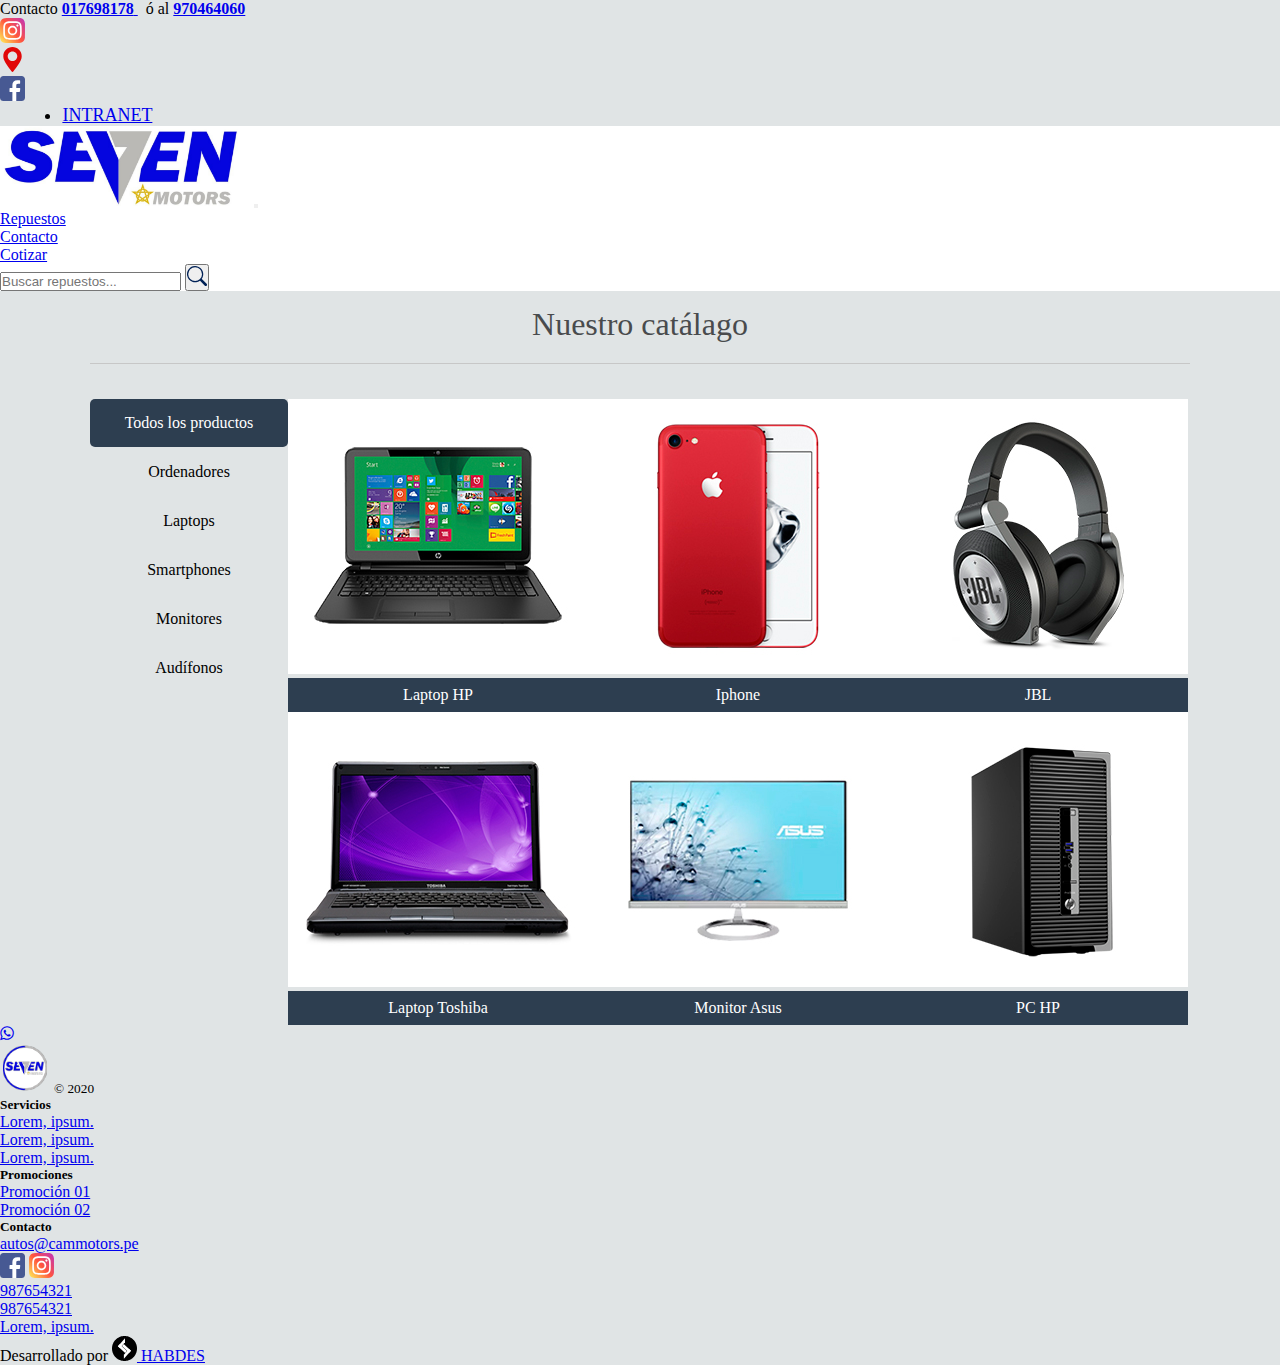
<file: src/repuestos_respaldo.html>
<!DOCTYPE html>
<html lang="en">

<head>
    <meta charset="UTF-8">
    <meta name="viewport" content="width=device-width, initial-scale=1.0">
    <title>Repuestos - Seven Motors</title>
    <link rel="stylesheet" href="/src/productsStyle.css">
    <link rel="stylesheet" href="https://cdn.jsdelivr.net/npm/bootstrap@4.6.0/dist/css/bootstrap.min.css"
        integrity="sha384-B0vP5xmATw1+K9KRQjQERJvTumQW0nPEzvF6L/Z6nronJ3oUOFUFpCjEUQouq2+l" crossorigin="anonymous">
    <!--WP_BUTTON-->

    <link rel="stylesheet" href="https://maxcdn.bootstrapcdn.com/font-awesome/4.5.0/css/font-awesome.min.css">
    <!-- Link Swiper's CSS -->
    <link rel="stylesheet" href="https://unpkg.com/swiper/swiper-bundle.min.css">
    <!--Animate On Scroll Library-->
    <link href="https://unpkg.com/aos@2.3.1/dist/aos.css" rel="stylesheet">
    <!--jQuery Library-->
    <script src="/src/jquery/jquery.js"></script>
    <script src="/src/script.js"></script>
</head>

<body>
    <!-- Navigation -->
    <section>
        <div class="row container mx-auto">
            <div class="col-md-8">
                <ul class="nav pt-1 info-top">
                    <li class="nav-item text-muted">
                        Contacto <a class="text-muted" href="tel:017698178"><strong>017698178</strong> </a> &nbsp; ó al
                        <a class="text-muted" href="tel:+51947622377"><strong>970464060</strong> </a>
                    </li>
                </ul>
            </div>
            <div class="container col-md-4" style="padding-right: 2.5%;">
                <ul class="nav justify-content-end pt-1 links-top">
                    <li class="nav-item pl-2">
                        <a class="text-muted" href="https://www.instagram.com/seven7_motors/?hl=es-la"
                            target="_blank"><img src="/img/icons/instagram.svg" style="width: 25px;height: 25px;"></a>
                    </li>
                    <li class="nav-item ">
                        <a class="text-muted" href="https://goo.gl/maps/aGcBWPhAhReDnMRV6" target="_blank"><img
                                src="/img/icons/placeholder-filled-point.svg" style="width: 25px;height: 25px;"></a>
                    </li>
                    <li class="nav-item pl-1">
                        <a class="text-muted" href="https://www.facebook.com/Seven-Motors-141307484434250"
                            target="_blank"><img src="/img/icons/facebook.svg"
                                style="width: 25px;height: 25px; scale: gray ;"></a>
                    </li>
                    <li class="nav-item" style="margin-left: 5%; font-size: 18px;">
                        <a class="text-muted" href="https://seven-motors.com:2083/" target="_blank">INTRANET</a>
                    </li>
                </ul>
            </div>
        </div>

        <nav class="navbar navbar-expand-xl navbar-light  shadow-sm p-3 rounded " style="background-color: white;">
            <div class="container">
                <a class="navbar-brand " href="/"><img src="/img/logo/seven_motors_logo.png"
                        style="width: 250px; height: 80px;"></a>
                <button class="navbar-toggler" type="button" data-toggle="collapse" data-target="#navbarNav"
                    aria-controls="navbarNav" aria-expanded="false" aria-label="Toggle navigation">
                    <span class="navbar-toggler-icon"></span>
                </button>
                <div class="collapse navbar-collapse" id="navbarSupportedContent">
                    <ul class="navbar-nav mr-auto">
                        <li class="nav-item active">
                            <a class="nav-link" href="#">Repuestos </a>
                        </li>
                        <li class="nav-item active ">
                            <a class="nav-link" href="/src/contacto.html">Contacto</a>
                        </li>
                        <li class="nav-item active">
                            <a class="nav-link" href="/">Cotizar</a>
                        </li>
                    </ul>
                    <form class="form-inline my-2 my-lg-0">
                        <input class="form-control mr-sm-2" type="search" placeholder="Buscar repuestos..." aria-label="Search">
                        <button class="btn btn-outline-primary my-2 my-sm-0" type="submit"><svg xmlns="http://www.w3.org/2000/svg" width="20" height="20" fill="#002156" class="bi bi-search" viewBox="0 0 16 16">
                            <path d="M11.742 10.344a6.5 6.5 0 1 0-1.397 1.398h-.001c.03.04.062.078.098.115l3.85 3.85a1 1 0 0 0 1.415-1.414l-3.85-3.85a1.007 1.007 0 0 0-.115-.1zM12 6.5a5.5 5.5 0 1 1-11 0 5.5 5.5 0 0 1 11 0z"/>
                          </svg></button>
                    </form>
                </div>

            </div>
        </nav>
    </section>


    <!--------------SECTION_1------------------>
    <div class="wrap">
        <h1>Nuestro catálago</h1>
        <div class="store-wrapper">
            <div class="category_list">
                <a href="#" class="category_item" category="all">Todos los productos</a>
                <a href="#" class="category_item" category="Ordenadores">Ordenadores</a>
                <a href="#" class="category_item" category="Laptops">Laptops</a>
                <a href="#" class="category_item" category="Smartphones">Smartphones</a>
                <a href="#" class="category_item" category="Monitores">Monitores</a>
                <a href="#" class="category_item" category="Audifonos">Audífonos</a>        
            </div>
            <section class="products_list">
                <div class="products_item " category="Laptops">
                    <img src="/img/productos/laptop_hp.jpg" alt="">
                    <a href="@"> Laptop HP</a>
                </div>
                <div class="products_item" category="Smartphones">
                    <img src="/img/productos/iphone.jpg" alt="">
                    <a href="@"> Iphone</a>
                </div>
                <div class="products_item" category="Audifonos">
                    <img src="/img/productos/jbl.jpg" alt="">
                    <a href="@"> JBL</a>
                </div>
                <div class="products_item" category="Laptops">
                    <img src="/img/productos/laptop_toshiba.jpg" alt="">
                    <a href="@"> Laptop Toshiba</a>
                </div>
                <div class="products_item" category="Monitores">
                    <img src="/img/productos/monitor_asus.jpg" alt="">
                    <a href="@"> Monitor Asus</a>
                </div>
                <div class="products_item" category="Ordenadores">
                    <img src="/img/productos/pc_hp.jpg" alt="">
                    <a href="@"> PC HP</a>
                </div>
            </section>
        </div>
    </div>
    <!--------------SECTION_2------------------>



    <!--------------WP_BUTTON------------------>
    <div>
        <a href="https://api.whatsapp.com/send?phone=51970464060&text=Hola%21%20Quisiera%20realizar%20una%20cotizaci%C3%B3n%20."
            class="float" target="_blank">
            <i class="fa fa-whatsapp my-float"></i>
        </a>
    </div>
    <!-------------------------FOOTER---------------------------->
    <div class="bg-dark text-white">
        <footer class="container pt-4">
            <div class="row">
                <div class="col-12 col-md">
                    <img src="/img/logo/seven_motors_logo_alterno.svg" style="width: 50px; height: 50px;">
                    <small class="d-block mb-3 text-white">&copy; 2020 </small>
                </div>

                <div class="col-6 col-md">
                    <h5>Servicios</h5>
                    <ul class="list-unstyled text-small">
                        <li><a class="text-muted" href="/CamMotors/src/servicios/conversion_gnv.html">Lorem, ipsum.</a>
                        </li>
                        <li><a class="text-muted" href="/CamMotors/src/servicios/conversion_glp.html">Lorem, ipsum.</a>
                        </li>
                        <li><a class="text-muted" href="/CamMotors/src/servicios/mecanica_autos.html">Lorem, ipsum.</a>
                        </li>
                    </ul>
                </div>
                <div class="col-6 col-md">
                    <h5>Promociones</h5>
                    <ul class="list-unstyled text-small">
                        <li><a class="text-muted" href="/CamMotors/src/promociones.html">Promoción 01</a></li>
                        <li><a class="text-muted" href="/CamMotors/src/promociones.html">Promoción 02</a></li>
                    </ul>
                </div>
                <div class="col-6 col-md">
                    <h5>Contacto</h5>
                    <ul class="list-unstyled text-small">
                        <li><a class="text-muted" href="mailto:autos@cammotors.pe">autos@cammotors.pe</a></li>
                        <li>
                            <a class="text-muted" href="https://www.facebook.com/Seven-Motors-141307484434250"><img
                                    src="/img/redes_sociales/facebook.svg" style="width: 25px;height: 25px;"></a>
                            <a class="text-muted" href="https://www.instagram.com/seven7_motors/?hl=es-la"><img
                                    src="/img/redes_sociales/instagram.svg" style="width: 25px;height: 25px;"></a>
                        </li>
                        <li><a class="text-muted" href="tel:">987654321</a></li>
                        <li><a class="text-muted" href="tel:">987654321</a></li>
                        <li><a class="text-muted" href="#">Lorem, ipsum.</a></li>
                    </ul>
                </div>
            </div>
        </footer>
        <div class="text-center p-1">
            <p class="text-muted ">Desarrollado por <a class="text-muted" href="http://www.habdes.pe/"><img
                        src="/img/logo/SVG Logo oscuro - Habdes.svg" width="25" height="25"> HABDES</a></p>
        </div>
    </div>
    <!----------------------SWIPERJS-------------------------->
    <!-- Swiper JS -->
    <script src="https://unpkg.com/swiper/swiper-bundle.min.js"></script>
    <!-- Initialize Swiper -->

    <!-- Initialize Swiper -->
    <script>
        var swiper = new Swiper('.swiper-container', {
            slidesPerView: 1,
            spaceBetween: 10,
            // init: false,
            pagination: {
                el: '.swiper-pagination',
                clickable: true,
            },
            breakpoints: {
                '@0.00': {
                    slidesPerView: 1,
                    spaceBetween: 10,
                },
                '@0.75': {
                    slidesPerView: 2,
                    spaceBetween: 20,
                },
                '@1.00': {
                    slidesPerView: 3,
                    spaceBetween: 40,
                },
                '@1.50': {
                    slidesPerView: 4,
                    spaceBetween: 50,
                },
            }
        });
    </script>
    <!--Animate On Scroll Library-->
    <script src="https://unpkg.com/aos@next/dist/aos.js"></script>
    <script>
        AOS.init({
            // Global settings:
            disable: false, // accepts following values: 'phone', 'tablet', 'mobile', boolean, expression or function
            startEvent: 'DOMContentLoaded', // name of the event dispatched on the document, that AOS should initialize on
            initClassName: 'aos-init', // class applied after initialization
            animatedClassName: 'aos-animate', // class applied on animation
            useClassNames: false, // if true, will add content of `data-aos` as classes on scroll
            disableMutationObserver: false, // disables automatic mutations' detections (advanced)
            debounceDelay: 50, // the delay on debounce used while resizing window (advanced)
            throttleDelay: 99, // the delay on throttle used while scrolling the page (advanced)


            // Settings that can be overridden on per-element basis, by `data-aos-*` attributes:
            offset: 120, // offset (in px) from the original trigger point
            delay: 0, // values from 0 to 3000, with step 50ms
            duration: 2000, // values from 0 to 3000, with step 50ms
            easing: 'ease', // default easing for AOS animations
            once: false, // whether animation should happen only once - while scrolling down
            mirror: false, // whether elements should animate out while scrolling past them
            anchorPlacement: 'top-bottom', // defines which position of the element regarding to window should trigger the animation

        });
    </script>

    <!--End Animate On Scroll Library-->
    <script src="https://code.jquery.com/jquery-3.5.1.slim.min.js"
        integrity="sha384-DfXdz2htPH0lsSSs5nCTpuj/zy4C+OGpamoFVy38MVBnE+IbbVYUew+OrCXaRkfj"
        crossorigin="anonymous"></script>
    <script src="https://cdn.jsdelivr.net/npm/popper.js@1.16.1/dist/umd/popper.min.js"
        integrity="sha384-9/reFTGAW83EW2RDu2S0VKaIzap3H66lZH81PoYlFhbGU+6BZp6G7niu735Sk7lN"
        crossorigin="anonymous"></script>
    <script src="https://cdn.jsdelivr.net/npm/bootstrap@4.6.0/dist/js/bootstrap.min.js"
        integrity="sha384-+YQ4JLhjyBLPDQt//I+STsc9iw4uQqACwlvpslubQzn4u2UU2UFM80nGisd026JF"
        crossorigin="anonymous"></script>
</body>

</html>
</file>
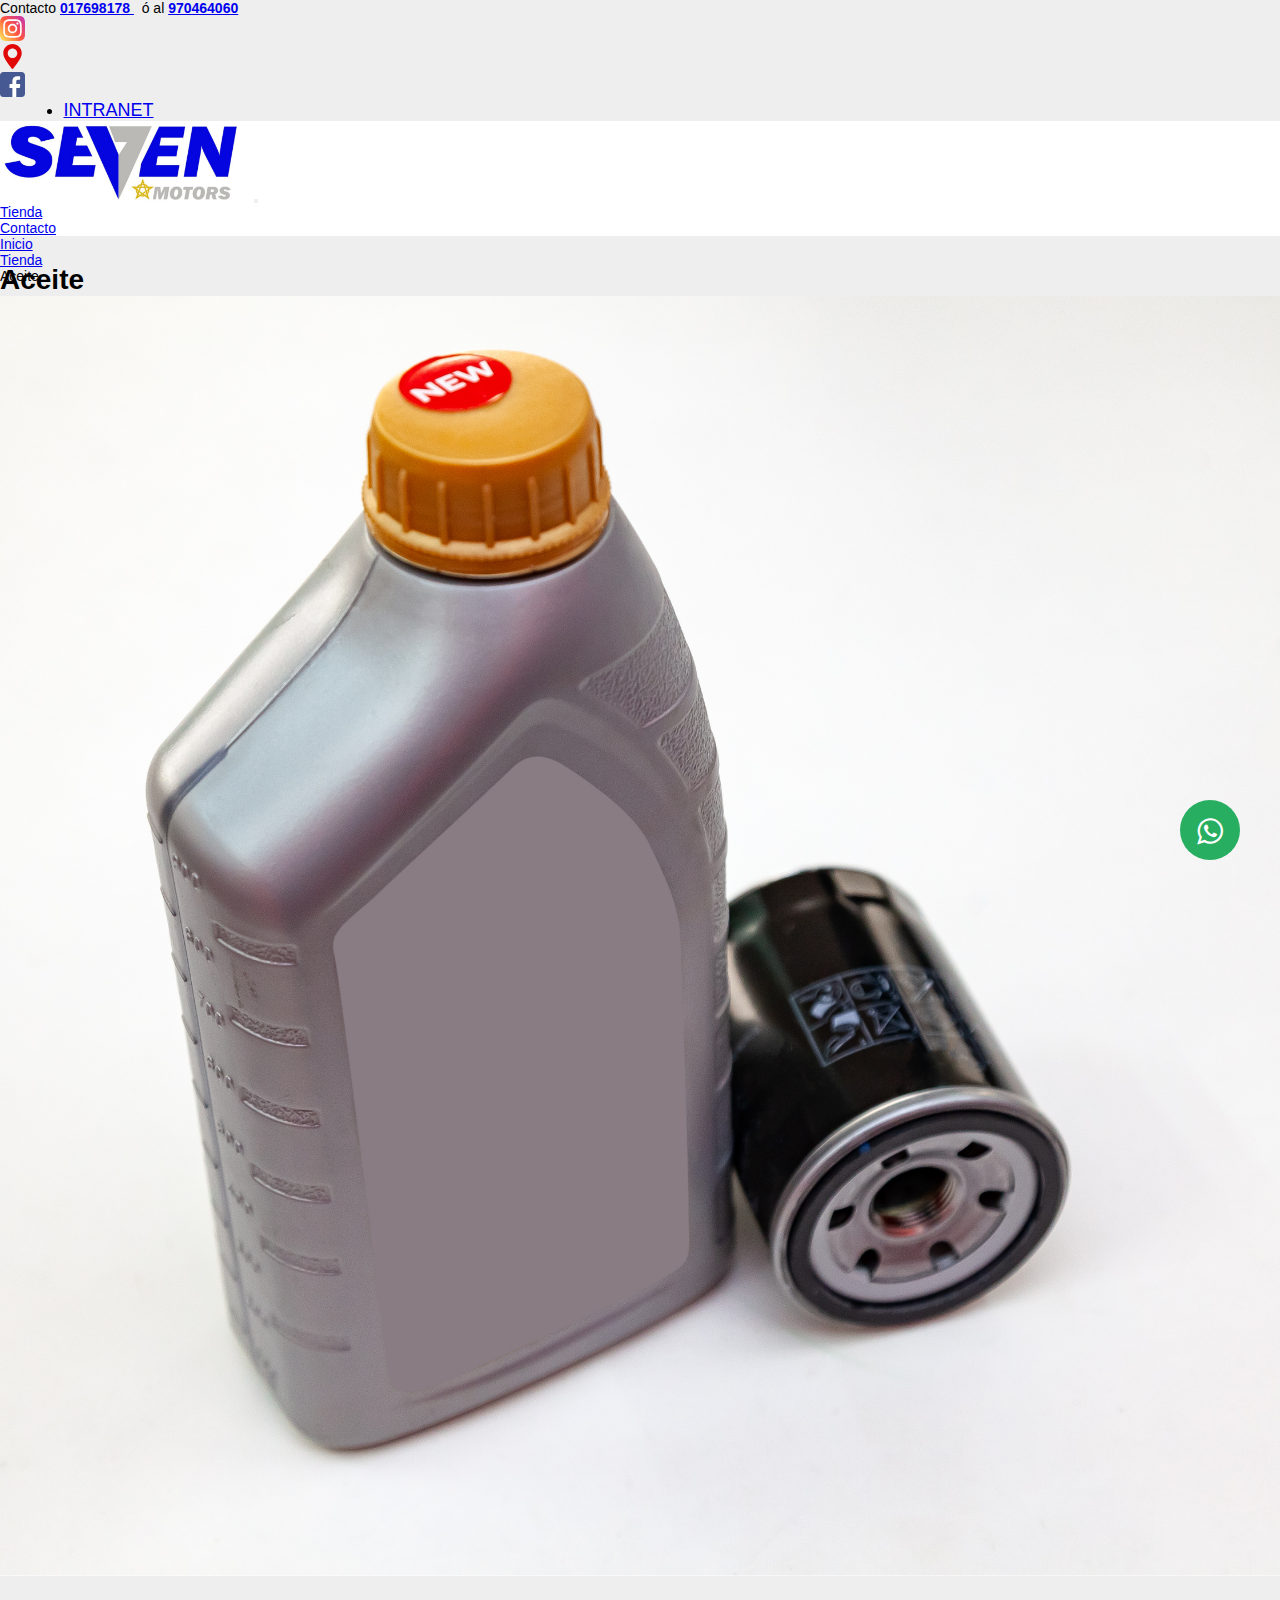
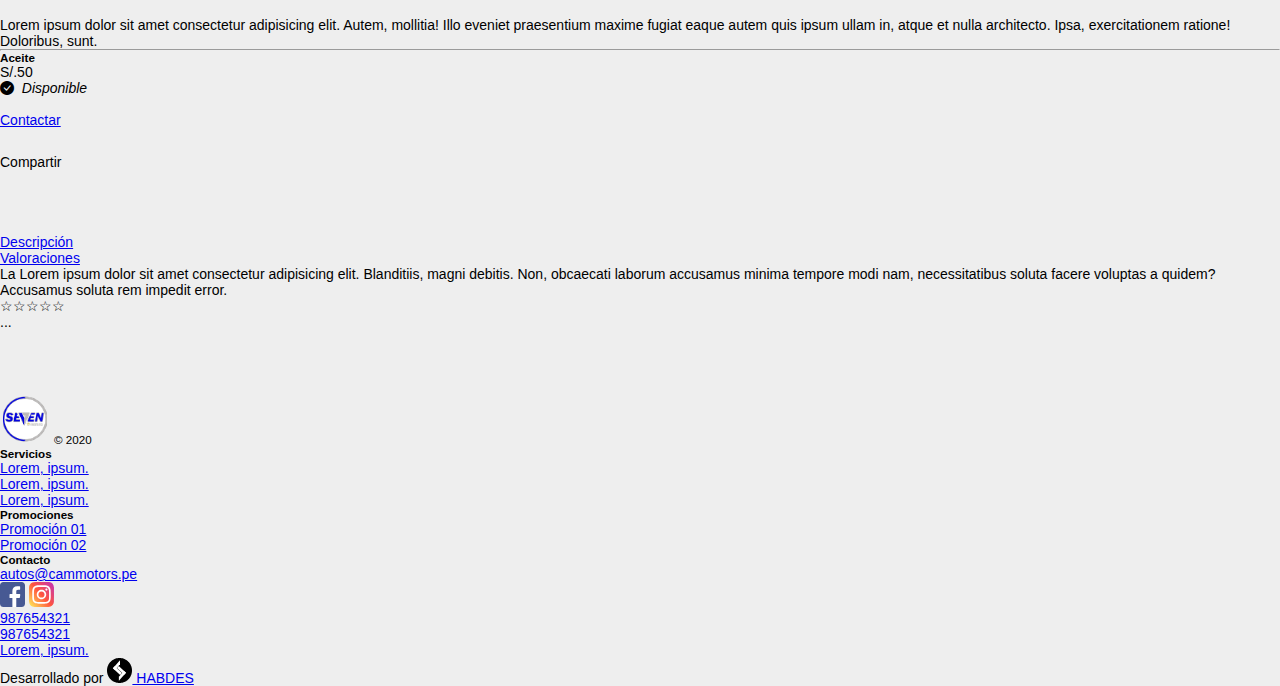
<file: src/tienda/aceite.html>
<!DOCTYPE html>
<html lang="en">

<head>
    <meta charset="UTF-8">
    <meta name="viewport" content="width=device-width, initial-scale=1.0">
    <title>Repuestos - Seven Motors</title>
    <link rel="stylesheet" href="/src/productsStyle.css">
    <link rel="stylesheet" href="/src/tienda/style_products.css">
    <link rel="stylesheet" href="/main.css">
    <link rel="stylesheet" href="https://cdn.jsdelivr.net/npm/bootstrap@4.6.0/dist/css/bootstrap.min.css"
        integrity="sha384-B0vP5xmATw1+K9KRQjQERJvTumQW0nPEzvF6L/Z6nronJ3oUOFUFpCjEUQouq2+l" crossorigin="anonymous">
    <!--WP_BUTTON-->

    <link rel="stylesheet" href="https://maxcdn.bootstrapcdn.com/font-awesome/4.5.0/css/font-awesome.min.css">
    <!-- Link Swiper's CSS -->
    <link rel="stylesheet" href="https://unpkg.com/swiper/swiper-bundle.min.css">
    <!--Animate On Scroll Library-->
    <link href="https://unpkg.com/aos@2.3.1/dist/aos.css" rel="stylesheet">
    <!--Boostrap-->
    <link rel="stylesheet" href="https://cdn.jsdelivr.net/npm/bootstrap-icons@1.4.0/font/bootstrap-icons.css">
</head>

<body class="bg-light">
    <!-- Navigation -->
    <section class="bg-white">
        <div class="row container mx-auto">
            <div class="col-md-8">
                <ul class="nav pt-1 info-top">
                    <li class="nav-item text-muted">
                        Contacto <a class="text-muted" href="tel:017698178"><strong>017698178</strong> </a> &nbsp; ó al
                        <a class="text-muted" href="tel:+51947622377"><strong>970464060</strong> </a>
                    </li>
                </ul>
            </div>
            <div class="container col-md-4" style="padding-right: 0.7%;">
                <ul class="nav justify-content-end pt-1 links-top">
                    <li class="nav-item pl-2">
                        <a class="text-muted" href="https://www.instagram.com/seven7_motors/?hl=es-la"
                            target="_blank"><img src="/img/icons/instagram.svg" style="width: 25px;height: 25px;"></a>
                    </li>
                    <li class="nav-item ">
                        <a class="text-muted" href="https://goo.gl/maps/aGcBWPhAhReDnMRV6" target="_blank"><img
                                src="/img/icons/placeholder-filled-point.svg" style="width: 25px;height: 25px;"></a>
                    </li>
                    <li class="nav-item pl-1">
                        <a class="text-muted" href="https://www.facebook.com/Seven-Motors-141307484434250"
                            target="_blank"><img src="/img/icons/facebook.svg"
                                style="width: 25px;height: 25px; scale: gray ;"></a>
                    </li>
                    <li class="nav-item" style="margin-left: 5%; font-size: 18px;">
                        <a class="text-muted" href="https://seven-motors.com:2083/" target="_blank">INTRANET</a>
                    </li>
                </ul>
            </div>
        </div>

        <nav class="navbar navbar-expand-xl navbar-light  shadow-sm p-3 rounded " style="background-color: white;">
            <div class="container">
                <a class="navbar-brand " href="/"><img src="/img/logo/seven_motors_logo.png"
                        style="width: 250px; height: 80px;"></a>
                <button class="navbar-toggler" type="button" data-toggle="collapse" data-target="#navbarNav"
                    aria-controls="navbarNav" aria-expanded="false" aria-label="Toggle navigation">
                    <span class="navbar-toggler-icon"></span>
                </button>
                <div class="collapse navbar-collapse" id="navbarSupportedContent">
                    <ul class="navbar-nav ml-auto ">
                        <li class="nav-item active">
                            <a class="nav-link" href="/src/repuestos.html">Tienda</a>
                        </li>
                        <li class="nav-item active ">
                            <a class="nav-link" href="/src/contacto.html">Contacto</a>
                        </li>
                    </ul>
                </div>

            </div>
        </nav>
    </section>


    <!--------------SECTION_1------------------>
    <section class="bg-light " style="margin-bottom: -20px;">
        <nav aria-label="breadcrumb bg-light">
            <div class="container">
                <ol class="breadcrumb bg-light">
                    <li class="breadcrumb-item"><a href="/">Inicio</a></li>
                    <li class="breadcrumb-item"><a href="/src/repuestos.html">Tienda</a></li>
                    <li class="breadcrumb-item active" aria-current="page">Aceite</li>
                </ol>
            </div>
        </nav>
    </section>
    <!--------------SECTION_2------------------>
    <section class="bg-light container" style="margin-bottom: 1%;">
        <div class="row ">
            <div class="col-md-6 bg-white shadow box_products m-3 " style="height: 100%; width: 100%; margin-bottom: 3%;">
                <h1>
                    Aceite
                </h1>
                <img src="/img/productos/seven_motors_aceite.svg" style="height: 100%; width: 100%;">
            </div>
            <div class="col-md-5">
                <div class="bg-white shadow box_products mt-3 p-4 ">
                    <p>
                        Lorem ipsum dolor sit amet consectetur adipisicing elit. Autem, mollitia! Illo eveniet praesentium maxime fugiat eaque autem quis ipsum ullam in, atque et nulla architecto. Ipsa, exercitationem ratione! Doloribus, sunt.
                    </p>
                    <div class="card-body">
                        <hr>
                        <h5 class="card-title">Aceite</h5>
                        <p class="card-text">S/.50 </p>
                        <i class="bi bi-check-circle-fill text-success">&nbsp; Disponible</i>
                        <br>
                        <br>
                        <a href="https://api.whatsapp.com/send?phone=51970464060&text=Hola%21%20Quiero%20comprar%20el%20producto%20Aceite." class="btn btn-primary btn-lg btn-block" target="_blank">Contactar</a>
                    </div>
                </div>
                <div class="bg-white shadow box_products p-3" style="margin-top: 2%; margin-bottom: 5%;">
                    <p>Compartir</p>
                </div>
            </div>

        </div>

    </section>

    <!--------------SECTION_3------------------>
    <section class="container" style="width: 100%; margin-bottom: 5%;">
        <div class="bg-white shadow box_products">
            <ul class="nav nav-tabs" id="myTab" role="tablist">
                <li class="nav-item" role="presentation">
                    <a class="nav-link active" id="home-tab" data-toggle="tab" href="#home" role="tab"
                        aria-controls="home" aria-selected="true">Descripción</a>
                </li>
                <li class="nav-item" role="presentation">
                    <a class="nav-link" id="profile-tab" data-toggle="tab" href="#profile" role="tab"
                        aria-controls="profile" aria-selected="false">Valoraciones</a>
                </li>
            </ul>
            <div class="tab-content" id="myTabContent">
                <div class="tab-pane fade show active p-5" id="home" role="tabpanel" aria-labelledby="home-tab">La
                    Lorem ipsum dolor sit amet consectetur adipisicing elit. Blanditiis, magni debitis. Non, obcaecati laborum accusamus minima tempore modi nam, necessitatibus soluta facere voluptas a quidem? Accusamus soluta rem impedit error.</div>
                <div class="tab-pane fade" id="profile" role="tabpanel" aria-labelledby="profile-tab">☆☆☆☆☆</div>
                <div class="tab-pane fade" id="contact" role="tabpanel" aria-labelledby="contact-tab">...</div>
            </div>
        </div>

    </section>
    <!--------------WP_BUTTON------------------>
    <div>
        <a href="https://api.whatsapp.com/send?phone=51970464060&text=Hola%21%20Quisiera%20realizar%20una%20cotizaci%C3%B3n%20."
            class="float" target="_blank">
            <i class="fa fa-whatsapp my-float"></i>
        </a>
    </div>
    <!-------------------------FOOTER---------------------------->
    <div class="bg-dark text-white">
        <footer class="container pt-4">
            <div class="row">
                <div class="col-12 col-md">
                    <img src="/img/logo/seven_motors_logo_alterno.svg" style="width: 50px; height: 50px;">
                    <small class="d-block mb-3 text-white">&copy; 2020 </small>
                </div>

                <div class="col-6 col-md">
                    <h5>Servicios</h5>
                    <ul class="list-unstyled text-small">
                        <li><a class="text-muted" href="/CamMotors/src/servicios/conversion_gnv.html">Lorem, ipsum.</a>
                        </li>
                        <li><a class="text-muted" href="/CamMotors/src/servicios/conversion_glp.html">Lorem, ipsum.</a>
                        </li>
                        <li><a class="text-muted" href="/CamMotors/src/servicios/mecanica_autos.html">Lorem, ipsum.</a>
                        </li>
                    </ul>
                </div>
                <div class="col-6 col-md">
                    <h5>Promociones</h5>
                    <ul class="list-unstyled text-small">
                        <li><a class="text-muted" href="/CamMotors/src/promociones.html">Promoción 01</a></li>
                        <li><a class="text-muted" href="/CamMotors/src/promociones.html">Promoción 02</a></li>
                    </ul>
                </div>
                <div class="col-6 col-md">
                    <h5>Contacto</h5>
                    <ul class="list-unstyled text-small">
                        <li><a class="text-muted" href="mailto:autos@cammotors.pe">autos@cammotors.pe</a></li>
                        <li>
                            <a class="text-muted" href="https://www.facebook.com/Seven-Motors-141307484434250"><img
                                    src="/img/redes_sociales/facebook.svg" style="width: 25px;height: 25px;"></a>
                            <a class="text-muted" href="https://www.instagram.com/seven7_motors/?hl=es-la"><img
                                    src="/img/redes_sociales/instagram.svg" style="width: 25px;height: 25px;"></a>
                        </li>
                        <li><a class="text-muted" href="tel:">987654321</a></li>
                        <li><a class="text-muted" href="tel:">987654321</a></li>
                        <li><a class="text-muted" href="#">Lorem, ipsum.</a></li>
                    </ul>
                </div>
            </div>
        </footer>
        <div class="text-center p-1">
            <p class="text-muted ">Desarrollado por <a class="text-muted" href="http://www.habdes.pe/"><img
                        src="/img/logo/SVG Logo oscuro - Habdes.svg" width="25" height="25"> HABDES</a></p>
        </div>
    </div>
    <!----------------------SWIPERJS-------------------------->
    <!-- Swiper JS -->
    <script src="https://unpkg.com/swiper/swiper-bundle.min.js"></script>
    <!-- Initialize Swiper -->

    <!-- Initialize Swiper -->
    <script>
        var swiper = new Swiper('.swiper-container', {
            slidesPerView: 1,
            spaceBetween: 10,
            // init: false,
            pagination: {
                el: '.swiper-pagination',
                clickable: true,
            },
            breakpoints: {
                '@0.00': {
                    slidesPerView: 1,
                    spaceBetween: 10,
                },
                '@0.75': {
                    slidesPerView: 2,
                    spaceBetween: 20,
                },
                '@1.00': {
                    slidesPerView: 3,
                    spaceBetween: 40,
                },
                '@1.50': {
                    slidesPerView: 4,
                    spaceBetween: 50,
                },
            }
        });
    </script>
    <!--Animate On Scroll Library-->
    <script src="https://unpkg.com/aos@next/dist/aos.js"></script>
    <script>
        AOS.init({
            // Global settings:
            disable: false, // accepts following values: 'phone', 'tablet', 'mobile', boolean, expression or function
            startEvent: 'DOMContentLoaded', // name of the event dispatched on the document, that AOS should initialize on
            initClassName: 'aos-init', // class applied after initialization
            animatedClassName: 'aos-animate', // class applied on animation
            useClassNames: false, // if true, will add content of `data-aos` as classes on scroll
            disableMutationObserver: false, // disables automatic mutations' detections (advanced)
            debounceDelay: 50, // the delay on debounce used while resizing window (advanced)
            throttleDelay: 99, // the delay on throttle used while scrolling the page (advanced)


            // Settings that can be overridden on per-element basis, by `data-aos-*` attributes:
            offset: 120, // offset (in px) from the original trigger point
            delay: 0, // values from 0 to 3000, with step 50ms
            duration: 2000, // values from 0 to 3000, with step 50ms
            easing: 'ease', // default easing for AOS animations
            once: false, // whether animation should happen only once - while scrolling down
            mirror: false, // whether elements should animate out while scrolling past them
            anchorPlacement: 'top-bottom', // defines which position of the element regarding to window should trigger the animation

        });
    </script>

    <!--End Animate On Scroll Library-->
    <script src="https://code.jquery.com/jquery-3.5.1.slim.min.js"
        integrity="sha384-DfXdz2htPH0lsSSs5nCTpuj/zy4C+OGpamoFVy38MVBnE+IbbVYUew+OrCXaRkfj"
        crossorigin="anonymous"></script>
    <script src="https://cdn.jsdelivr.net/npm/popper.js@1.16.1/dist/umd/popper.min.js"
        integrity="sha384-9/reFTGAW83EW2RDu2S0VKaIzap3H66lZH81PoYlFhbGU+6BZp6G7niu735Sk7lN"
        crossorigin="anonymous"></script>
    <script src="https://cdn.jsdelivr.net/npm/bootstrap@4.6.0/dist/js/bootstrap.min.js"
        integrity="sha384-+YQ4JLhjyBLPDQt//I+STsc9iw4uQqACwlvpslubQzn4u2UU2UFM80nGisd026JF"
        crossorigin="anonymous"></script>
</body>

</html>
</file>
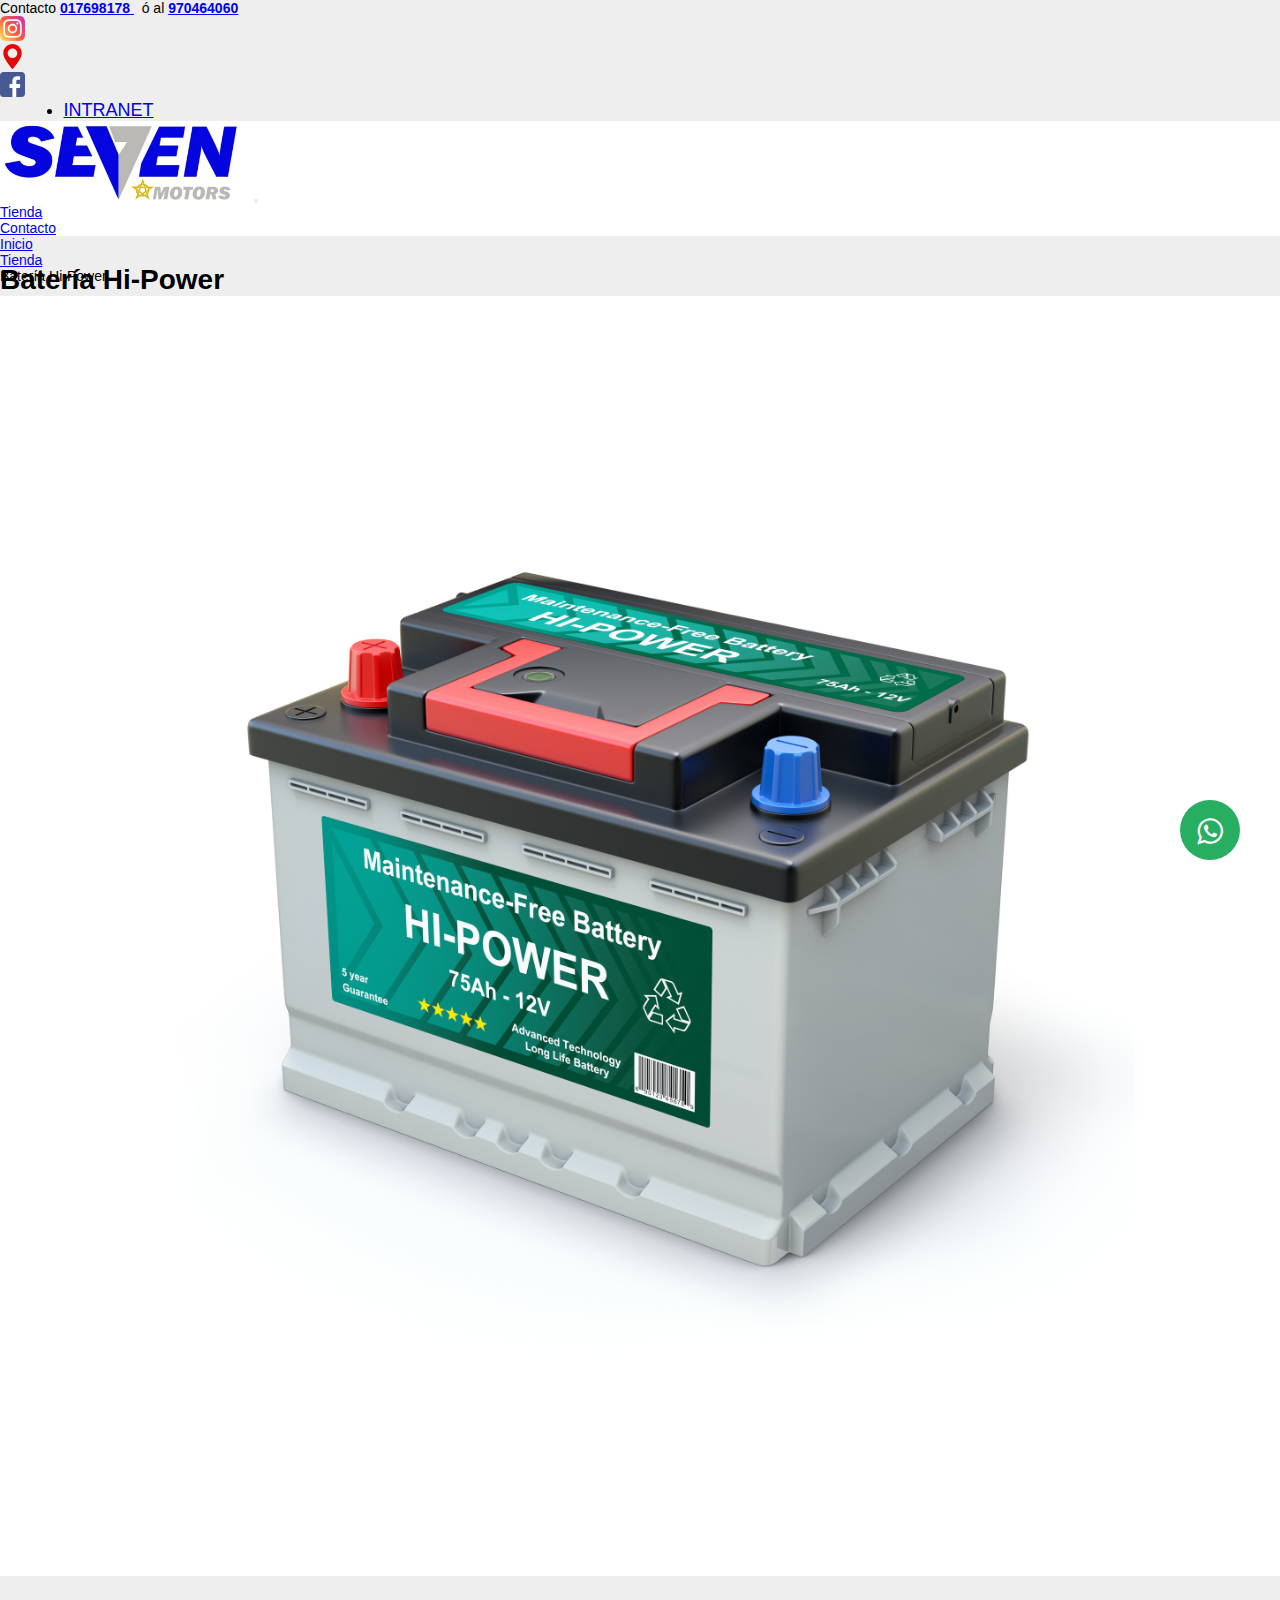
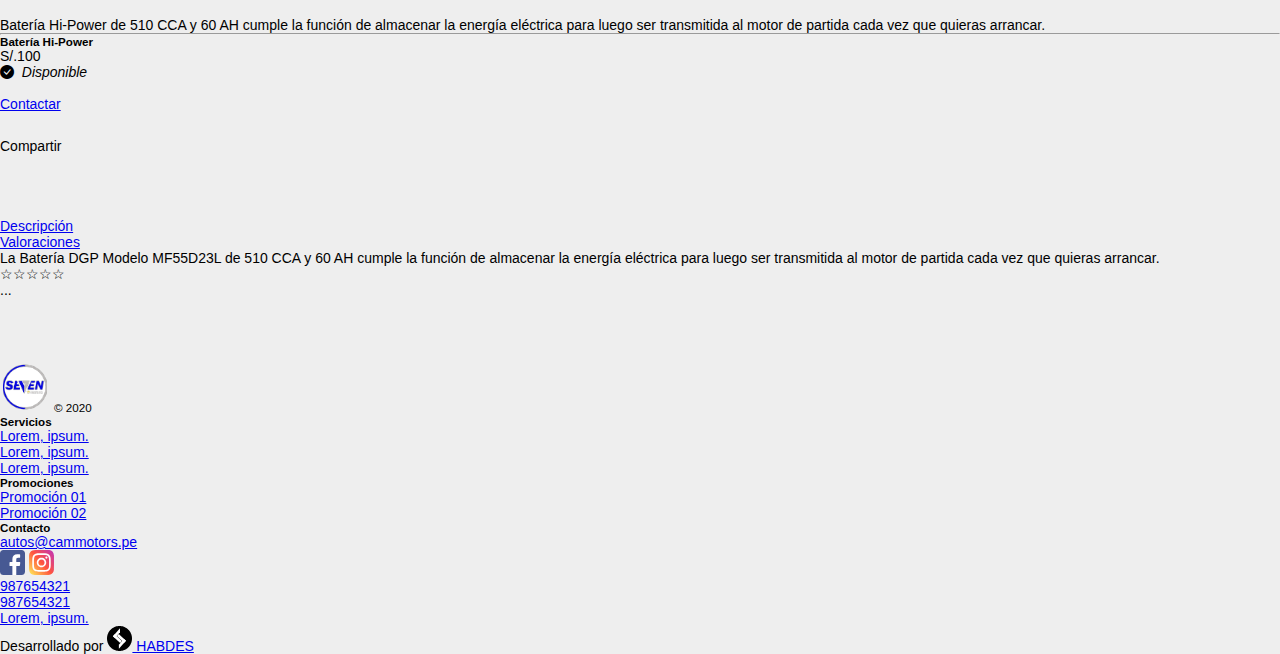
<file: src/tienda/bateria.html>
<!DOCTYPE html>
<html lang="en">

<head>
    <meta charset="UTF-8">
    <meta name="viewport" content="width=device-width, initial-scale=1.0">
    <title>Repuestos - Seven Motors</title>
    <link rel="stylesheet" href="/src/productsStyle.css">
    <link rel="stylesheet" href="/src/tienda/style_products.css">
    <link rel="stylesheet" href="/main.css">
    <link rel="stylesheet" href="https://cdn.jsdelivr.net/npm/bootstrap@4.6.0/dist/css/bootstrap.min.css"
        integrity="sha384-B0vP5xmATw1+K9KRQjQERJvTumQW0nPEzvF6L/Z6nronJ3oUOFUFpCjEUQouq2+l" crossorigin="anonymous">
    <!--WP_BUTTON-->

    <link rel="stylesheet" href="https://maxcdn.bootstrapcdn.com/font-awesome/4.5.0/css/font-awesome.min.css">
    <!-- Link Swiper's CSS -->
    <link rel="stylesheet" href="https://unpkg.com/swiper/swiper-bundle.min.css">
    <!--Animate On Scroll Library-->
    <link href="https://unpkg.com/aos@2.3.1/dist/aos.css" rel="stylesheet">
    <!--Boostrap-->
    <link rel="stylesheet" href="https://cdn.jsdelivr.net/npm/bootstrap-icons@1.4.0/font/bootstrap-icons.css">
</head>

<body class="bg-light">
    <!-- Navigation -->
    <section class="bg-white">
        <div class="row container mx-auto">
            <div class="col-md-8">
                <ul class="nav pt-1 info-top">
                    <li class="nav-item text-muted">
                        Contacto <a class="text-muted" href="tel:017698178"><strong>017698178</strong> </a> &nbsp; ó al
                        <a class="text-muted" href="tel:+51947622377"><strong>970464060</strong> </a>
                    </li>
                </ul>
            </div>
            <div class="container col-md-4" style="padding-right: 0.7%;">
                <ul class="nav justify-content-end pt-1 links-top">
                    <li class="nav-item pl-2">
                        <a class="text-muted" href="https://www.instagram.com/seven7_motors/?hl=es-la"
                            target="_blank"><img src="/img/icons/instagram.svg" style="width: 25px;height: 25px;"></a>
                    </li>
                    <li class="nav-item ">
                        <a class="text-muted" href="https://goo.gl/maps/aGcBWPhAhReDnMRV6" target="_blank"><img
                                src="/img/icons/placeholder-filled-point.svg" style="width: 25px;height: 25px;"></a>
                    </li>
                    <li class="nav-item pl-1">
                        <a class="text-muted" href="https://www.facebook.com/Seven-Motors-141307484434250"
                            target="_blank"><img src="/img/icons/facebook.svg"
                                style="width: 25px;height: 25px; scale: gray ;"></a>
                    </li>
                    <li class="nav-item" style="margin-left: 5%; font-size: 18px;">
                        <a class="text-muted" href="https://seven-motors.com:2083/" target="_blank">INTRANET</a>
                    </li>
                </ul>
            </div>
        </div>

        <nav class="navbar navbar-expand-xl navbar-light  shadow-sm p-3 rounded " style="background-color: white;">
            <div class="container">
                <a class="navbar-brand " href="/"><img src="/img/logo/seven_motors_logo.png"
                        style="width: 250px; height: 80px;"></a>
                <button class="navbar-toggler" type="button" data-toggle="collapse" data-target="#navbarNav"
                    aria-controls="navbarNav" aria-expanded="false" aria-label="Toggle navigation">
                    <span class="navbar-toggler-icon"></span>
                </button>
                <div class="collapse navbar-collapse" id="navbarSupportedContent">
                    <ul class="navbar-nav ml-auto ">
                        <li class="nav-item active">
                            <a class="nav-link" href="/src/repuestos.html">Tienda</a>
                        </li>
                        <li class="nav-item active ">
                            <a class="nav-link" href="/src/contacto.html">Contacto</a>
                        </li>
                    </ul>
                </div>

            </div>
        </nav>
    </section>


    <!--------------SECTION_1------------------>
    <section class="bg-light " style="margin-bottom: -20px;">
        <nav aria-label="breadcrumb bg-light">
            <div class="container">
                <ol class="breadcrumb bg-light">
                    <li class="breadcrumb-item"><a href="/">Inicio</a></li>
                    <li class="breadcrumb-item"><a href="/src/repuestos.html">Tienda</a></li>
                    <li class="breadcrumb-item active" aria-current="page">Batería Hi-Power</li>
                </ol>
            </div>
        </nav>
    </section>
    <!--------------SECTION_2------------------>
    <section class="bg-light container" style="margin-bottom: 1%;">
        <div class="row ">
            <div class="col-md-6 bg-white shadow box_products m-3 " style="height: 100%; width: 100%; margin-bottom: 3%;">
                <h1>
                    Batería Hi-Power
                </h1>
                <img src="/img/productos/seven_motors_baterias.svg" style="height: 100%; width: 100%;">
            </div>
            <div class="col-md-5">
                <div class="bg-white shadow box_products mt-3 p-4 ">
                    <p>
                        Batería Hi-Power de 510 CCA y 60 AH cumple la función de almacenar la energía
                        eléctrica para luego ser transmitida al motor de partida cada vez que quieras arrancar.
                    </p>
                    <div class="card-body">
                        <hr>
                        <h5 class="card-title">Batería Hi-Power</h5>
                        <p class="card-text">S/.100 </p>
                        <i class="bi bi-check-circle-fill text-success">&nbsp; Disponible</i>
                        <br>
                        <br>
                        <a href="https://api.whatsapp.com/send?phone=51970464060&text=Hola%21%20Quiero%20comprar%20el%20producto%20Batería Hi-Power." class="btn btn-primary btn-lg btn-block" target="_blank">Contactar</a>
                    </div>
                </div>
                <div class="bg-white shadow box_products p-3" style="margin-top: 2%; margin-bottom: 5%;">
                    <p>Compartir</p>
                </div>
            </div>

        </div>

    </section>

    <!--------------SECTION_3------------------>
    <section class="container" style="width: 100%; margin-bottom: 5%;">
        <div class="bg-white shadow box_products">
            <ul class="nav nav-tabs" id="myTab" role="tablist">
                <li class="nav-item" role="presentation">
                    <a class="nav-link active" id="home-tab" data-toggle="tab" href="#home" role="tab"
                        aria-controls="home" aria-selected="true">Descripción</a>
                </li>
                <li class="nav-item" role="presentation">
                    <a class="nav-link" id="profile-tab" data-toggle="tab" href="#profile" role="tab"
                        aria-controls="profile" aria-selected="false">Valoraciones</a>
                </li>
            </ul>
            <div class="tab-content" id="myTabContent">
                <div class="tab-pane fade show active p-5" id="home" role="tabpanel" aria-labelledby="home-tab">La
                    Batería
                    DGP Modelo MF55D23L de 510 CCA y 60 AH cumple la función de almacenar la energía
                    eléctrica para luego ser transmitida al motor de partida cada vez que quieras arrancar.</div>
                <div class="tab-pane fade" id="profile" role="tabpanel" aria-labelledby="profile-tab">☆☆☆☆☆</div>
                <div class="tab-pane fade" id="contact" role="tabpanel" aria-labelledby="contact-tab">...</div>
            </div>
        </div>

    </section>
    <!--------------WP_BUTTON------------------>
    <div>
        <a href="https://api.whatsapp.com/send?phone=51970464060&text=Hola%21%20Quisiera%20realizar%20una%20cotizaci%C3%B3n%20."
            class="float" target="_blank">
            <i class="fa fa-whatsapp my-float"></i>
        </a>
    </div>
    <!-------------------------FOOTER---------------------------->
    <div class="bg-dark text-white">
        <footer class="container pt-4">
            <div class="row">
                <div class="col-12 col-md">
                    <img src="/img/logo/seven_motors_logo_alterno.svg" style="width: 50px; height: 50px;">
                    <small class="d-block mb-3 text-white">&copy; 2020 </small>
                </div>

                <div class="col-6 col-md">
                    <h5>Servicios</h5>
                    <ul class="list-unstyled text-small">
                        <li><a class="text-muted" href="/CamMotors/src/servicios/conversion_gnv.html">Lorem, ipsum.</a>
                        </li>
                        <li><a class="text-muted" href="/CamMotors/src/servicios/conversion_glp.html">Lorem, ipsum.</a>
                        </li>
                        <li><a class="text-muted" href="/CamMotors/src/servicios/mecanica_autos.html">Lorem, ipsum.</a>
                        </li>
                    </ul>
                </div>
                <div class="col-6 col-md">
                    <h5>Promociones</h5>
                    <ul class="list-unstyled text-small">
                        <li><a class="text-muted" href="/CamMotors/src/promociones.html">Promoción 01</a></li>
                        <li><a class="text-muted" href="/CamMotors/src/promociones.html">Promoción 02</a></li>
                    </ul>
                </div>
                <div class="col-6 col-md">
                    <h5>Contacto</h5>
                    <ul class="list-unstyled text-small">
                        <li><a class="text-muted" href="mailto:autos@cammotors.pe">autos@cammotors.pe</a></li>
                        <li>
                            <a class="text-muted" href="https://www.facebook.com/Seven-Motors-141307484434250"><img
                                    src="/img/redes_sociales/facebook.svg" style="width: 25px;height: 25px;"></a>
                            <a class="text-muted" href="https://www.instagram.com/seven7_motors/?hl=es-la"><img
                                    src="/img/redes_sociales/instagram.svg" style="width: 25px;height: 25px;"></a>
                        </li>
                        <li><a class="text-muted" href="tel:">987654321</a></li>
                        <li><a class="text-muted" href="tel:">987654321</a></li>
                        <li><a class="text-muted" href="#">Lorem, ipsum.</a></li>
                    </ul>
                </div>
            </div>
        </footer>
        <div class="text-center p-1">
            <p class="text-muted ">Desarrollado por <a class="text-muted" href="http://www.habdes.pe/"><img
                        src="/img/logo/SVG Logo oscuro - Habdes.svg" width="25" height="25"> HABDES</a></p>
        </div>
    </div>
    <!----------------------SWIPERJS-------------------------->
    <!-- Swiper JS -->
    <script src="https://unpkg.com/swiper/swiper-bundle.min.js"></script>
    <!-- Initialize Swiper -->

    <!-- Initialize Swiper -->
    <script>
        var swiper = new Swiper('.swiper-container', {
            slidesPerView: 1,
            spaceBetween: 10,
            // init: false,
            pagination: {
                el: '.swiper-pagination',
                clickable: true,
            },
            breakpoints: {
                '@0.00': {
                    slidesPerView: 1,
                    spaceBetween: 10,
                },
                '@0.75': {
                    slidesPerView: 2,
                    spaceBetween: 20,
                },
                '@1.00': {
                    slidesPerView: 3,
                    spaceBetween: 40,
                },
                '@1.50': {
                    slidesPerView: 4,
                    spaceBetween: 50,
                },
            }
        });
    </script>
    <!--Animate On Scroll Library-->
    <script src="https://unpkg.com/aos@next/dist/aos.js"></script>
    <script>
        AOS.init({
            // Global settings:
            disable: false, // accepts following values: 'phone', 'tablet', 'mobile', boolean, expression or function
            startEvent: 'DOMContentLoaded', // name of the event dispatched on the document, that AOS should initialize on
            initClassName: 'aos-init', // class applied after initialization
            animatedClassName: 'aos-animate', // class applied on animation
            useClassNames: false, // if true, will add content of `data-aos` as classes on scroll
            disableMutationObserver: false, // disables automatic mutations' detections (advanced)
            debounceDelay: 50, // the delay on debounce used while resizing window (advanced)
            throttleDelay: 99, // the delay on throttle used while scrolling the page (advanced)


            // Settings that can be overridden on per-element basis, by `data-aos-*` attributes:
            offset: 120, // offset (in px) from the original trigger point
            delay: 0, // values from 0 to 3000, with step 50ms
            duration: 2000, // values from 0 to 3000, with step 50ms
            easing: 'ease', // default easing for AOS animations
            once: false, // whether animation should happen only once - while scrolling down
            mirror: false, // whether elements should animate out while scrolling past them
            anchorPlacement: 'top-bottom', // defines which position of the element regarding to window should trigger the animation

        });
    </script>

    <!--End Animate On Scroll Library-->
    <script src="https://code.jquery.com/jquery-3.5.1.slim.min.js"
        integrity="sha384-DfXdz2htPH0lsSSs5nCTpuj/zy4C+OGpamoFVy38MVBnE+IbbVYUew+OrCXaRkfj"
        crossorigin="anonymous"></script>
    <script src="https://cdn.jsdelivr.net/npm/popper.js@1.16.1/dist/umd/popper.min.js"
        integrity="sha384-9/reFTGAW83EW2RDu2S0VKaIzap3H66lZH81PoYlFhbGU+6BZp6G7niu735Sk7lN"
        crossorigin="anonymous"></script>
    <script src="https://cdn.jsdelivr.net/npm/bootstrap@4.6.0/dist/js/bootstrap.min.js"
        integrity="sha384-+YQ4JLhjyBLPDQt//I+STsc9iw4uQqACwlvpslubQzn4u2UU2UFM80nGisd026JF"
        crossorigin="anonymous"></script>
</body>

</html>
</file>
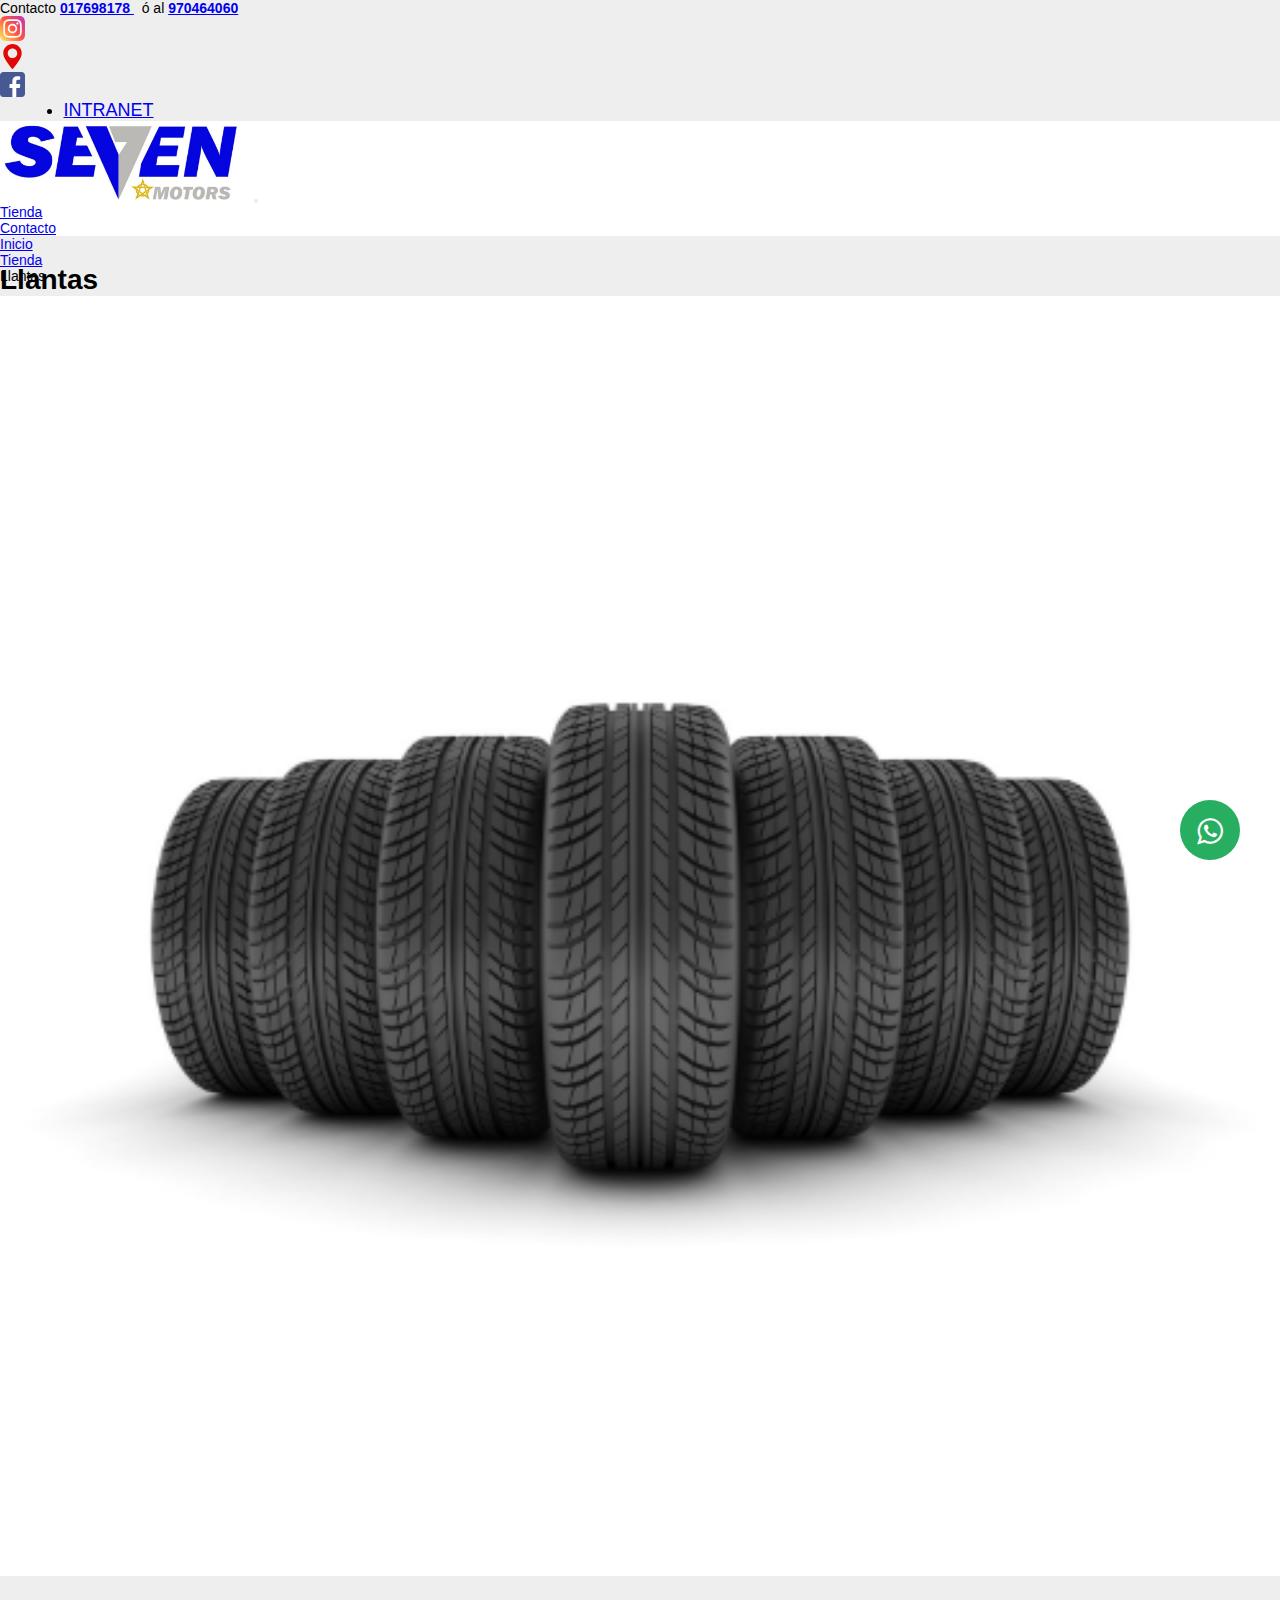
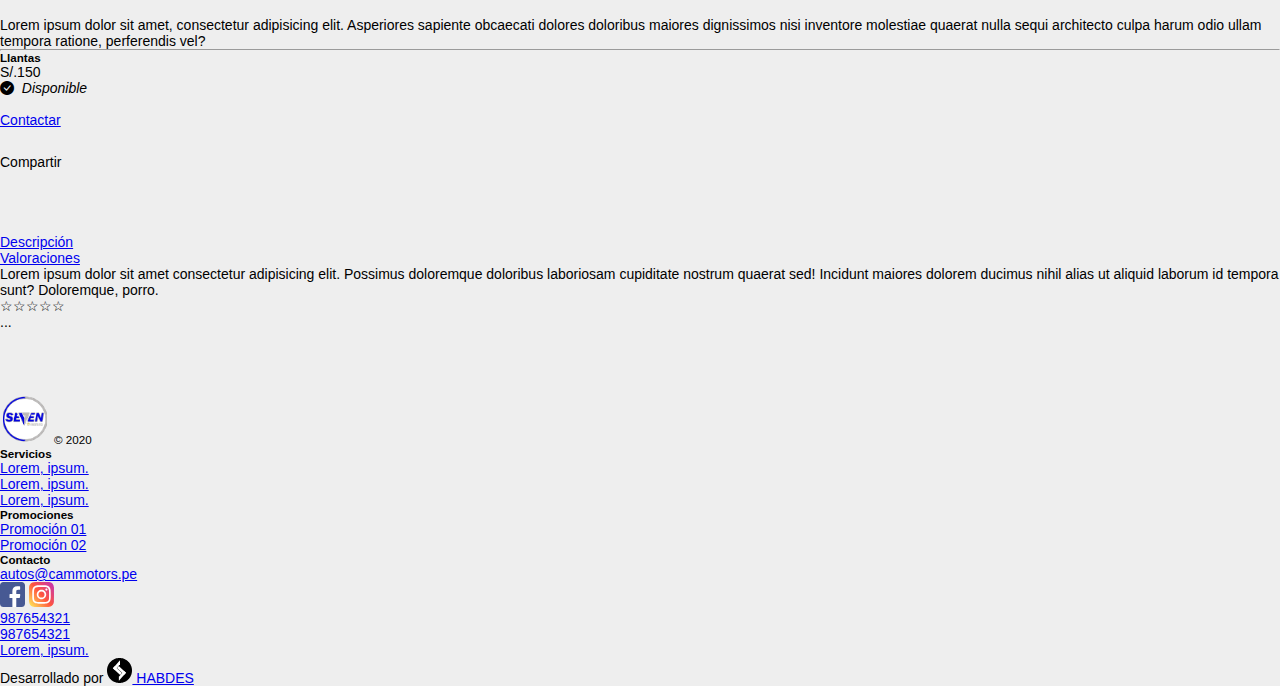
<file: src/tienda/neumatico.html>
<!DOCTYPE html>
<html lang="en">

<head>
    <meta charset="UTF-8">
    <meta name="viewport" content="width=device-width, initial-scale=1.0">
    <title>Repuestos - Seven Motors</title>
    <link rel="stylesheet" href="/src/productsStyle.css">
    <link rel="stylesheet" href="/src/tienda/style_products.css">
    <link rel="stylesheet" href="/main.css">
    <link rel="stylesheet" href="https://cdn.jsdelivr.net/npm/bootstrap@4.6.0/dist/css/bootstrap.min.css"
        integrity="sha384-B0vP5xmATw1+K9KRQjQERJvTumQW0nPEzvF6L/Z6nronJ3oUOFUFpCjEUQouq2+l" crossorigin="anonymous">
    <!--WP_BUTTON-->

    <link rel="stylesheet" href="https://maxcdn.bootstrapcdn.com/font-awesome/4.5.0/css/font-awesome.min.css">
    <!-- Link Swiper's CSS -->
    <link rel="stylesheet" href="https://unpkg.com/swiper/swiper-bundle.min.css">
    <!--Animate On Scroll Library-->
    <link href="https://unpkg.com/aos@2.3.1/dist/aos.css" rel="stylesheet">
    <!--Boostrap-->
    <link rel="stylesheet" href="https://cdn.jsdelivr.net/npm/bootstrap-icons@1.4.0/font/bootstrap-icons.css">
</head>

<body class="bg-light">
    <!-- Navigation -->
    <section class="bg-white">
        <div class="row container mx-auto">
            <div class="col-md-8">
                <ul class="nav pt-1 info-top">
                    <li class="nav-item text-muted">
                        Contacto <a class="text-muted" href="tel:017698178"><strong>017698178</strong> </a> &nbsp; ó al
                        <a class="text-muted" href="tel:+51947622377"><strong>970464060</strong> </a>
                    </li>
                </ul>
            </div>
            <div class="container col-md-4" style="padding-right: 0.7%;">
                <ul class="nav justify-content-end pt-1 links-top">
                    <li class="nav-item pl-2">
                        <a class="text-muted" href="https://www.instagram.com/seven7_motors/?hl=es-la"
                            target="_blank"><img src="/img/icons/instagram.svg" style="width: 25px;height: 25px;"></a>
                    </li>
                    <li class="nav-item ">
                        <a class="text-muted" href="https://goo.gl/maps/aGcBWPhAhReDnMRV6" target="_blank"><img
                                src="/img/icons/placeholder-filled-point.svg" style="width: 25px;height: 25px;"></a>
                    </li>
                    <li class="nav-item pl-1">
                        <a class="text-muted" href="https://www.facebook.com/Seven-Motors-141307484434250"
                            target="_blank"><img src="/img/icons/facebook.svg"
                                style="width: 25px;height: 25px; scale: gray ;"></a>
                    </li>
                    <li class="nav-item" style="margin-left: 5%; font-size: 18px;">
                        <a class="text-muted" href="https://seven-motors.com:2083/" target="_blank">INTRANET</a>
                    </li>
                </ul>
            </div>
        </div>

        <nav class="navbar navbar-expand-xl navbar-light  shadow-sm p-3 rounded " style="background-color: white;">
            <div class="container">
                <a class="navbar-brand " href="/"><img src="/img/logo/seven_motors_logo.png"
                        style="width: 250px; height: 80px;"></a>
                <button class="navbar-toggler" type="button" data-toggle="collapse" data-target="#navbarNav"
                    aria-controls="navbarNav" aria-expanded="false" aria-label="Toggle navigation">
                    <span class="navbar-toggler-icon"></span>
                </button>
                <div class="collapse navbar-collapse" id="navbarSupportedContent">
                    <ul class="navbar-nav ml-auto ">
                        <li class="nav-item active">
                            <a class="nav-link" href="/src/repuestos.html">Tienda</a>
                        </li>
                        <li class="nav-item active ">
                            <a class="nav-link" href="/src/contacto.html">Contacto</a>
                        </li>
                    </ul>
                </div>

            </div>
        </nav>
    </section>

    <!--------------SECTION_1------------------>
    <section class="bg-light " style="margin-bottom: -20px;">
        <nav aria-label="breadcrumb bg-light">
            <div class="container">
                <ol class="breadcrumb bg-light">
                    <li class="breadcrumb-item"><a href="/">Inicio</a></li>
                    <li class="breadcrumb-item"><a href="/src/repuestos.html">Tienda</a></li>
                    <li class="breadcrumb-item active" aria-current="page">Llantas</li>
                </ol>
            </div>
        </nav>
    </section>
    <!--------------SECTION_2------------------>
    <section class="bg-light container" style="margin-bottom: 1%;">
        <div class="row ">
            <div class="col-md-6 bg-white shadow box_products m-3 " style="height: 100%; width: 100%; margin-bottom: 3%;">
                <h1>
                    Llantas
                </h1>
                <img src="/img/productos//seven_motors_neumatico_01.png" style="height: 100%; width: 100%;">
            </div>
            <div class="col-md-5">
                <div class="bg-white shadow box_products mt-3 p-4 ">
                    <p>
                        Lorem ipsum dolor sit amet, consectetur adipisicing elit. Asperiores sapiente obcaecati dolores doloribus maiores dignissimos nisi inventore molestiae quaerat nulla sequi architecto culpa harum odio ullam tempora ratione, perferendis vel?
                    </p>
                    <div class="card-body">
                        <hr>
                        <h5 class="card-title">Llantas</h5>
                        <p class="card-text">S/.150 </p>
                        <i class="bi bi-check-circle-fill text-success">&nbsp; Disponible</i>
                        <br>
                        <br>
                        <a href="https://api.whatsapp.com/send?phone=51970464060&text=Hola%21%20Quiero%20comprar%20el%20producto%20Llantas." class="btn btn-primary btn-lg btn-block" target="_blank">Contactar</a>
                    </div>
                </div>
                <div class="bg-white shadow box_products p-3" style="margin-top: 2%; margin-bottom: 5%;">
                    <p>Compartir</p>
                </div>
            </div>

        </div>

    </section>

    <!--------------SECTION_3------------------>
    <section class="container" style="width: 100%; margin-bottom: 5%;">
        <div class="bg-white shadow box_products">
            <ul class="nav nav-tabs" id="myTab" role="tablist">
                <li class="nav-item" role="presentation">
                    <a class="nav-link active" id="home-tab" data-toggle="tab" href="#home" role="tab"
                        aria-controls="home" aria-selected="true">Descripción</a>
                </li>
                <li class="nav-item" role="presentation">
                    <a class="nav-link" id="profile-tab" data-toggle="tab" href="#profile" role="tab"
                        aria-controls="profile" aria-selected="false">Valoraciones</a>
                </li>
            </ul>
            <div class="tab-content" id="myTabContent">
                <div class="tab-pane fade show active p-5" id="home" role="tabpanel" aria-labelledby="home-tab">
                    Lorem ipsum dolor sit amet consectetur adipisicing elit. Possimus doloremque doloribus laboriosam cupiditate nostrum quaerat sed! Incidunt maiores dolorem ducimus nihil alias ut aliquid laborum id tempora sunt? Doloremque, porro.</div>
                <div class="tab-pane fade" id="profile" role="tabpanel" aria-labelledby="profile-tab">☆☆☆☆☆</div>
                <div class="tab-pane fade" id="contact" role="tabpanel" aria-labelledby="contact-tab">...</div>
            </div>
        </div>

    </section>
    <!--------------WP_BUTTON------------------>
    <div>
        <a href="https://api.whatsapp.com/send?phone=51970464060&text=Hola%21%20Quisiera%20realizar%20una%20cotizaci%C3%B3n%20."
            class="float" target="_blank">
            <i class="fa fa-whatsapp my-float"></i>
        </a>
    </div>
    <!-------------------------FOOTER---------------------------->
    <div class="bg-dark text-white">
        <footer class="container pt-4">
            <div class="row">
                <div class="col-12 col-md">
                    <img src="/img/logo/seven_motors_logo_alterno.svg" style="width: 50px; height: 50px;">
                    <small class="d-block mb-3 text-white">&copy; 2020 </small>
                </div>

                <div class="col-6 col-md">
                    <h5>Servicios</h5>
                    <ul class="list-unstyled text-small">
                        <li><a class="text-muted" href="/CamMotors/src/servicios/conversion_gnv.html">Lorem, ipsum.</a>
                        </li>
                        <li><a class="text-muted" href="/CamMotors/src/servicios/conversion_glp.html">Lorem, ipsum.</a>
                        </li>
                        <li><a class="text-muted" href="/CamMotors/src/servicios/mecanica_autos.html">Lorem, ipsum.</a>
                        </li>
                    </ul>
                </div>
                <div class="col-6 col-md">
                    <h5>Promociones</h5>
                    <ul class="list-unstyled text-small">
                        <li><a class="text-muted" href="/CamMotors/src/promociones.html">Promoción 01</a></li>
                        <li><a class="text-muted" href="/CamMotors/src/promociones.html">Promoción 02</a></li>
                    </ul>
                </div>
                <div class="col-6 col-md">
                    <h5>Contacto</h5>
                    <ul class="list-unstyled text-small">
                        <li><a class="text-muted" href="mailto:autos@cammotors.pe">autos@cammotors.pe</a></li>
                        <li>
                            <a class="text-muted" href="https://www.facebook.com/Seven-Motors-141307484434250"><img
                                    src="/img/redes_sociales/facebook.svg" style="width: 25px;height: 25px;"></a>
                            <a class="text-muted" href="https://www.instagram.com/seven7_motors/?hl=es-la"><img
                                    src="/img/redes_sociales/instagram.svg" style="width: 25px;height: 25px;"></a>
                        </li>
                        <li><a class="text-muted" href="tel:">987654321</a></li>
                        <li><a class="text-muted" href="tel:">987654321</a></li>
                        <li><a class="text-muted" href="#">Lorem, ipsum.</a></li>
                    </ul>
                </div>
            </div>
        </footer>
        <div class="text-center p-1">
            <p class="text-muted ">Desarrollado por <a class="text-muted" href="http://www.habdes.pe/"><img
                        src="/img/logo/SVG Logo oscuro - Habdes.svg" width="25" height="25"> HABDES</a></p>
        </div>
    </div>
    <!----------------------SWIPERJS-------------------------->
    <!-- Swiper JS -->
    <script src="https://unpkg.com/swiper/swiper-bundle.min.js"></script>
    <!-- Initialize Swiper -->

    <!-- Initialize Swiper -->
    <script>
        var swiper = new Swiper('.swiper-container', {
            slidesPerView: 1,
            spaceBetween: 10,
            // init: false,
            pagination: {
                el: '.swiper-pagination',
                clickable: true,
            },
            breakpoints: {
                '@0.00': {
                    slidesPerView: 1,
                    spaceBetween: 10,
                },
                '@0.75': {
                    slidesPerView: 2,
                    spaceBetween: 20,
                },
                '@1.00': {
                    slidesPerView: 3,
                    spaceBetween: 40,
                },
                '@1.50': {
                    slidesPerView: 4,
                    spaceBetween: 50,
                },
            }
        });
    </script>
    <!--Animate On Scroll Library-->
    <script src="https://unpkg.com/aos@next/dist/aos.js"></script>
    <script>
        AOS.init({
            // Global settings:
            disable: false, // accepts following values: 'phone', 'tablet', 'mobile', boolean, expression or function
            startEvent: 'DOMContentLoaded', // name of the event dispatched on the document, that AOS should initialize on
            initClassName: 'aos-init', // class applied after initialization
            animatedClassName: 'aos-animate', // class applied on animation
            useClassNames: false, // if true, will add content of `data-aos` as classes on scroll
            disableMutationObserver: false, // disables automatic mutations' detections (advanced)
            debounceDelay: 50, // the delay on debounce used while resizing window (advanced)
            throttleDelay: 99, // the delay on throttle used while scrolling the page (advanced)


            // Settings that can be overridden on per-element basis, by `data-aos-*` attributes:
            offset: 120, // offset (in px) from the original trigger point
            delay: 0, // values from 0 to 3000, with step 50ms
            duration: 2000, // values from 0 to 3000, with step 50ms
            easing: 'ease', // default easing for AOS animations
            once: false, // whether animation should happen only once - while scrolling down
            mirror: false, // whether elements should animate out while scrolling past them
            anchorPlacement: 'top-bottom', // defines which position of the element regarding to window should trigger the animation

        });
    </script>

    <!--End Animate On Scroll Library-->
    <script src="https://code.jquery.com/jquery-3.5.1.slim.min.js"
        integrity="sha384-DfXdz2htPH0lsSSs5nCTpuj/zy4C+OGpamoFVy38MVBnE+IbbVYUew+OrCXaRkfj"
        crossorigin="anonymous"></script>
    <script src="https://cdn.jsdelivr.net/npm/popper.js@1.16.1/dist/umd/popper.min.js"
        integrity="sha384-9/reFTGAW83EW2RDu2S0VKaIzap3H66lZH81PoYlFhbGU+6BZp6G7niu735Sk7lN"
        crossorigin="anonymous"></script>
    <script src="https://cdn.jsdelivr.net/npm/bootstrap@4.6.0/dist/js/bootstrap.min.js"
        integrity="sha384-+YQ4JLhjyBLPDQt//I+STsc9iw4uQqACwlvpslubQzn4u2UU2UFM80nGisd026JF"
        crossorigin="anonymous"></script>
</body>

</html>
</file>
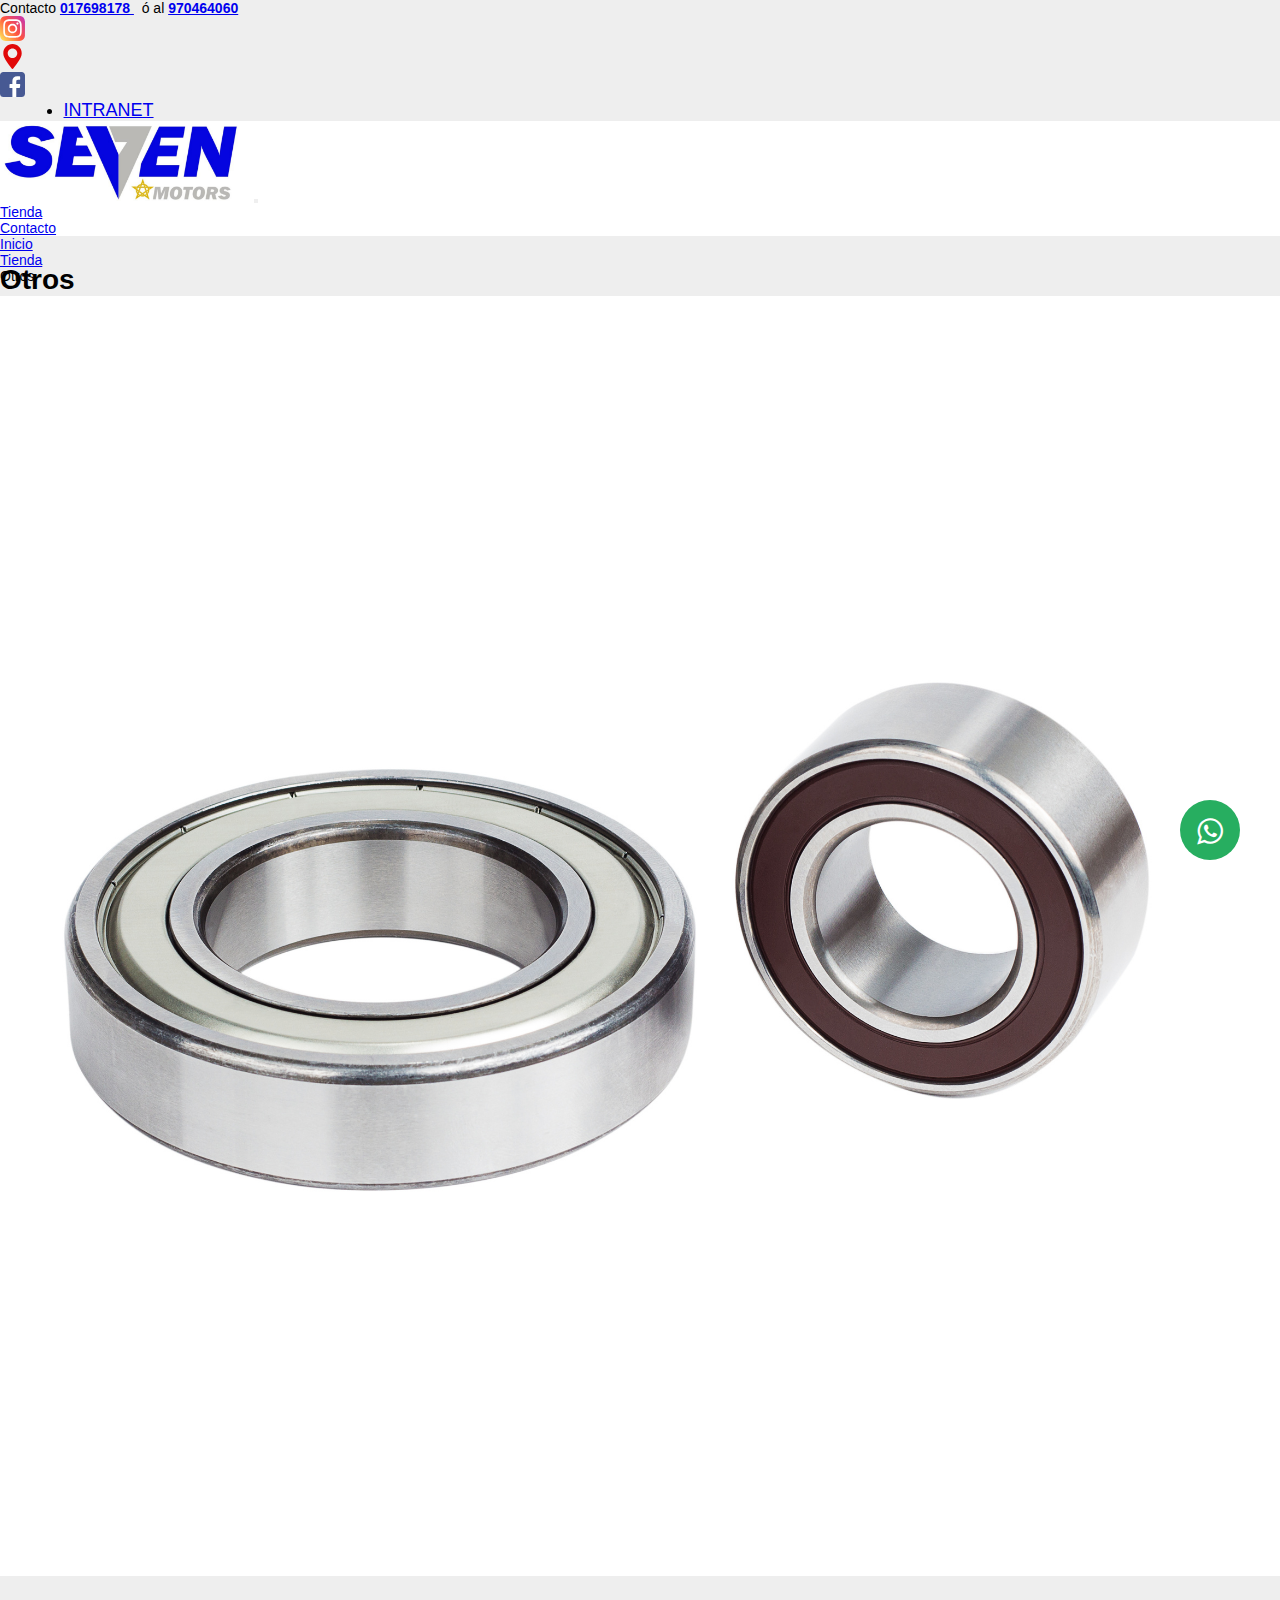
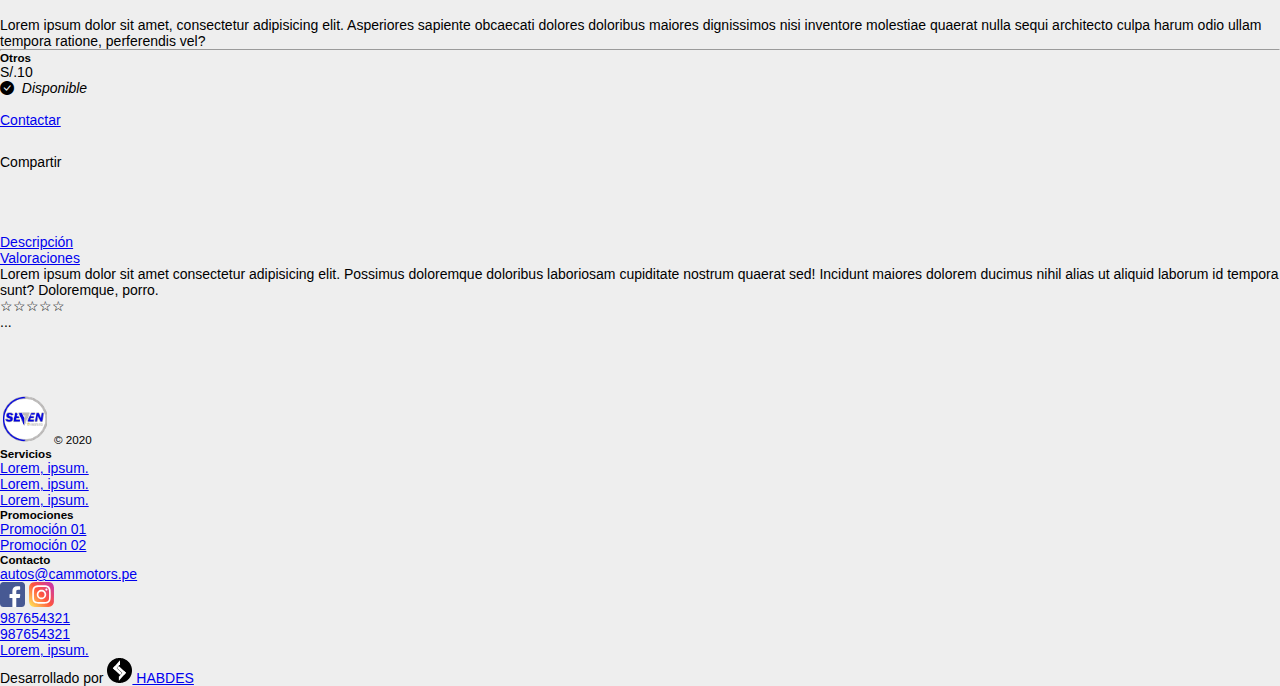
<file: src/tienda/otros.html>
<!DOCTYPE html>
<html lang="en">

<head>
    <meta charset="UTF-8">
    <meta name="viewport" content="width=device-width, initial-scale=1.0">
    <title>Repuestos - Seven Motors</title>
    <link rel="stylesheet" href="/src/productsStyle.css">
    <link rel="stylesheet" href="/src/tienda/style_products.css">
    <link rel="stylesheet" href="/main.css">
    <link rel="stylesheet" href="https://cdn.jsdelivr.net/npm/bootstrap@4.6.0/dist/css/bootstrap.min.css"
        integrity="sha384-B0vP5xmATw1+K9KRQjQERJvTumQW0nPEzvF6L/Z6nronJ3oUOFUFpCjEUQouq2+l" crossorigin="anonymous">
    <!--WP_BUTTON-->

    <link rel="stylesheet" href="https://maxcdn.bootstrapcdn.com/font-awesome/4.5.0/css/font-awesome.min.css">
    <!-- Link Swiper's CSS -->
    <link rel="stylesheet" href="https://unpkg.com/swiper/swiper-bundle.min.css">
    <!--Animate On Scroll Library-->
    <link href="https://unpkg.com/aos@2.3.1/dist/aos.css" rel="stylesheet">
    <!--Boostrap-->
    <link rel="stylesheet" href="https://cdn.jsdelivr.net/npm/bootstrap-icons@1.4.0/font/bootstrap-icons.css">
</head>

<body class="bg-light">
    <!-- Navigation -->
    <section class="bg-white">
        <div class="row container mx-auto">
            <div class="col-md-8">
                <ul class="nav pt-1 info-top">
                    <li class="nav-item text-muted">
                        Contacto <a class="text-muted" href="tel:017698178"><strong>017698178</strong> </a> &nbsp; ó al
                        <a class="text-muted" href="tel:+51947622377"><strong>970464060</strong> </a>
                    </li>
                </ul>
            </div>
            <div class="container col-md-4" style="padding-right: 0.7%;">
                <ul class="nav justify-content-end pt-1 links-top">
                    <li class="nav-item pl-2">
                        <a class="text-muted" href="https://www.instagram.com/seven7_motors/?hl=es-la"
                            target="_blank"><img src="/img/icons/instagram.svg" style="width: 25px;height: 25px;"></a>
                    </li>
                    <li class="nav-item ">
                        <a class="text-muted" href="https://goo.gl/maps/aGcBWPhAhReDnMRV6" target="_blank"><img
                                src="/img/icons/placeholder-filled-point.svg" style="width: 25px;height: 25px;"></a>
                    </li>
                    <li class="nav-item pl-1">
                        <a class="text-muted" href="https://www.facebook.com/Seven-Motors-141307484434250"
                            target="_blank"><img src="/img/icons/facebook.svg"
                                style="width: 25px;height: 25px; scale: gray ;"></a>
                    </li>
                    <li class="nav-item" style="margin-left: 5%; font-size: 18px;">
                        <a class="text-muted" href="https://seven-motors.com:2083/" target="_blank">INTRANET</a>
                    </li>
                </ul>
            </div>
        </div>

        <nav class="navbar navbar-expand-xl navbar-light  shadow-sm p-3 rounded " style="background-color: white;">
            <div class="container">
                <a class="navbar-brand " href="/"><img src="/img/logo/seven_motors_logo.png"
                        style="width: 250px; height: 80px;"></a>
                <button class="navbar-toggler" type="button" data-toggle="collapse" data-target="#navbarNav"
                    aria-controls="navbarNav" aria-expanded="false" aria-label="Toggle navigation">
                    <span class="navbar-toggler-icon"></span>
                </button>
                <div class="collapse navbar-collapse" id="navbarSupportedContent">
                    <ul class="navbar-nav ml-auto ">
                        <li class="nav-item active">
                            <a class="nav-link" href="/src/repuestos.html">Tienda</a>
                        </li>
                        <li class="nav-item active ">
                            <a class="nav-link" href="/src/contacto.html">Contacto</a>
                        </li>
                    </ul>
                </div>

            </div>
        </nav>
    </section>


    <!--------------SECTION_1------------------>
    <section class="bg-light " style="margin-bottom: -20px;">
        <nav aria-label="breadcrumb bg-light">
            <div class="container">
                <ol class="breadcrumb bg-light">
                    <li class="breadcrumb-item"><a href="/">Inicio</a></li>
                    <li class="breadcrumb-item"><a href="/src/repuestos.html">Tienda</a></li>
                    <li class="breadcrumb-item active" aria-current="page">Otros</li>
                </ol>
            </div>
        </nav>
    </section>
    <!--------------SECTION_2------------------>
    <section class="bg-light container" style="margin-bottom: 1%;">
        <div class="row ">
            <div class="col-md-6 bg-white shadow box_products m-3 " style="height: 100%; width: 100%; margin-bottom: 3%;">
                <h1>
                    Otros
                </h1>
                <img src="/img/productos//seven_motors_repuestos.svg" style="height: 100%; width: 100%;">
            </div>
            <div class="col-md-5">
                <div class="bg-white shadow box_products mt-3 p-4 ">
                    <p>
                        Lorem ipsum dolor sit amet, consectetur adipisicing elit. Asperiores sapiente obcaecati dolores doloribus maiores dignissimos nisi inventore molestiae quaerat nulla sequi architecto culpa harum odio ullam tempora ratione, perferendis vel?
                    </p>
                    <div class="card-body">
                        <hr>
                        <h5 class="card-title">Otros</h5>
                        <p class="card-text">S/.10 </p>
                        <i class="bi bi-check-circle-fill text-success">&nbsp; Disponible</i>
                        <br>
                        <br>
                        <a href="https://api.whatsapp.com/send?phone=51970464060&text=Hola%21%20Quiero%20comprar%20el%20producto%20Otros." class="btn btn-primary btn-lg btn-block" target="_blank">Contactar</a>
                    </div>
                </div>
                <div class="bg-white shadow box_products p-3" style="margin-top: 2%; margin-bottom: 5%;">
                    <p>Compartir</p>
                </div>
            </div>

        </div>

    </section>

    <!--------------SECTION_3------------------>
    <section class="container" style="width: 100%; margin-bottom: 5%;">
        <div class="bg-white shadow box_products">
            <ul class="nav nav-tabs" id="myTab" role="tablist">
                <li class="nav-item" role="presentation">
                    <a class="nav-link active" id="home-tab" data-toggle="tab" href="#home" role="tab"
                        aria-controls="home" aria-selected="true">Descripción</a>
                </li>
                <li class="nav-item" role="presentation">
                    <a class="nav-link" id="profile-tab" data-toggle="tab" href="#profile" role="tab"
                        aria-controls="profile" aria-selected="false">Valoraciones</a>
                </li>
            </ul>
            <div class="tab-content" id="myTabContent">
                <div class="tab-pane fade show active p-5" id="home" role="tabpanel" aria-labelledby="home-tab">
                    Lorem ipsum dolor sit amet consectetur adipisicing elit. Possimus doloremque doloribus laboriosam cupiditate nostrum quaerat sed! Incidunt maiores dolorem ducimus nihil alias ut aliquid laborum id tempora sunt? Doloremque, porro.</div>
                <div class="tab-pane fade" id="profile" role="tabpanel" aria-labelledby="profile-tab">☆☆☆☆☆</div>
                <div class="tab-pane fade" id="contact" role="tabpanel" aria-labelledby="contact-tab">...</div>
            </div>
        </div>

    </section>
    <!--------------WP_BUTTON------------------>
    <div>
        <a href="https://api.whatsapp.com/send?phone=51970464060&text=Hola%21%20Quisiera%20realizar%20una%20cotizaci%C3%B3n%20."
            class="float" target="_blank">
            <i class="fa fa-whatsapp my-float"></i>
        </a>
    </div>
    <!-------------------------FOOTER---------------------------->
    <div class="bg-dark text-white">
        <footer class="container pt-4">
            <div class="row">
                <div class="col-12 col-md">
                    <img src="/img/logo/seven_motors_logo_alterno.svg" style="width: 50px; height: 50px;">
                    <small class="d-block mb-3 text-white">&copy; 2020 </small>
                </div>

                <div class="col-6 col-md">
                    <h5>Servicios</h5>
                    <ul class="list-unstyled text-small">
                        <li><a class="text-muted" href="/CamMotors/src/servicios/conversion_gnv.html">Lorem, ipsum.</a>
                        </li>
                        <li><a class="text-muted" href="/CamMotors/src/servicios/conversion_glp.html">Lorem, ipsum.</a>
                        </li>
                        <li><a class="text-muted" href="/CamMotors/src/servicios/mecanica_autos.html">Lorem, ipsum.</a>
                        </li>
                    </ul>
                </div>
                <div class="col-6 col-md">
                    <h5>Promociones</h5>
                    <ul class="list-unstyled text-small">
                        <li><a class="text-muted" href="/CamMotors/src/promociones.html">Promoción 01</a></li>
                        <li><a class="text-muted" href="/CamMotors/src/promociones.html">Promoción 02</a></li>
                    </ul>
                </div>
                <div class="col-6 col-md">
                    <h5>Contacto</h5>
                    <ul class="list-unstyled text-small">
                        <li><a class="text-muted" href="mailto:autos@cammotors.pe">autos@cammotors.pe</a></li>
                        <li>
                            <a class="text-muted" href="https://www.facebook.com/Seven-Motors-141307484434250"><img
                                    src="/img/redes_sociales/facebook.svg" style="width: 25px;height: 25px;"></a>
                            <a class="text-muted" href="https://www.instagram.com/seven7_motors/?hl=es-la"><img
                                    src="/img/redes_sociales/instagram.svg" style="width: 25px;height: 25px;"></a>
                        </li>
                        <li><a class="text-muted" href="tel:">987654321</a></li>
                        <li><a class="text-muted" href="tel:">987654321</a></li>
                        <li><a class="text-muted" href="#">Lorem, ipsum.</a></li>
                    </ul>
                </div>
            </div>
        </footer>
        <div class="text-center p-1">
            <p class="text-muted ">Desarrollado por <a class="text-muted" href="http://www.habdes.pe/"><img
                        src="/img/logo/SVG Logo oscuro - Habdes.svg" width="25" height="25"> HABDES</a></p>
        </div>
    </div>
    <!----------------------SWIPERJS-------------------------->
    <!-- Swiper JS -->
    <script src="https://unpkg.com/swiper/swiper-bundle.min.js"></script>
    <!-- Initialize Swiper -->

    <!-- Initialize Swiper -->
    <script>
        var swiper = new Swiper('.swiper-container', {
            slidesPerView: 1,
            spaceBetween: 10,
            // init: false,
            pagination: {
                el: '.swiper-pagination',
                clickable: true,
            },
            breakpoints: {
                '@0.00': {
                    slidesPerView: 1,
                    spaceBetween: 10,
                },
                '@0.75': {
                    slidesPerView: 2,
                    spaceBetween: 20,
                },
                '@1.00': {
                    slidesPerView: 3,
                    spaceBetween: 40,
                },
                '@1.50': {
                    slidesPerView: 4,
                    spaceBetween: 50,
                },
            }
        });
    </script>
    <!--Animate On Scroll Library-->
    <script src="https://unpkg.com/aos@next/dist/aos.js"></script>
    <script>
        AOS.init({
            // Global settings:
            disable: false, // accepts following values: 'phone', 'tablet', 'mobile', boolean, expression or function
            startEvent: 'DOMContentLoaded', // name of the event dispatched on the document, that AOS should initialize on
            initClassName: 'aos-init', // class applied after initialization
            animatedClassName: 'aos-animate', // class applied on animation
            useClassNames: false, // if true, will add content of `data-aos` as classes on scroll
            disableMutationObserver: false, // disables automatic mutations' detections (advanced)
            debounceDelay: 50, // the delay on debounce used while resizing window (advanced)
            throttleDelay: 99, // the delay on throttle used while scrolling the page (advanced)


            // Settings that can be overridden on per-element basis, by `data-aos-*` attributes:
            offset: 120, // offset (in px) from the original trigger point
            delay: 0, // values from 0 to 3000, with step 50ms
            duration: 2000, // values from 0 to 3000, with step 50ms
            easing: 'ease', // default easing for AOS animations
            once: false, // whether animation should happen only once - while scrolling down
            mirror: false, // whether elements should animate out while scrolling past them
            anchorPlacement: 'top-bottom', // defines which position of the element regarding to window should trigger the animation

        });
    </script>

    <!--End Animate On Scroll Library-->
    <script src="https://code.jquery.com/jquery-3.5.1.slim.min.js"
        integrity="sha384-DfXdz2htPH0lsSSs5nCTpuj/zy4C+OGpamoFVy38MVBnE+IbbVYUew+OrCXaRkfj"
        crossorigin="anonymous"></script>
    <script src="https://cdn.jsdelivr.net/npm/popper.js@1.16.1/dist/umd/popper.min.js"
        integrity="sha384-9/reFTGAW83EW2RDu2S0VKaIzap3H66lZH81PoYlFhbGU+6BZp6G7niu735Sk7lN"
        crossorigin="anonymous"></script>
    <script src="https://cdn.jsdelivr.net/npm/bootstrap@4.6.0/dist/js/bootstrap.min.js"
        integrity="sha384-+YQ4JLhjyBLPDQt//I+STsc9iw4uQqACwlvpslubQzn4u2UU2UFM80nGisd026JF"
        crossorigin="anonymous"></script>
</body>

</html>
</file>
<file: main.css>
.sign_1 {
    margin-top: 70px;
    
}
section .icon_1 {
    height: 50px;

}
.icon_1:hover {
  background: linear-gradient(120deg,#32F203,#8203F2);
}
.pagos_1 {
    left: 10px;
   
}
.contenido_1 {
  justify-content: center;
}
.boton_servicio {
    background: linear-gradient(130deg,#002156,#0660bd);
    
}
.boton_contacto {
    width: 130px;
    border-radius: 15px;
    color: white;
    border: none;
    transition: all 0.2s ease-in 0s;
    outline: none;
    height: 40px;
    font-size: 16px;
    font-weight: 600;
    background: linear-gradient(130deg,#002156,#0660bd);
}
/*----------------------SWIPERJS--------------------------*/


html,
body {
  position: relative;
  height: 100%;
}

body {
  background: #eee;
  font-family: Helvetica Neue, Helvetica, Arial, sans-serif;
  font-size: 14px;
  color: #000;
  margin: 0;
  padding: 0;
}

.swiper-container {
  width: 100%;
  height: 100%;
}

.swiper-slide {
  text-align: center;
  font-size: 18px;
  background: #fff;

  /* Center slide text vertically */
  display: -webkit-box;
  display: -ms-flexbox;
  display: -webkit-flex;
  display: flex;
  -webkit-box-pack: center;
  -ms-flex-pack: center;
  -webkit-justify-content: center;
  justify-content: center;
  -webkit-box-align: center;
  -ms-flex-align: center;
  -webkit-align-items: center;
  align-items: center;
}
/*----------------------WP_BUTTON--------------------------*/
.float{
    position:fixed;
    width:60px;
    height:60px;
    bottom:40px;
    right:40px;
    background-color:#27ae60;
    color:#FFF;
    border-radius:80px;
    text-align:center;
    font-size:30px;
    z-index:100;
    
}
 .float:hover{
   background-color: royalblue;
 }
.my-float{
    margin-top:16px;
}

@media screen and (max-width: 990px) {
  .info-top {
    text-align: center;
  }
  .links-top {
    margin-right: 23%;
  }
}

/*----------------------SEARCH_BOX--------------------------*/
</file>
<file: src/productsStyle.css>
* {
    margin: 0;
    padding: 0;
    box-sizing: border-box;
}

body {
    background: #e0e4e5;
}

.wrap {
    max-width: 1100px;
    width: 90%;
    margin: auto;
}

.wrap > h1 {
    color: #494B4D;
    font-weight: 400;
    display: flex;
    flex-direction: column;
    text-align: center;
    margin: 15px 0px;
}
.wrap > h1::after {
    content: "";
    width: 100%;
    height: 1px;
    background: #C7C7C7;
    margin: 20px 0;
}

.store-wrapper {
    display: flex;
}

.category_list {
    display: flex;
    flex-direction: column;
    width: 18%;
    height: 100%;
}

.category_list .category_item {
    display: block;
    width: 100%;
    padding: 15px 0;
    margin-bottom: 1px;
    text-align: center;
    text-decoration: none;
    color: rgb(0, 0, 0);
    border-radius: 5px;
}

.category_list .ct_item-active {
    background: #2D3E50;
    color: #fff;
}


/*  PRODUCTOS */

.products_list {
    width: 82%;
    display: flex;
    flex-wrap: wrap;
}

.products_list .products_item  {
    align-items: center;
    align-self: flex-start;
    transition: all 0.4s;
}

.products_list .products_item  img {
    width: 100%;
}

.products_list .products_item a {
    display: block;
    width: 100%;
    padding: 8px 0;
    background: #2D3E50;
    color: #fff;
    text-align: center;
    text-decoration: none;
}
</file>
<file: src/cotizar.css>
.A,
.B,
.C {
    display: none;
}

.modelo_vehiculos {
    display: none;
}
</file>
<file: src/tienda/style_products.css>
.box_products {
    border-radius: 12px;
}
</file>
